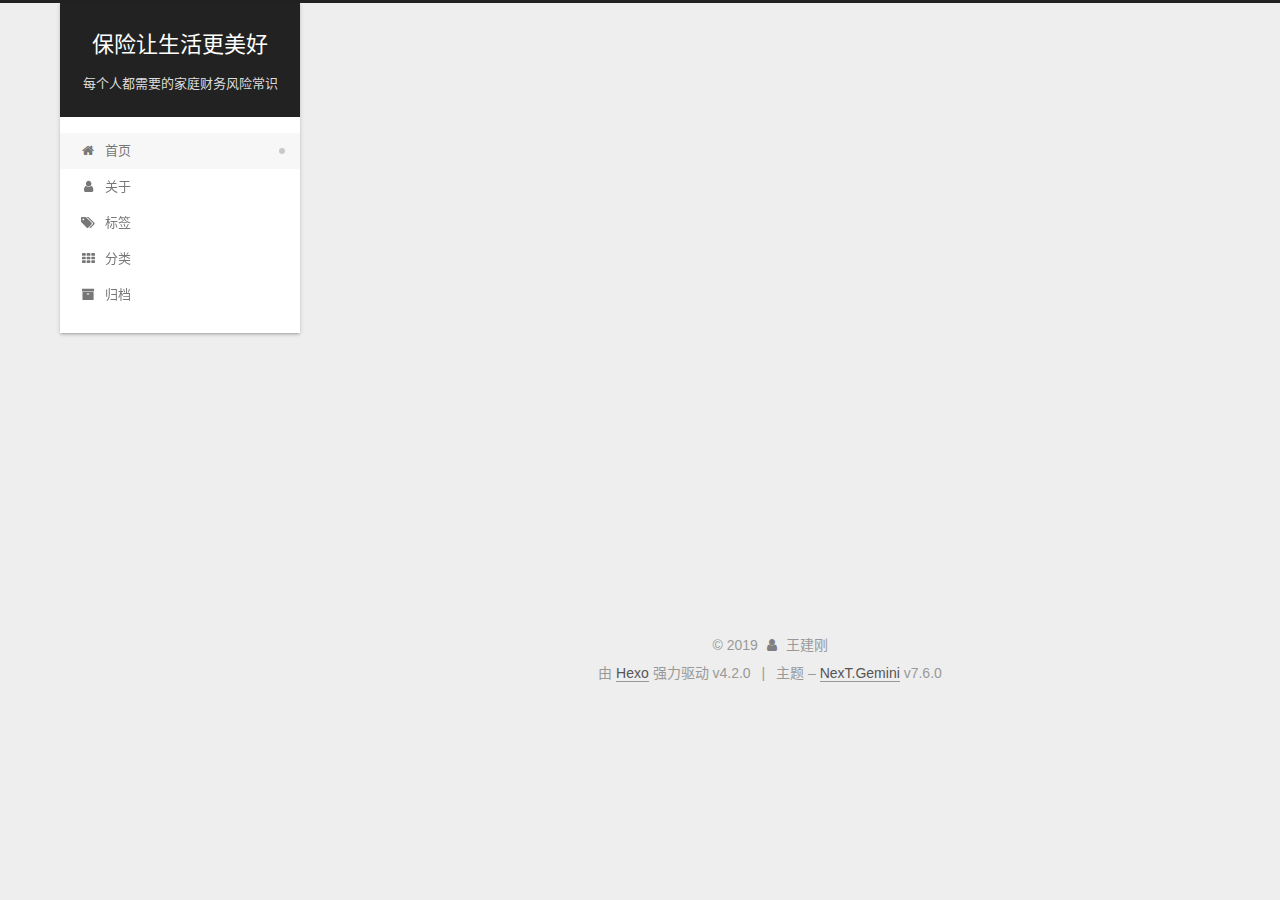
<file: index.html>
<!DOCTYPE html>
<html lang="zh-CN">
<head>
  <meta charset="UTF-8">
<meta name="viewport" content="width=device-width, initial-scale=1, maximum-scale=2">
<meta name="theme-color" content="#222">
<meta name="generator" content="Hexo 4.2.0">
  <link rel="apple-touch-icon" sizes="180x180" href="/images/apple-touch-icon-next.png">
  <link rel="icon" type="image/png" sizes="32x32" href="/images/favicon-32x32-next.png">
  <link rel="icon" type="image/png" sizes="16x16" href="/images/favicon-16x16-next.png">
  <link rel="mask-icon" href="/images/logo.svg" color="#222">

<link rel="stylesheet" href="/css/main.css">


<link rel="stylesheet" href="/lib/font-awesome/css/font-awesome.min.css">


<script id="hexo-configurations">
  var NexT = window.NexT || {};
  var CONFIG = {
    hostname: new URL('https://aia.xinran.cf').hostname,
    root: '/',
    scheme: 'Gemini',
    version: '7.6.0',
    exturl: false,
    sidebar: {"position":"left","display":"post","padding":18,"offset":12,"onmobile":false},
    copycode: {"enable":false,"show_result":false,"style":null},
    back2top: {"enable":true,"sidebar":false,"scrollpercent":false},
    bookmark: {"enable":false,"color":"#222","save":"auto"},
    fancybox: false,
    mediumzoom: false,
    lazyload: false,
    pangu: false,
    comments: {"style":"tabs","active":null,"storage":true,"lazyload":false,"nav":null},
    algolia: {
      appID: '',
      apiKey: '',
      indexName: '',
      hits: {"per_page":10},
      labels: {"input_placeholder":"Search for Posts","hits_empty":"We didn't find any results for the search: ${query}","hits_stats":"${hits} results found in ${time} ms"}
    },
    localsearch: {"enable":false,"trigger":"auto","top_n_per_article":1,"unescape":false,"preload":false},
    path: '',
    motion: {"enable":true,"async":false,"transition":{"post_block":"fadeIn","post_header":"slideDownIn","post_body":"slideDownIn","coll_header":"slideLeftIn","sidebar":"slideUpIn"}}
  };
</script>

  <meta name="description" content="专注保险知识普及，提高风险意识，为美好生活进行认知升级">
<meta property="og:type" content="website">
<meta property="og:title" content="保险让生活更美好">
<meta property="og:url" content="https://aia.xinran.cf/index.html">
<meta property="og:site_name" content="保险让生活更美好">
<meta property="og:description" content="专注保险知识普及，提高风险意识，为美好生活进行认知升级">
<meta property="og:locale" content="zh_CN">
<meta property="article:author" content="王建刚">
<meta property="article:tag" content="保险">
<meta property="article:tag" content="财务自由">
<meta property="article:tag" content="风险">
<meta property="article:tag" content="意外险">
<meta property="article:tag" content="医疗险">
<meta property="article:tag" content="重疾险">
<meta property="article:tag" content="养老金">
<meta property="article:tag" content="教育金">
<meta property="article:tag" content="年金险">
<meta property="article:tag" content="投连险">
<meta property="article:tag" content="人寿险">
<meta name="twitter:card" content="summary">

<link rel="canonical" href="https://aia.xinran.cf/">


<script id="page-configurations">
  // https://hexo.io/docs/variables.html
  CONFIG.page = {
    sidebar: "",
    isHome: true,
    isPost: false
  };
</script>

  <title>保险让生活更美好</title>
  


  <script>
    var _hmt = _hmt || [];
    (function() {
      var hm = document.createElement("script");
      hm.src = "https://hm.baidu.com/hm.js?b7ef447ee9055fdea4fb9c2373a6e173";
      var s = document.getElementsByTagName("script")[0];
      s.parentNode.insertBefore(hm, s);
    })();
  </script>




  <noscript>
  <style>
  .use-motion .brand,
  .use-motion .menu-item,
  .sidebar-inner,
  .use-motion .post-block,
  .use-motion .pagination,
  .use-motion .comments,
  .use-motion .post-header,
  .use-motion .post-body,
  .use-motion .collection-header { opacity: initial; }

  .use-motion .site-title,
  .use-motion .site-subtitle {
    opacity: initial;
    top: initial;
  }

  .use-motion .logo-line-before i { left: initial; }
  .use-motion .logo-line-after i { right: initial; }
  </style>
</noscript>

</head>

<body itemscope itemtype="http://schema.org/WebPage">
  <div class="container use-motion">
    <div class="headband"></div>

    <header class="header" itemscope itemtype="http://schema.org/WPHeader">
      <div class="header-inner"><div class="site-brand-container">
  <div class="site-meta">

    <div>
      <a href="/" class="brand" rel="start">
        <span class="logo-line-before"><i></i></span>
        <span class="site-title">保险让生活更美好</span>
        <span class="logo-line-after"><i></i></span>
      </a>
    </div>
        <p class="site-subtitle">每个人都需要的家庭财务风险常识</p>
  </div>

  <div class="site-nav-toggle">
    <div class="toggle" aria-label="切换导航栏">
      <span class="toggle-line toggle-line-first"></span>
      <span class="toggle-line toggle-line-middle"></span>
      <span class="toggle-line toggle-line-last"></span>
    </div>
  </div>
</div>


<nav class="site-nav">
  
  <ul id="menu" class="menu">
        <li class="menu-item menu-item-home">

    <a href="/" rel="section"><i class="fa fa-fw fa-home"></i>首页</a>

  </li>
        <li class="menu-item menu-item-about">

    <a href="/about/" rel="section"><i class="fa fa-fw fa-user"></i>关于</a>

  </li>
        <li class="menu-item menu-item-tags">

    <a href="/tags/" rel="section"><i class="fa fa-fw fa-tags"></i>标签</a>

  </li>
        <li class="menu-item menu-item-categories">

    <a href="/categories/" rel="section"><i class="fa fa-fw fa-th"></i>分类</a>

  </li>
        <li class="menu-item menu-item-archives">

    <a href="/archives/" rel="section"><i class="fa fa-fw fa-archive"></i>归档</a>

  </li>
  </ul>

</nav>
</div>
    </header>

    
  <div class="back-to-top">
    <i class="fa fa-arrow-up"></i>
    <span>0%</span>
  </div>


    <main class="main">
      <div class="main-inner">
        <div class="content-wrap">
          

          <div class="content">
            

  <div class="posts-expand">
        
  
  
  <article itemscope itemtype="http://schema.org/Article" class="post-block home" lang="zh-CN">
    <link itemprop="mainEntityOfPage" href="https://aia.xinran.cf/2019/12/25/hello-world/">

    <span hidden itemprop="author" itemscope itemtype="http://schema.org/Person">
      <meta itemprop="image" content="/images/avatar.gif">
      <meta itemprop="name" content="王建刚">
      <meta itemprop="description" content="专注保险知识普及，提高风险意识，为美好生活进行认知升级">
    </span>

    <span hidden itemprop="publisher" itemscope itemtype="http://schema.org/Organization">
      <meta itemprop="name" content="保险让生活更美好">
    </span>
      <header class="post-header">
        <h1 class="post-title" itemprop="name headline">
          
            <a href="/2019/12/25/hello-world/" class="post-title-link" itemprop="url">Hello World</a>
        </h1>

        <div class="post-meta">
            <span class="post-meta-item">
              <span class="post-meta-item-icon">
                <i class="fa fa-calendar-o"></i>
              </span>
              <span class="post-meta-item-text">发表于</span>

              <time title="创建时间：2019-12-25 11:42:46" itemprop="dateCreated datePublished" datetime="2019-12-25T11:42:46+08:00">2019-12-25</time>
            </span>
              <span class="post-meta-item">
                <span class="post-meta-item-icon">
                  <i class="fa fa-calendar-check-o"></i>
                </span>
                <span class="post-meta-item-text">更新于</span>
                <time title="修改时间：2019-12-26 18:31:28" itemprop="dateModified" datetime="2019-12-26T18:31:28+08:00">2019-12-26</time>
              </span>
            <span class="post-meta-item">
              <span class="post-meta-item-icon">
                <i class="fa fa-folder-o"></i>
              </span>
              <span class="post-meta-item-text">分类于</span>
                <span itemprop="about" itemscope itemtype="http://schema.org/Thing">
                  <a href="/categories/%E9%9A%8F%E7%AC%94/" itemprop="url" rel="index">
                    <span itemprop="name">随笔</span>
                  </a>
                </span>
                  ，
                <span itemprop="about" itemscope itemtype="http://schema.org/Thing">
                  <a href="/categories/%E6%97%A5%E5%B8%B8/" itemprop="url" rel="index">
                    <span itemprop="name">日常</span>
                  </a>
                </span>
            </span>

          

        </div>
      </header>

    
    
    
    <div class="post-body" itemprop="articleBody">

      
          <p>Welcome to <a href="https://hexo.io/" target="_blank" rel="noopener">Hexo</a>! This is your very first post. Check <a href="https://hexo.io/docs/" target="_blank" rel="noopener">documentation</a> for more info. If you get any problems when using Hexo, you can find the answer in <a href="https://hexo.io/docs/troubleshooting.html" target="_blank" rel="noopener">troubleshooting</a> or you can ask me on <a href="https://github.com/hexojs/hexo/issues" target="_blank" rel="noopener">GitHub</a>.</p>
<h2 id="Quick-Start"><a href="#Quick-Start" class="headerlink" title="Quick Start"></a>Quick Start</h2><h3 id="Create-a-new-post"><a href="#Create-a-new-post" class="headerlink" title="Create a new post"></a>Create a new post</h3><figure class="highlight bash"><table><tr><td class="gutter"><pre><span class="line">1</span><br></pre></td><td class="code"><pre><span class="line">$ hexo new <span class="string">"My New Post"</span></span><br></pre></td></tr></table></figure>

<p>More info: <a href="https://hexo.io/docs/writing.html" target="_blank" rel="noopener">Writing</a></p>
          <!--noindex-->
            <div class="post-button">
              <a class="btn" href="/2019/12/25/hello-world/#more" rel="contents">
                阅读全文 &raquo;
              </a>
            </div>
          <!--/noindex-->
        
      
    </div>

    
    
    
      <footer class="post-footer">
        <div class="post-eof"></div>
      </footer>
  </article>
  
  
  

  </div>

  



          </div>
          

<script>
  window.addEventListener('tabs:register', () => {
    let activeClass = CONFIG.comments.activeClass;
    if (CONFIG.comments.storage) {
      activeClass = localStorage.getItem('comments_active') || activeClass;
    }
    if (activeClass) {
      let activeTab = document.querySelector(`a[href="#comment-${activeClass}"]`);
      if (activeTab) {
        activeTab.click();
      }
    }
  });
  if (CONFIG.comments.storage) {
    window.addEventListener('tabs:click', event => {
      if (!event.target.matches('.tabs-comment .tab-content .tab-pane')) return;
      let commentClass = event.target.classList[1];
      localStorage.setItem('comments_active', commentClass);
    });
  }
</script>

        </div>
          
  
  <div class="toggle sidebar-toggle">
    <span class="toggle-line toggle-line-first"></span>
    <span class="toggle-line toggle-line-middle"></span>
    <span class="toggle-line toggle-line-last"></span>
  </div>

  <aside class="sidebar">
    <div class="sidebar-inner">

      <ul class="sidebar-nav motion-element">
        <li class="sidebar-nav-toc">
          文章目录
        </li>
        <li class="sidebar-nav-overview">
          站点概览
        </li>
      </ul>

      <!--noindex-->
      <div class="post-toc-wrap sidebar-panel">
      </div>
      <!--/noindex-->

      <div class="site-overview-wrap sidebar-panel">
        <div class="site-author motion-element" itemprop="author" itemscope itemtype="http://schema.org/Person">
  <p class="site-author-name" itemprop="name">王建刚</p>
  <div class="site-description" itemprop="description">专注保险知识普及，提高风险意识，为美好生活进行认知升级</div>
</div>
<div class="site-state-wrap motion-element">
  <nav class="site-state">
      <div class="site-state-item site-state-posts">
          <a href="/archives/">
        
          <span class="site-state-item-count">1</span>
          <span class="site-state-item-name">日志</span>
        </a>
      </div>
      <div class="site-state-item site-state-categories">
            <a href="/categories/">
          
        <span class="site-state-item-count">2</span>
        <span class="site-state-item-name">分类</span></a>
      </div>
  </nav>
</div>
  <div class="links-of-author motion-element">
      <span class="links-of-author-item">
        <a href="https://github.com/janboo" title="GitHub → https:&#x2F;&#x2F;github.com&#x2F;janboo" rel="noopener" target="_blank"><i class="fa fa-fw fa-github"></i></a>
      </span>
      <span class="links-of-author-item">
        <a href="mailto:wangjiangang@bj.aia.com.cn" title="E-Mail → mailto:wangjiangang@bj.aia.com.cn" rel="noopener" target="_blank"><i class="fa fa-fw fa-envelope"></i></a>
      </span>
  </div>



      </div>

    </div>
  </aside>
  <div id="sidebar-dimmer"></div>


      </div>
    </main>

    <footer class="footer">
      <div class="footer-inner">
        

<div class="copyright">
  
  &copy; 
  <span itemprop="copyrightYear">2019</span>
  <span class="with-love">
    <i class="fa fa-user"></i>
  </span>
  <span class="author" itemprop="copyrightHolder">王建刚</span>
</div>
  <div class="powered-by">由 <a href="https://hexo.io/" class="theme-link" rel="noopener" target="_blank">Hexo</a> 强力驱动 v4.2.0
  </div>
  <span class="post-meta-divider">|</span>
  <div class="theme-info">主题 – <a href="https://theme-next.org/" class="theme-link" rel="noopener" target="_blank">NexT.Gemini</a> v7.6.0
  </div>

        








      </div>
    </footer>
  </div>

  
  <script src="/lib/anime.min.js"></script>
  <script src="/lib/velocity/velocity.min.js"></script>
  <script src="/lib/velocity/velocity.ui.min.js"></script>

<script src="/js/utils.js"></script>

<script src="/js/motion.js"></script>


<script src="/js/schemes/pisces.js"></script>


<script src="/js/next-boot.js"></script>




  















  

  

</body>
</html>
</file>
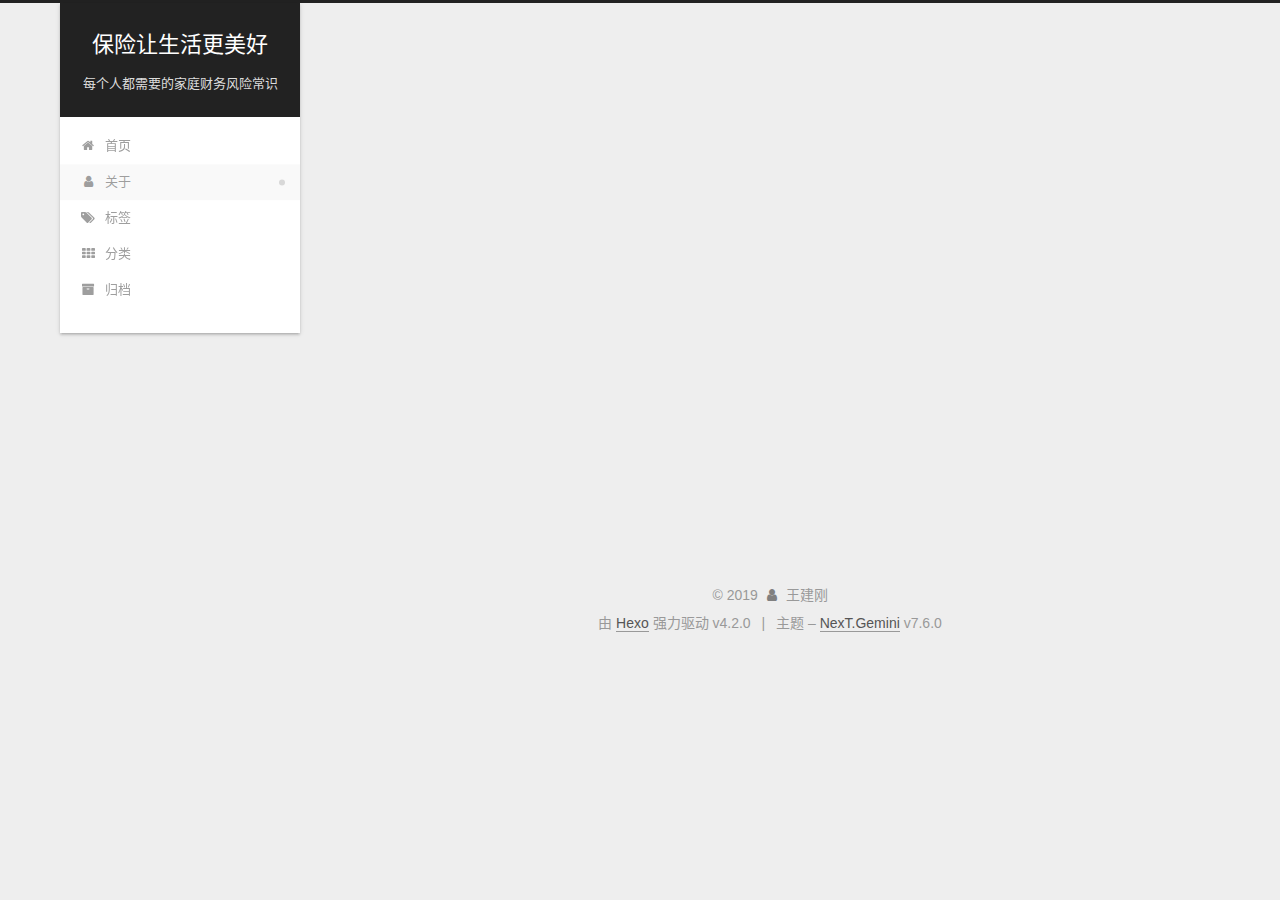
<file: about/index.html>
<!DOCTYPE html>
<html lang="zh-CN">
<head>
  <meta charset="UTF-8">
<meta name="viewport" content="width=device-width, initial-scale=1, maximum-scale=2">
<meta name="theme-color" content="#222">
<meta name="generator" content="Hexo 4.2.0">
  <link rel="apple-touch-icon" sizes="180x180" href="/images/apple-touch-icon-next.png">
  <link rel="icon" type="image/png" sizes="32x32" href="/images/favicon-32x32-next.png">
  <link rel="icon" type="image/png" sizes="16x16" href="/images/favicon-16x16-next.png">
  <link rel="mask-icon" href="/images/logo.svg" color="#222">

<link rel="stylesheet" href="/css/main.css">


<link rel="stylesheet" href="/lib/font-awesome/css/font-awesome.min.css">


<script id="hexo-configurations">
  var NexT = window.NexT || {};
  var CONFIG = {
    hostname: new URL('https://aia.xinran.cf').hostname,
    root: '/',
    scheme: 'Gemini',
    version: '7.6.0',
    exturl: false,
    sidebar: {"position":"left","display":"post","padding":18,"offset":12,"onmobile":false},
    copycode: {"enable":false,"show_result":false,"style":null},
    back2top: {"enable":true,"sidebar":false,"scrollpercent":false},
    bookmark: {"enable":false,"color":"#222","save":"auto"},
    fancybox: false,
    mediumzoom: false,
    lazyload: false,
    pangu: false,
    comments: {"style":"tabs","active":null,"storage":true,"lazyload":false,"nav":null},
    algolia: {
      appID: '',
      apiKey: '',
      indexName: '',
      hits: {"per_page":10},
      labels: {"input_placeholder":"Search for Posts","hits_empty":"We didn't find any results for the search: ${query}","hits_stats":"${hits} results found in ${time} ms"}
    },
    localsearch: {"enable":false,"trigger":"auto","top_n_per_article":1,"unescape":false,"preload":false},
    path: '',
    motion: {"enable":true,"async":false,"transition":{"post_block":"fadeIn","post_header":"slideDownIn","post_body":"slideDownIn","coll_header":"slideLeftIn","sidebar":"slideUpIn"}}
  };
</script>

  <meta name="description" content="专注保险知识普及，提高风险意识，为美好生活进行认知升级">
<meta property="og:type" content="website">
<meta property="og:title" content="关于我">
<meta property="og:url" content="https://aia.xinran.cf/about/index.html">
<meta property="og:site_name" content="保险让生活更美好">
<meta property="og:description" content="专注保险知识普及，提高风险意识，为美好生活进行认知升级">
<meta property="og:locale" content="zh_CN">
<meta property="article:published_time" content="2019-12-26T09:56:29.000Z">
<meta property="article:modified_time" content="2019-12-26T09:59:37.745Z">
<meta property="article:author" content="王建刚">
<meta property="article:tag" content="保险">
<meta property="article:tag" content="财务自由">
<meta property="article:tag" content="风险">
<meta property="article:tag" content="意外险">
<meta property="article:tag" content="医疗险">
<meta property="article:tag" content="重疾险">
<meta property="article:tag" content="养老金">
<meta property="article:tag" content="教育金">
<meta property="article:tag" content="年金险">
<meta property="article:tag" content="投连险">
<meta property="article:tag" content="人寿险">
<meta name="twitter:card" content="summary">

<link rel="canonical" href="https://aia.xinran.cf/about/">


<script id="page-configurations">
  // https://hexo.io/docs/variables.html
  CONFIG.page = {
    sidebar: "",
    isHome: false,
    isPost: false
  };
</script>

  <title>关于我 | 保险让生活更美好
  </title>
  


  <script>
    var _hmt = _hmt || [];
    (function() {
      var hm = document.createElement("script");
      hm.src = "https://hm.baidu.com/hm.js?b7ef447ee9055fdea4fb9c2373a6e173";
      var s = document.getElementsByTagName("script")[0];
      s.parentNode.insertBefore(hm, s);
    })();
  </script>




  <noscript>
  <style>
  .use-motion .brand,
  .use-motion .menu-item,
  .sidebar-inner,
  .use-motion .post-block,
  .use-motion .pagination,
  .use-motion .comments,
  .use-motion .post-header,
  .use-motion .post-body,
  .use-motion .collection-header { opacity: initial; }

  .use-motion .site-title,
  .use-motion .site-subtitle {
    opacity: initial;
    top: initial;
  }

  .use-motion .logo-line-before i { left: initial; }
  .use-motion .logo-line-after i { right: initial; }
  </style>
</noscript>

</head>

<body itemscope itemtype="http://schema.org/WebPage">
  <div class="container use-motion">
    <div class="headband"></div>

    <header class="header" itemscope itemtype="http://schema.org/WPHeader">
      <div class="header-inner"><div class="site-brand-container">
  <div class="site-meta">

    <div>
      <a href="/" class="brand" rel="start">
        <span class="logo-line-before"><i></i></span>
        <span class="site-title">保险让生活更美好</span>
        <span class="logo-line-after"><i></i></span>
      </a>
    </div>
        <p class="site-subtitle">每个人都需要的家庭财务风险常识</p>
  </div>

  <div class="site-nav-toggle">
    <div class="toggle" aria-label="切换导航栏">
      <span class="toggle-line toggle-line-first"></span>
      <span class="toggle-line toggle-line-middle"></span>
      <span class="toggle-line toggle-line-last"></span>
    </div>
  </div>
</div>


<nav class="site-nav">
  
  <ul id="menu" class="menu">
        <li class="menu-item menu-item-home">

    <a href="/" rel="section"><i class="fa fa-fw fa-home"></i>首页</a>

  </li>
        <li class="menu-item menu-item-about">

    <a href="/about/" rel="section"><i class="fa fa-fw fa-user"></i>关于</a>

  </li>
        <li class="menu-item menu-item-tags">

    <a href="/tags/" rel="section"><i class="fa fa-fw fa-tags"></i>标签</a>

  </li>
        <li class="menu-item menu-item-categories">

    <a href="/categories/" rel="section"><i class="fa fa-fw fa-th"></i>分类</a>

  </li>
        <li class="menu-item menu-item-archives">

    <a href="/archives/" rel="section"><i class="fa fa-fw fa-archive"></i>归档</a>

  </li>
  </ul>

</nav>
</div>
    </header>

    
  <div class="back-to-top">
    <i class="fa fa-arrow-up"></i>
    <span>0%</span>
  </div>


    <main class="main">
      <div class="main-inner">
        <div class="content-wrap">
          
  
  

          <div class="content">
            

  <div class="posts-expand">
    
    
    
    <div class="post-block" lang="zh-CN">
      <header class="post-header">

<h1 class="post-title" itemprop="name headline">关于我
</h1>

<div class="post-meta">
  

</div>

</header>

      
      
      
      <div class="post-body">
          
      </div>
      
      
      
    </div>
    

    
    
    
  </div>


          </div>
          

<script>
  window.addEventListener('tabs:register', () => {
    let activeClass = CONFIG.comments.activeClass;
    if (CONFIG.comments.storage) {
      activeClass = localStorage.getItem('comments_active') || activeClass;
    }
    if (activeClass) {
      let activeTab = document.querySelector(`a[href="#comment-${activeClass}"]`);
      if (activeTab) {
        activeTab.click();
      }
    }
  });
  if (CONFIG.comments.storage) {
    window.addEventListener('tabs:click', event => {
      if (!event.target.matches('.tabs-comment .tab-content .tab-pane')) return;
      let commentClass = event.target.classList[1];
      localStorage.setItem('comments_active', commentClass);
    });
  }
</script>

        </div>
          
  
  <div class="toggle sidebar-toggle">
    <span class="toggle-line toggle-line-first"></span>
    <span class="toggle-line toggle-line-middle"></span>
    <span class="toggle-line toggle-line-last"></span>
  </div>

  <aside class="sidebar">
    <div class="sidebar-inner">

      <ul class="sidebar-nav motion-element">
        <li class="sidebar-nav-toc">
          文章目录
        </li>
        <li class="sidebar-nav-overview">
          站点概览
        </li>
      </ul>

      <!--noindex-->
      <div class="post-toc-wrap sidebar-panel">
      </div>
      <!--/noindex-->

      <div class="site-overview-wrap sidebar-panel">
        <div class="site-author motion-element" itemprop="author" itemscope itemtype="http://schema.org/Person">
  <p class="site-author-name" itemprop="name">王建刚</p>
  <div class="site-description" itemprop="description">专注保险知识普及，提高风险意识，为美好生活进行认知升级</div>
</div>
<div class="site-state-wrap motion-element">
  <nav class="site-state">
      <div class="site-state-item site-state-posts">
          <a href="/archives/">
        
          <span class="site-state-item-count">1</span>
          <span class="site-state-item-name">日志</span>
        </a>
      </div>
      <div class="site-state-item site-state-categories">
            <a href="/categories/">
          
        <span class="site-state-item-count">2</span>
        <span class="site-state-item-name">分类</span></a>
      </div>
  </nav>
</div>
  <div class="links-of-author motion-element">
      <span class="links-of-author-item">
        <a href="https://github.com/janboo" title="GitHub → https:&#x2F;&#x2F;github.com&#x2F;janboo" rel="noopener" target="_blank"><i class="fa fa-fw fa-github"></i></a>
      </span>
      <span class="links-of-author-item">
        <a href="mailto:wangjiangang@bj.aia.com.cn" title="E-Mail → mailto:wangjiangang@bj.aia.com.cn" rel="noopener" target="_blank"><i class="fa fa-fw fa-envelope"></i></a>
      </span>
  </div>



      </div>

    </div>
  </aside>
  <div id="sidebar-dimmer"></div>


      </div>
    </main>

    <footer class="footer">
      <div class="footer-inner">
        

<div class="copyright">
  
  &copy; 
  <span itemprop="copyrightYear">2019</span>
  <span class="with-love">
    <i class="fa fa-user"></i>
  </span>
  <span class="author" itemprop="copyrightHolder">王建刚</span>
</div>
  <div class="powered-by">由 <a href="https://hexo.io/" class="theme-link" rel="noopener" target="_blank">Hexo</a> 强力驱动 v4.2.0
  </div>
  <span class="post-meta-divider">|</span>
  <div class="theme-info">主题 – <a href="https://theme-next.org/" class="theme-link" rel="noopener" target="_blank">NexT.Gemini</a> v7.6.0
  </div>

        








      </div>
    </footer>
  </div>

  
  <script src="/lib/anime.min.js"></script>
  <script src="/lib/velocity/velocity.min.js"></script>
  <script src="/lib/velocity/velocity.ui.min.js"></script>

<script src="/js/utils.js"></script>

<script src="/js/motion.js"></script>


<script src="/js/schemes/pisces.js"></script>


<script src="/js/next-boot.js"></script>




  















  

  

</body>
</html>
</file>
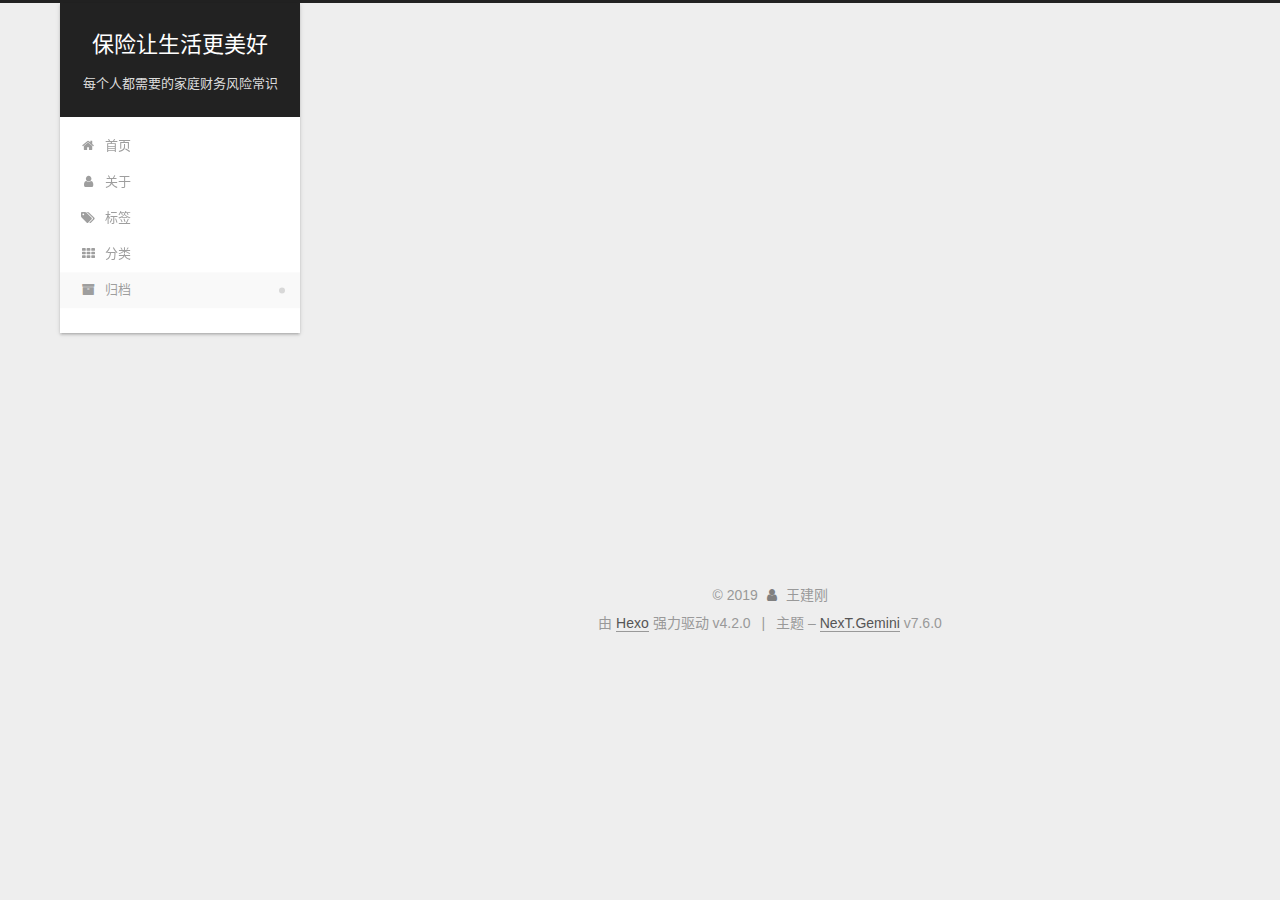
<file: archives/index.html>
<!DOCTYPE html>
<html lang="zh-CN">
<head>
  <meta charset="UTF-8">
<meta name="viewport" content="width=device-width, initial-scale=1, maximum-scale=2">
<meta name="theme-color" content="#222">
<meta name="generator" content="Hexo 4.2.0">
  <link rel="apple-touch-icon" sizes="180x180" href="/images/apple-touch-icon-next.png">
  <link rel="icon" type="image/png" sizes="32x32" href="/images/favicon-32x32-next.png">
  <link rel="icon" type="image/png" sizes="16x16" href="/images/favicon-16x16-next.png">
  <link rel="mask-icon" href="/images/logo.svg" color="#222">

<link rel="stylesheet" href="/css/main.css">


<link rel="stylesheet" href="/lib/font-awesome/css/font-awesome.min.css">


<script id="hexo-configurations">
  var NexT = window.NexT || {};
  var CONFIG = {
    hostname: new URL('https://aia.xinran.cf').hostname,
    root: '/',
    scheme: 'Gemini',
    version: '7.6.0',
    exturl: false,
    sidebar: {"position":"left","display":"post","padding":18,"offset":12,"onmobile":false},
    copycode: {"enable":false,"show_result":false,"style":null},
    back2top: {"enable":true,"sidebar":false,"scrollpercent":false},
    bookmark: {"enable":false,"color":"#222","save":"auto"},
    fancybox: false,
    mediumzoom: false,
    lazyload: false,
    pangu: false,
    comments: {"style":"tabs","active":null,"storage":true,"lazyload":false,"nav":null},
    algolia: {
      appID: '',
      apiKey: '',
      indexName: '',
      hits: {"per_page":10},
      labels: {"input_placeholder":"Search for Posts","hits_empty":"We didn't find any results for the search: ${query}","hits_stats":"${hits} results found in ${time} ms"}
    },
    localsearch: {"enable":false,"trigger":"auto","top_n_per_article":1,"unescape":false,"preload":false},
    path: '',
    motion: {"enable":true,"async":false,"transition":{"post_block":"fadeIn","post_header":"slideDownIn","post_body":"slideDownIn","coll_header":"slideLeftIn","sidebar":"slideUpIn"}}
  };
</script>

  <meta name="description" content="专注保险知识普及，提高风险意识，为美好生活进行认知升级">
<meta property="og:type" content="website">
<meta property="og:title" content="保险让生活更美好">
<meta property="og:url" content="https://aia.xinran.cf/archives/index.html">
<meta property="og:site_name" content="保险让生活更美好">
<meta property="og:description" content="专注保险知识普及，提高风险意识，为美好生活进行认知升级">
<meta property="og:locale" content="zh_CN">
<meta property="article:author" content="王建刚">
<meta property="article:tag" content="保险">
<meta property="article:tag" content="财务自由">
<meta property="article:tag" content="风险">
<meta property="article:tag" content="意外险">
<meta property="article:tag" content="医疗险">
<meta property="article:tag" content="重疾险">
<meta property="article:tag" content="养老金">
<meta property="article:tag" content="教育金">
<meta property="article:tag" content="年金险">
<meta property="article:tag" content="投连险">
<meta property="article:tag" content="人寿险">
<meta name="twitter:card" content="summary">

<link rel="canonical" href="https://aia.xinran.cf/archives/">


<script id="page-configurations">
  // https://hexo.io/docs/variables.html
  CONFIG.page = {
    sidebar: "",
    isHome: false,
    isPost: false
  };
</script>

  <title>归档 | 保险让生活更美好</title>
  


  <script>
    var _hmt = _hmt || [];
    (function() {
      var hm = document.createElement("script");
      hm.src = "https://hm.baidu.com/hm.js?b7ef447ee9055fdea4fb9c2373a6e173";
      var s = document.getElementsByTagName("script")[0];
      s.parentNode.insertBefore(hm, s);
    })();
  </script>




  <noscript>
  <style>
  .use-motion .brand,
  .use-motion .menu-item,
  .sidebar-inner,
  .use-motion .post-block,
  .use-motion .pagination,
  .use-motion .comments,
  .use-motion .post-header,
  .use-motion .post-body,
  .use-motion .collection-header { opacity: initial; }

  .use-motion .site-title,
  .use-motion .site-subtitle {
    opacity: initial;
    top: initial;
  }

  .use-motion .logo-line-before i { left: initial; }
  .use-motion .logo-line-after i { right: initial; }
  </style>
</noscript>

</head>

<body itemscope itemtype="http://schema.org/WebPage">
  <div class="container use-motion">
    <div class="headband"></div>

    <header class="header" itemscope itemtype="http://schema.org/WPHeader">
      <div class="header-inner"><div class="site-brand-container">
  <div class="site-meta">

    <div>
      <a href="/" class="brand" rel="start">
        <span class="logo-line-before"><i></i></span>
        <span class="site-title">保险让生活更美好</span>
        <span class="logo-line-after"><i></i></span>
      </a>
    </div>
        <p class="site-subtitle">每个人都需要的家庭财务风险常识</p>
  </div>

  <div class="site-nav-toggle">
    <div class="toggle" aria-label="切换导航栏">
      <span class="toggle-line toggle-line-first"></span>
      <span class="toggle-line toggle-line-middle"></span>
      <span class="toggle-line toggle-line-last"></span>
    </div>
  </div>
</div>


<nav class="site-nav">
  
  <ul id="menu" class="menu">
        <li class="menu-item menu-item-home">

    <a href="/" rel="section"><i class="fa fa-fw fa-home"></i>首页</a>

  </li>
        <li class="menu-item menu-item-about">

    <a href="/about/" rel="section"><i class="fa fa-fw fa-user"></i>关于</a>

  </li>
        <li class="menu-item menu-item-tags">

    <a href="/tags/" rel="section"><i class="fa fa-fw fa-tags"></i>标签</a>

  </li>
        <li class="menu-item menu-item-categories">

    <a href="/categories/" rel="section"><i class="fa fa-fw fa-th"></i>分类</a>

  </li>
        <li class="menu-item menu-item-archives">

    <a href="/archives/" rel="section"><i class="fa fa-fw fa-archive"></i>归档</a>

  </li>
  </ul>

</nav>
</div>
    </header>

    
  <div class="back-to-top">
    <i class="fa fa-arrow-up"></i>
    <span>0%</span>
  </div>


    <main class="main">
      <div class="main-inner">
        <div class="content-wrap">
          

          <div class="content">
            

  
  
  
  <div class="post-block">
    <div class="posts-collapse">
      <div class="collection-title">
        <span class="collection-header">嗯..! 目前共计 1 篇日志。 继续努力。</span>
      </div>

      
    <div class="collection-year">
      <h1 class="collection-header">2019</h1>
    </div>

  <article itemscope itemtype="http://schema.org/Article">
    <header class="post-header">

      <div class="post-meta">
        <time itemprop="dateCreated"
              datetime="2019-12-25T11:42:46+08:00"
              content="2019-12-25">
          12-25
        </time>
      </div>

      <h2 class="post-title">
          <a class="post-title-link" href="/2019/12/25/hello-world/" itemprop="url">
            <span itemprop="name">Hello World</span>
          </a>
      </h2>

    </header>
  </article>


    </div>
  </div>
  
  
  

  



          </div>
          

<script>
  window.addEventListener('tabs:register', () => {
    let activeClass = CONFIG.comments.activeClass;
    if (CONFIG.comments.storage) {
      activeClass = localStorage.getItem('comments_active') || activeClass;
    }
    if (activeClass) {
      let activeTab = document.querySelector(`a[href="#comment-${activeClass}"]`);
      if (activeTab) {
        activeTab.click();
      }
    }
  });
  if (CONFIG.comments.storage) {
    window.addEventListener('tabs:click', event => {
      if (!event.target.matches('.tabs-comment .tab-content .tab-pane')) return;
      let commentClass = event.target.classList[1];
      localStorage.setItem('comments_active', commentClass);
    });
  }
</script>

        </div>
          
  
  <div class="toggle sidebar-toggle">
    <span class="toggle-line toggle-line-first"></span>
    <span class="toggle-line toggle-line-middle"></span>
    <span class="toggle-line toggle-line-last"></span>
  </div>

  <aside class="sidebar">
    <div class="sidebar-inner">

      <ul class="sidebar-nav motion-element">
        <li class="sidebar-nav-toc">
          文章目录
        </li>
        <li class="sidebar-nav-overview">
          站点概览
        </li>
      </ul>

      <!--noindex-->
      <div class="post-toc-wrap sidebar-panel">
      </div>
      <!--/noindex-->

      <div class="site-overview-wrap sidebar-panel">
        <div class="site-author motion-element" itemprop="author" itemscope itemtype="http://schema.org/Person">
  <p class="site-author-name" itemprop="name">王建刚</p>
  <div class="site-description" itemprop="description">专注保险知识普及，提高风险意识，为美好生活进行认知升级</div>
</div>
<div class="site-state-wrap motion-element">
  <nav class="site-state">
      <div class="site-state-item site-state-posts">
          <a href="/archives/">
        
          <span class="site-state-item-count">1</span>
          <span class="site-state-item-name">日志</span>
        </a>
      </div>
  </nav>
</div>
  <div class="links-of-author motion-element">
      <span class="links-of-author-item">
        <a href="https://github.com/janboo" title="GitHub → https:&#x2F;&#x2F;github.com&#x2F;janboo" rel="noopener" target="_blank"><i class="fa fa-fw fa-github"></i></a>
      </span>
      <span class="links-of-author-item">
        <a href="mailto:wangjiangang@bj.aia.com.cn" title="E-Mail → mailto:wangjiangang@bj.aia.com.cn" rel="noopener" target="_blank"><i class="fa fa-fw fa-envelope"></i></a>
      </span>
  </div>



      </div>

    </div>
  </aside>
  <div id="sidebar-dimmer"></div>


      </div>
    </main>

    <footer class="footer">
      <div class="footer-inner">
        

<div class="copyright">
  
  &copy; 
  <span itemprop="copyrightYear">2019</span>
  <span class="with-love">
    <i class="fa fa-user"></i>
  </span>
  <span class="author" itemprop="copyrightHolder">王建刚</span>
</div>
  <div class="powered-by">由 <a href="https://hexo.io/" class="theme-link" rel="noopener" target="_blank">Hexo</a> 强力驱动 v4.2.0
  </div>
  <span class="post-meta-divider">|</span>
  <div class="theme-info">主题 – <a href="https://theme-next.org/" class="theme-link" rel="noopener" target="_blank">NexT.Gemini</a> v7.6.0
  </div>

        








      </div>
    </footer>
  </div>

  
  <script src="/lib/anime.min.js"></script>
  <script src="/lib/velocity/velocity.min.js"></script>
  <script src="/lib/velocity/velocity.ui.min.js"></script>

<script src="/js/utils.js"></script>

<script src="/js/motion.js"></script>


<script src="/js/schemes/pisces.js"></script>


<script src="/js/next-boot.js"></script>




  















  

  

</body>
</html>
</file>
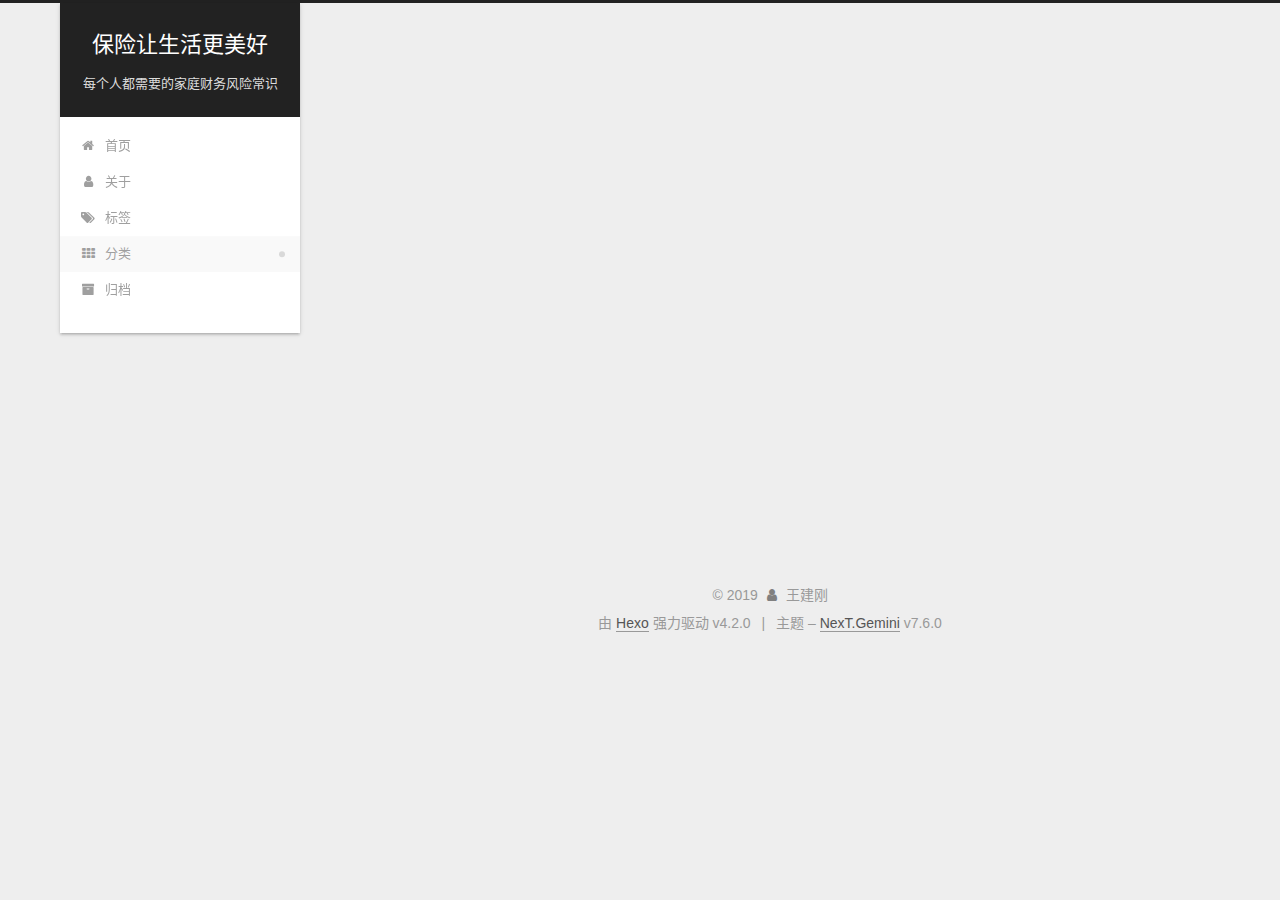
<file: categories/index.html>
<!DOCTYPE html>
<html lang="zh-CN">
<head>
  <meta charset="UTF-8">
<meta name="viewport" content="width=device-width, initial-scale=1, maximum-scale=2">
<meta name="theme-color" content="#222">
<meta name="generator" content="Hexo 4.2.0">
  <link rel="apple-touch-icon" sizes="180x180" href="/images/apple-touch-icon-next.png">
  <link rel="icon" type="image/png" sizes="32x32" href="/images/favicon-32x32-next.png">
  <link rel="icon" type="image/png" sizes="16x16" href="/images/favicon-16x16-next.png">
  <link rel="mask-icon" href="/images/logo.svg" color="#222">

<link rel="stylesheet" href="/css/main.css">


<link rel="stylesheet" href="/lib/font-awesome/css/font-awesome.min.css">


<script id="hexo-configurations">
  var NexT = window.NexT || {};
  var CONFIG = {
    hostname: new URL('https://aia.xinran.cf').hostname,
    root: '/',
    scheme: 'Gemini',
    version: '7.6.0',
    exturl: false,
    sidebar: {"position":"left","display":"post","padding":18,"offset":12,"onmobile":false},
    copycode: {"enable":false,"show_result":false,"style":null},
    back2top: {"enable":true,"sidebar":false,"scrollpercent":false},
    bookmark: {"enable":false,"color":"#222","save":"auto"},
    fancybox: false,
    mediumzoom: false,
    lazyload: false,
    pangu: false,
    comments: {"style":"tabs","active":null,"storage":true,"lazyload":false,"nav":null},
    algolia: {
      appID: '',
      apiKey: '',
      indexName: '',
      hits: {"per_page":10},
      labels: {"input_placeholder":"Search for Posts","hits_empty":"We didn't find any results for the search: ${query}","hits_stats":"${hits} results found in ${time} ms"}
    },
    localsearch: {"enable":false,"trigger":"auto","top_n_per_article":1,"unescape":false,"preload":false},
    path: '',
    motion: {"enable":true,"async":false,"transition":{"post_block":"fadeIn","post_header":"slideDownIn","post_body":"slideDownIn","coll_header":"slideLeftIn","sidebar":"slideUpIn"}}
  };
</script>

  <meta name="description" content="专注保险知识普及，提高风险意识，为美好生活进行认知升级">
<meta property="og:type" content="website">
<meta property="og:title" content="分类">
<meta property="og:url" content="https://aia.xinran.cf/categories/index.html">
<meta property="og:site_name" content="保险让生活更美好">
<meta property="og:description" content="专注保险知识普及，提高风险意识，为美好生活进行认知升级">
<meta property="og:locale" content="zh_CN">
<meta property="article:published_time" content="2019-12-26T08:33:39.000Z">
<meta property="article:modified_time" content="2019-12-26T09:58:34.267Z">
<meta property="article:author" content="王建刚">
<meta property="article:tag" content="保险">
<meta property="article:tag" content="财务自由">
<meta property="article:tag" content="风险">
<meta property="article:tag" content="意外险">
<meta property="article:tag" content="医疗险">
<meta property="article:tag" content="重疾险">
<meta property="article:tag" content="养老金">
<meta property="article:tag" content="教育金">
<meta property="article:tag" content="年金险">
<meta property="article:tag" content="投连险">
<meta property="article:tag" content="人寿险">
<meta name="twitter:card" content="summary">

<link rel="canonical" href="https://aia.xinran.cf/categories/">


<script id="page-configurations">
  // https://hexo.io/docs/variables.html
  CONFIG.page = {
    sidebar: "",
    isHome: false,
    isPost: false
  };
</script>

  <title>分类 | 保险让生活更美好
  </title>
  


  <script>
    var _hmt = _hmt || [];
    (function() {
      var hm = document.createElement("script");
      hm.src = "https://hm.baidu.com/hm.js?b7ef447ee9055fdea4fb9c2373a6e173";
      var s = document.getElementsByTagName("script")[0];
      s.parentNode.insertBefore(hm, s);
    })();
  </script>




  <noscript>
  <style>
  .use-motion .brand,
  .use-motion .menu-item,
  .sidebar-inner,
  .use-motion .post-block,
  .use-motion .pagination,
  .use-motion .comments,
  .use-motion .post-header,
  .use-motion .post-body,
  .use-motion .collection-header { opacity: initial; }

  .use-motion .site-title,
  .use-motion .site-subtitle {
    opacity: initial;
    top: initial;
  }

  .use-motion .logo-line-before i { left: initial; }
  .use-motion .logo-line-after i { right: initial; }
  </style>
</noscript>

</head>

<body itemscope itemtype="http://schema.org/WebPage">
  <div class="container use-motion">
    <div class="headband"></div>

    <header class="header" itemscope itemtype="http://schema.org/WPHeader">
      <div class="header-inner"><div class="site-brand-container">
  <div class="site-meta">

    <div>
      <a href="/" class="brand" rel="start">
        <span class="logo-line-before"><i></i></span>
        <span class="site-title">保险让生活更美好</span>
        <span class="logo-line-after"><i></i></span>
      </a>
    </div>
        <p class="site-subtitle">每个人都需要的家庭财务风险常识</p>
  </div>

  <div class="site-nav-toggle">
    <div class="toggle" aria-label="切换导航栏">
      <span class="toggle-line toggle-line-first"></span>
      <span class="toggle-line toggle-line-middle"></span>
      <span class="toggle-line toggle-line-last"></span>
    </div>
  </div>
</div>


<nav class="site-nav">
  
  <ul id="menu" class="menu">
        <li class="menu-item menu-item-home">

    <a href="/" rel="section"><i class="fa fa-fw fa-home"></i>首页</a>

  </li>
        <li class="menu-item menu-item-about">

    <a href="/about/" rel="section"><i class="fa fa-fw fa-user"></i>关于</a>

  </li>
        <li class="menu-item menu-item-tags">

    <a href="/tags/" rel="section"><i class="fa fa-fw fa-tags"></i>标签</a>

  </li>
        <li class="menu-item menu-item-categories">

    <a href="/categories/" rel="section"><i class="fa fa-fw fa-th"></i>分类</a>

  </li>
        <li class="menu-item menu-item-archives">

    <a href="/archives/" rel="section"><i class="fa fa-fw fa-archive"></i>归档</a>

  </li>
  </ul>

</nav>
</div>
    </header>

    
  <div class="back-to-top">
    <i class="fa fa-arrow-up"></i>
    <span>0%</span>
  </div>


    <main class="main">
      <div class="main-inner">
        <div class="content-wrap">
          
  
  

          <div class="content">
            

  <div class="posts-expand">
    
    
    
    <div class="post-block" lang="zh-CN">
      <header class="post-header">

<h1 class="post-title" itemprop="name headline">分类
</h1>

<div class="post-meta">
  

</div>

</header>

      
      
      
      <div class="post-body">
          <div class="category-all-page">
            <div class="category-all-title">
              目前共计 2 个分类
            </div>
            <div class="category-all">
              <ul class="category-list"><li class="category-list-item"><a class="category-list-link" href="/categories/%E6%97%A5%E5%B8%B8/">日常</a><span class="category-list-count">1</span></li><li class="category-list-item"><a class="category-list-link" href="/categories/%E9%9A%8F%E7%AC%94/">随笔</a><span class="category-list-count">1</span></li></ul>
            </div>
          </div>
        
      </div>
      
      
      
    </div>
    

    
    
    
  </div>


          </div>
          

<script>
  window.addEventListener('tabs:register', () => {
    let activeClass = CONFIG.comments.activeClass;
    if (CONFIG.comments.storage) {
      activeClass = localStorage.getItem('comments_active') || activeClass;
    }
    if (activeClass) {
      let activeTab = document.querySelector(`a[href="#comment-${activeClass}"]`);
      if (activeTab) {
        activeTab.click();
      }
    }
  });
  if (CONFIG.comments.storage) {
    window.addEventListener('tabs:click', event => {
      if (!event.target.matches('.tabs-comment .tab-content .tab-pane')) return;
      let commentClass = event.target.classList[1];
      localStorage.setItem('comments_active', commentClass);
    });
  }
</script>

        </div>
          
  
  <div class="toggle sidebar-toggle">
    <span class="toggle-line toggle-line-first"></span>
    <span class="toggle-line toggle-line-middle"></span>
    <span class="toggle-line toggle-line-last"></span>
  </div>

  <aside class="sidebar">
    <div class="sidebar-inner">

      <ul class="sidebar-nav motion-element">
        <li class="sidebar-nav-toc">
          文章目录
        </li>
        <li class="sidebar-nav-overview">
          站点概览
        </li>
      </ul>

      <!--noindex-->
      <div class="post-toc-wrap sidebar-panel">
      </div>
      <!--/noindex-->

      <div class="site-overview-wrap sidebar-panel">
        <div class="site-author motion-element" itemprop="author" itemscope itemtype="http://schema.org/Person">
  <p class="site-author-name" itemprop="name">王建刚</p>
  <div class="site-description" itemprop="description">专注保险知识普及，提高风险意识，为美好生活进行认知升级</div>
</div>
<div class="site-state-wrap motion-element">
  <nav class="site-state">
      <div class="site-state-item site-state-posts">
          <a href="/archives/">
        
          <span class="site-state-item-count">1</span>
          <span class="site-state-item-name">日志</span>
        </a>
      </div>
      <div class="site-state-item site-state-categories">
            <a href="/categories/">
          
        <span class="site-state-item-count">2</span>
        <span class="site-state-item-name">分类</span></a>
      </div>
  </nav>
</div>
  <div class="links-of-author motion-element">
      <span class="links-of-author-item">
        <a href="https://github.com/janboo" title="GitHub → https:&#x2F;&#x2F;github.com&#x2F;janboo" rel="noopener" target="_blank"><i class="fa fa-fw fa-github"></i></a>
      </span>
      <span class="links-of-author-item">
        <a href="mailto:wangjiangang@bj.aia.com.cn" title="E-Mail → mailto:wangjiangang@bj.aia.com.cn" rel="noopener" target="_blank"><i class="fa fa-fw fa-envelope"></i></a>
      </span>
  </div>



      </div>

    </div>
  </aside>
  <div id="sidebar-dimmer"></div>


      </div>
    </main>

    <footer class="footer">
      <div class="footer-inner">
        

<div class="copyright">
  
  &copy; 
  <span itemprop="copyrightYear">2019</span>
  <span class="with-love">
    <i class="fa fa-user"></i>
  </span>
  <span class="author" itemprop="copyrightHolder">王建刚</span>
</div>
  <div class="powered-by">由 <a href="https://hexo.io/" class="theme-link" rel="noopener" target="_blank">Hexo</a> 强力驱动 v4.2.0
  </div>
  <span class="post-meta-divider">|</span>
  <div class="theme-info">主题 – <a href="https://theme-next.org/" class="theme-link" rel="noopener" target="_blank">NexT.Gemini</a> v7.6.0
  </div>

        








      </div>
    </footer>
  </div>

  
  <script src="/lib/anime.min.js"></script>
  <script src="/lib/velocity/velocity.min.js"></script>
  <script src="/lib/velocity/velocity.ui.min.js"></script>

<script src="/js/utils.js"></script>

<script src="/js/motion.js"></script>


<script src="/js/schemes/pisces.js"></script>


<script src="/js/next-boot.js"></script>




  















  

  

</body>
</html>
</file>
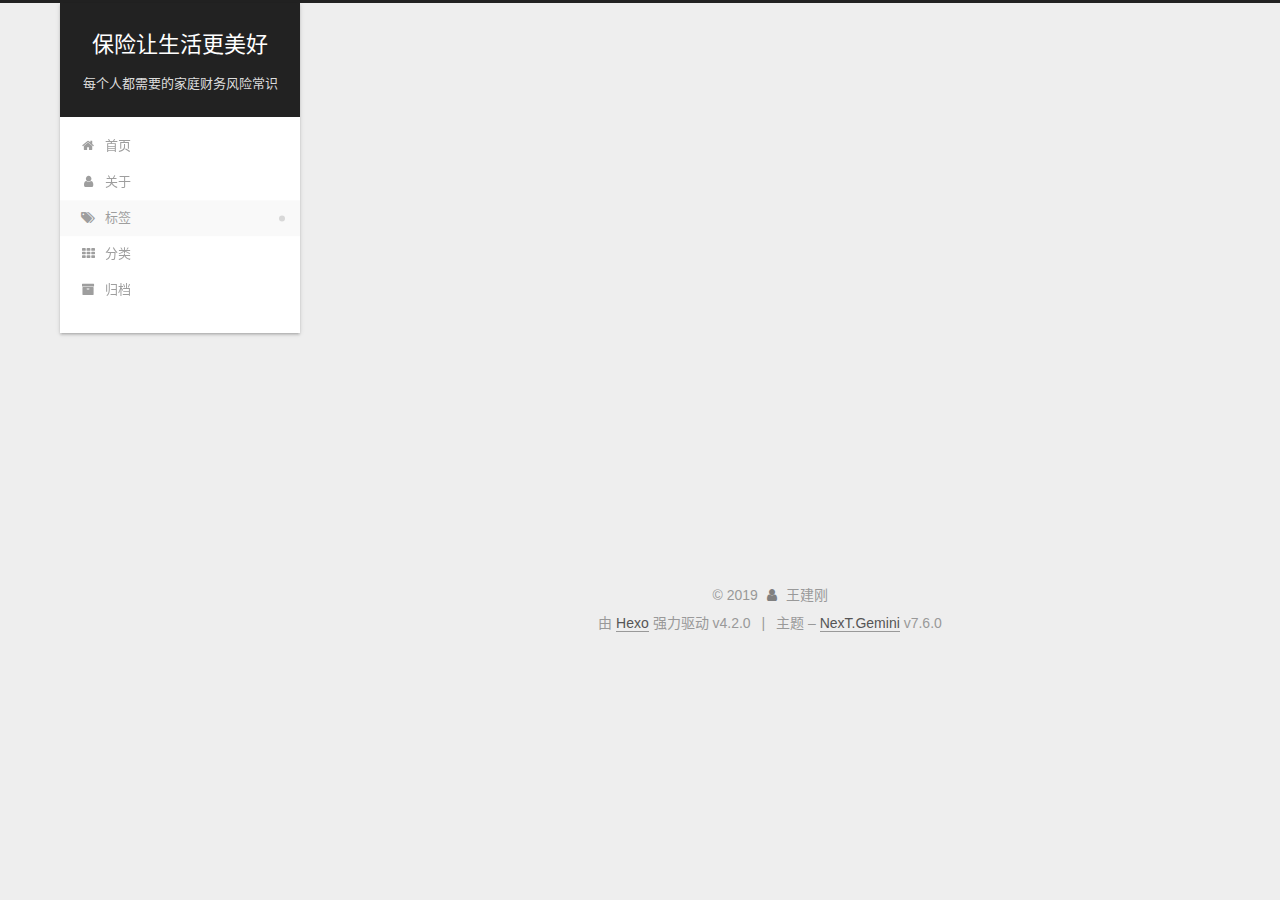
<file: tags/index.html>
<!DOCTYPE html>
<html lang="zh-CN">
<head>
  <meta charset="UTF-8">
<meta name="viewport" content="width=device-width, initial-scale=1, maximum-scale=2">
<meta name="theme-color" content="#222">
<meta name="generator" content="Hexo 4.2.0">
  <link rel="apple-touch-icon" sizes="180x180" href="/images/apple-touch-icon-next.png">
  <link rel="icon" type="image/png" sizes="32x32" href="/images/favicon-32x32-next.png">
  <link rel="icon" type="image/png" sizes="16x16" href="/images/favicon-16x16-next.png">
  <link rel="mask-icon" href="/images/logo.svg" color="#222">

<link rel="stylesheet" href="/css/main.css">


<link rel="stylesheet" href="/lib/font-awesome/css/font-awesome.min.css">


<script id="hexo-configurations">
  var NexT = window.NexT || {};
  var CONFIG = {
    hostname: new URL('https://aia.xinran.cf').hostname,
    root: '/',
    scheme: 'Gemini',
    version: '7.6.0',
    exturl: false,
    sidebar: {"position":"left","display":"post","padding":18,"offset":12,"onmobile":false},
    copycode: {"enable":false,"show_result":false,"style":null},
    back2top: {"enable":true,"sidebar":false,"scrollpercent":false},
    bookmark: {"enable":false,"color":"#222","save":"auto"},
    fancybox: false,
    mediumzoom: false,
    lazyload: false,
    pangu: false,
    comments: {"style":"tabs","active":null,"storage":true,"lazyload":false,"nav":null},
    algolia: {
      appID: '',
      apiKey: '',
      indexName: '',
      hits: {"per_page":10},
      labels: {"input_placeholder":"Search for Posts","hits_empty":"We didn't find any results for the search: ${query}","hits_stats":"${hits} results found in ${time} ms"}
    },
    localsearch: {"enable":false,"trigger":"auto","top_n_per_article":1,"unescape":false,"preload":false},
    path: '',
    motion: {"enable":true,"async":false,"transition":{"post_block":"fadeIn","post_header":"slideDownIn","post_body":"slideDownIn","coll_header":"slideLeftIn","sidebar":"slideUpIn"}}
  };
</script>

  <meta name="description" content="专注保险知识普及，提高风险意识，为美好生活进行认知升级">
<meta property="og:type" content="website">
<meta property="og:title" content="标签">
<meta property="og:url" content="https://aia.xinran.cf/tags/index.html">
<meta property="og:site_name" content="保险让生活更美好">
<meta property="og:description" content="专注保险知识普及，提高风险意识，为美好生活进行认知升级">
<meta property="og:locale" content="zh_CN">
<meta property="article:published_time" content="2019-12-26T08:34:22.000Z">
<meta property="article:modified_time" content="2019-12-26T09:58:28.489Z">
<meta property="article:author" content="王建刚">
<meta property="article:tag" content="保险">
<meta property="article:tag" content="财务自由">
<meta property="article:tag" content="风险">
<meta property="article:tag" content="意外险">
<meta property="article:tag" content="医疗险">
<meta property="article:tag" content="重疾险">
<meta property="article:tag" content="养老金">
<meta property="article:tag" content="教育金">
<meta property="article:tag" content="年金险">
<meta property="article:tag" content="投连险">
<meta property="article:tag" content="人寿险">
<meta name="twitter:card" content="summary">

<link rel="canonical" href="https://aia.xinran.cf/tags/">


<script id="page-configurations">
  // https://hexo.io/docs/variables.html
  CONFIG.page = {
    sidebar: "",
    isHome: false,
    isPost: false
  };
</script>

  <title>标签 | 保险让生活更美好
  </title>
  


  <script>
    var _hmt = _hmt || [];
    (function() {
      var hm = document.createElement("script");
      hm.src = "https://hm.baidu.com/hm.js?b7ef447ee9055fdea4fb9c2373a6e173";
      var s = document.getElementsByTagName("script")[0];
      s.parentNode.insertBefore(hm, s);
    })();
  </script>




  <noscript>
  <style>
  .use-motion .brand,
  .use-motion .menu-item,
  .sidebar-inner,
  .use-motion .post-block,
  .use-motion .pagination,
  .use-motion .comments,
  .use-motion .post-header,
  .use-motion .post-body,
  .use-motion .collection-header { opacity: initial; }

  .use-motion .site-title,
  .use-motion .site-subtitle {
    opacity: initial;
    top: initial;
  }

  .use-motion .logo-line-before i { left: initial; }
  .use-motion .logo-line-after i { right: initial; }
  </style>
</noscript>

</head>

<body itemscope itemtype="http://schema.org/WebPage">
  <div class="container use-motion">
    <div class="headband"></div>

    <header class="header" itemscope itemtype="http://schema.org/WPHeader">
      <div class="header-inner"><div class="site-brand-container">
  <div class="site-meta">

    <div>
      <a href="/" class="brand" rel="start">
        <span class="logo-line-before"><i></i></span>
        <span class="site-title">保险让生活更美好</span>
        <span class="logo-line-after"><i></i></span>
      </a>
    </div>
        <p class="site-subtitle">每个人都需要的家庭财务风险常识</p>
  </div>

  <div class="site-nav-toggle">
    <div class="toggle" aria-label="切换导航栏">
      <span class="toggle-line toggle-line-first"></span>
      <span class="toggle-line toggle-line-middle"></span>
      <span class="toggle-line toggle-line-last"></span>
    </div>
  </div>
</div>


<nav class="site-nav">
  
  <ul id="menu" class="menu">
        <li class="menu-item menu-item-home">

    <a href="/" rel="section"><i class="fa fa-fw fa-home"></i>首页</a>

  </li>
        <li class="menu-item menu-item-about">

    <a href="/about/" rel="section"><i class="fa fa-fw fa-user"></i>关于</a>

  </li>
        <li class="menu-item menu-item-tags">

    <a href="/tags/" rel="section"><i class="fa fa-fw fa-tags"></i>标签</a>

  </li>
        <li class="menu-item menu-item-categories">

    <a href="/categories/" rel="section"><i class="fa fa-fw fa-th"></i>分类</a>

  </li>
        <li class="menu-item menu-item-archives">

    <a href="/archives/" rel="section"><i class="fa fa-fw fa-archive"></i>归档</a>

  </li>
  </ul>

</nav>
</div>
    </header>

    
  <div class="back-to-top">
    <i class="fa fa-arrow-up"></i>
    <span>0%</span>
  </div>


    <main class="main">
      <div class="main-inner">
        <div class="content-wrap">
          
  
  

          <div class="content">
            

  <div class="posts-expand">
    
    
    
    <div class="post-block" lang="zh-CN">
      <header class="post-header">

<h1 class="post-title" itemprop="name headline">标签
</h1>

<div class="post-meta">
  

</div>

</header>

      
      
      
      <div class="post-body">
          <div class="tag-cloud">
            <div class="tag-cloud-title">
              暂无标签
            </div>
            <div class="tag-cloud-tags">
              
            </div>
          </div>
        
      </div>
      
      
      
    </div>
    

    
    
    
  </div>


          </div>
          

<script>
  window.addEventListener('tabs:register', () => {
    let activeClass = CONFIG.comments.activeClass;
    if (CONFIG.comments.storage) {
      activeClass = localStorage.getItem('comments_active') || activeClass;
    }
    if (activeClass) {
      let activeTab = document.querySelector(`a[href="#comment-${activeClass}"]`);
      if (activeTab) {
        activeTab.click();
      }
    }
  });
  if (CONFIG.comments.storage) {
    window.addEventListener('tabs:click', event => {
      if (!event.target.matches('.tabs-comment .tab-content .tab-pane')) return;
      let commentClass = event.target.classList[1];
      localStorage.setItem('comments_active', commentClass);
    });
  }
</script>

        </div>
          
  
  <div class="toggle sidebar-toggle">
    <span class="toggle-line toggle-line-first"></span>
    <span class="toggle-line toggle-line-middle"></span>
    <span class="toggle-line toggle-line-last"></span>
  </div>

  <aside class="sidebar">
    <div class="sidebar-inner">

      <ul class="sidebar-nav motion-element">
        <li class="sidebar-nav-toc">
          文章目录
        </li>
        <li class="sidebar-nav-overview">
          站点概览
        </li>
      </ul>

      <!--noindex-->
      <div class="post-toc-wrap sidebar-panel">
      </div>
      <!--/noindex-->

      <div class="site-overview-wrap sidebar-panel">
        <div class="site-author motion-element" itemprop="author" itemscope itemtype="http://schema.org/Person">
  <p class="site-author-name" itemprop="name">王建刚</p>
  <div class="site-description" itemprop="description">专注保险知识普及，提高风险意识，为美好生活进行认知升级</div>
</div>
<div class="site-state-wrap motion-element">
  <nav class="site-state">
      <div class="site-state-item site-state-posts">
          <a href="/archives/">
        
          <span class="site-state-item-count">1</span>
          <span class="site-state-item-name">日志</span>
        </a>
      </div>
      <div class="site-state-item site-state-categories">
            <a href="/categories/">
          
        <span class="site-state-item-count">2</span>
        <span class="site-state-item-name">分类</span></a>
      </div>
  </nav>
</div>
  <div class="links-of-author motion-element">
      <span class="links-of-author-item">
        <a href="https://github.com/janboo" title="GitHub → https:&#x2F;&#x2F;github.com&#x2F;janboo" rel="noopener" target="_blank"><i class="fa fa-fw fa-github"></i></a>
      </span>
      <span class="links-of-author-item">
        <a href="mailto:wangjiangang@bj.aia.com.cn" title="E-Mail → mailto:wangjiangang@bj.aia.com.cn" rel="noopener" target="_blank"><i class="fa fa-fw fa-envelope"></i></a>
      </span>
  </div>



      </div>

    </div>
  </aside>
  <div id="sidebar-dimmer"></div>


      </div>
    </main>

    <footer class="footer">
      <div class="footer-inner">
        

<div class="copyright">
  
  &copy; 
  <span itemprop="copyrightYear">2019</span>
  <span class="with-love">
    <i class="fa fa-user"></i>
  </span>
  <span class="author" itemprop="copyrightHolder">王建刚</span>
</div>
  <div class="powered-by">由 <a href="https://hexo.io/" class="theme-link" rel="noopener" target="_blank">Hexo</a> 强力驱动 v4.2.0
  </div>
  <span class="post-meta-divider">|</span>
  <div class="theme-info">主题 – <a href="https://theme-next.org/" class="theme-link" rel="noopener" target="_blank">NexT.Gemini</a> v7.6.0
  </div>

        








      </div>
    </footer>
  </div>

  
  <script src="/lib/anime.min.js"></script>
  <script src="/lib/velocity/velocity.min.js"></script>
  <script src="/lib/velocity/velocity.ui.min.js"></script>

<script src="/js/utils.js"></script>

<script src="/js/motion.js"></script>


<script src="/js/schemes/pisces.js"></script>


<script src="/js/next-boot.js"></script>




  















  

  

</body>
</html>
</file>
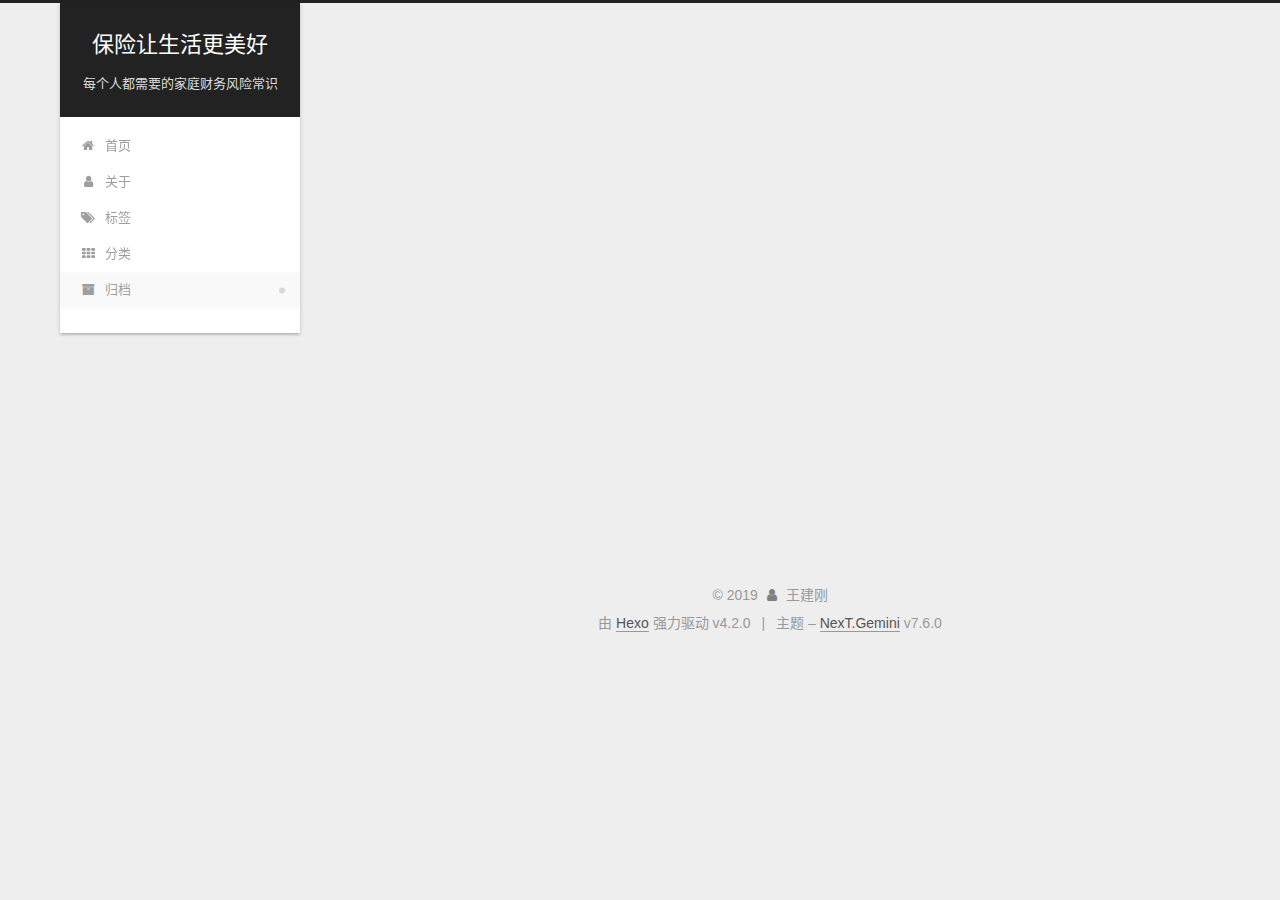
<file: archives/2019/index.html>
<!DOCTYPE html>
<html lang="zh-CN">
<head>
  <meta charset="UTF-8">
<meta name="viewport" content="width=device-width, initial-scale=1, maximum-scale=2">
<meta name="theme-color" content="#222">
<meta name="generator" content="Hexo 4.2.0">
  <link rel="apple-touch-icon" sizes="180x180" href="/images/apple-touch-icon-next.png">
  <link rel="icon" type="image/png" sizes="32x32" href="/images/favicon-32x32-next.png">
  <link rel="icon" type="image/png" sizes="16x16" href="/images/favicon-16x16-next.png">
  <link rel="mask-icon" href="/images/logo.svg" color="#222">

<link rel="stylesheet" href="/css/main.css">


<link rel="stylesheet" href="/lib/font-awesome/css/font-awesome.min.css">


<script id="hexo-configurations">
  var NexT = window.NexT || {};
  var CONFIG = {
    hostname: new URL('https://aia.xinran.cf').hostname,
    root: '/',
    scheme: 'Gemini',
    version: '7.6.0',
    exturl: false,
    sidebar: {"position":"left","display":"post","padding":18,"offset":12,"onmobile":false},
    copycode: {"enable":false,"show_result":false,"style":null},
    back2top: {"enable":true,"sidebar":false,"scrollpercent":false},
    bookmark: {"enable":false,"color":"#222","save":"auto"},
    fancybox: false,
    mediumzoom: false,
    lazyload: false,
    pangu: false,
    comments: {"style":"tabs","active":null,"storage":true,"lazyload":false,"nav":null},
    algolia: {
      appID: '',
      apiKey: '',
      indexName: '',
      hits: {"per_page":10},
      labels: {"input_placeholder":"Search for Posts","hits_empty":"We didn't find any results for the search: ${query}","hits_stats":"${hits} results found in ${time} ms"}
    },
    localsearch: {"enable":false,"trigger":"auto","top_n_per_article":1,"unescape":false,"preload":false},
    path: '',
    motion: {"enable":true,"async":false,"transition":{"post_block":"fadeIn","post_header":"slideDownIn","post_body":"slideDownIn","coll_header":"slideLeftIn","sidebar":"slideUpIn"}}
  };
</script>

  <meta name="description" content="专注保险知识普及，提高风险意识，为美好生活进行认知升级">
<meta property="og:type" content="website">
<meta property="og:title" content="保险让生活更美好">
<meta property="og:url" content="https://aia.xinran.cf/archives/2019/index.html">
<meta property="og:site_name" content="保险让生活更美好">
<meta property="og:description" content="专注保险知识普及，提高风险意识，为美好生活进行认知升级">
<meta property="og:locale" content="zh_CN">
<meta property="article:author" content="王建刚">
<meta property="article:tag" content="保险">
<meta property="article:tag" content="财务自由">
<meta property="article:tag" content="风险">
<meta property="article:tag" content="意外险">
<meta property="article:tag" content="医疗险">
<meta property="article:tag" content="重疾险">
<meta property="article:tag" content="养老金">
<meta property="article:tag" content="教育金">
<meta property="article:tag" content="年金险">
<meta property="article:tag" content="投连险">
<meta property="article:tag" content="人寿险">
<meta name="twitter:card" content="summary">

<link rel="canonical" href="https://aia.xinran.cf/archives/2019/">


<script id="page-configurations">
  // https://hexo.io/docs/variables.html
  CONFIG.page = {
    sidebar: "",
    isHome: false,
    isPost: false
  };
</script>

  <title>归档 | 保险让生活更美好</title>
  


  <script>
    var _hmt = _hmt || [];
    (function() {
      var hm = document.createElement("script");
      hm.src = "https://hm.baidu.com/hm.js?b7ef447ee9055fdea4fb9c2373a6e173";
      var s = document.getElementsByTagName("script")[0];
      s.parentNode.insertBefore(hm, s);
    })();
  </script>




  <noscript>
  <style>
  .use-motion .brand,
  .use-motion .menu-item,
  .sidebar-inner,
  .use-motion .post-block,
  .use-motion .pagination,
  .use-motion .comments,
  .use-motion .post-header,
  .use-motion .post-body,
  .use-motion .collection-header { opacity: initial; }

  .use-motion .site-title,
  .use-motion .site-subtitle {
    opacity: initial;
    top: initial;
  }

  .use-motion .logo-line-before i { left: initial; }
  .use-motion .logo-line-after i { right: initial; }
  </style>
</noscript>

</head>

<body itemscope itemtype="http://schema.org/WebPage">
  <div class="container use-motion">
    <div class="headband"></div>

    <header class="header" itemscope itemtype="http://schema.org/WPHeader">
      <div class="header-inner"><div class="site-brand-container">
  <div class="site-meta">

    <div>
      <a href="/" class="brand" rel="start">
        <span class="logo-line-before"><i></i></span>
        <span class="site-title">保险让生活更美好</span>
        <span class="logo-line-after"><i></i></span>
      </a>
    </div>
        <p class="site-subtitle">每个人都需要的家庭财务风险常识</p>
  </div>

  <div class="site-nav-toggle">
    <div class="toggle" aria-label="切换导航栏">
      <span class="toggle-line toggle-line-first"></span>
      <span class="toggle-line toggle-line-middle"></span>
      <span class="toggle-line toggle-line-last"></span>
    </div>
  </div>
</div>


<nav class="site-nav">
  
  <ul id="menu" class="menu">
        <li class="menu-item menu-item-home">

    <a href="/" rel="section"><i class="fa fa-fw fa-home"></i>首页</a>

  </li>
        <li class="menu-item menu-item-about">

    <a href="/about/" rel="section"><i class="fa fa-fw fa-user"></i>关于</a>

  </li>
        <li class="menu-item menu-item-tags">

    <a href="/tags/" rel="section"><i class="fa fa-fw fa-tags"></i>标签</a>

  </li>
        <li class="menu-item menu-item-categories">

    <a href="/categories/" rel="section"><i class="fa fa-fw fa-th"></i>分类</a>

  </li>
        <li class="menu-item menu-item-archives">

    <a href="/archives/" rel="section"><i class="fa fa-fw fa-archive"></i>归档</a>

  </li>
  </ul>

</nav>
</div>
    </header>

    
  <div class="back-to-top">
    <i class="fa fa-arrow-up"></i>
    <span>0%</span>
  </div>


    <main class="main">
      <div class="main-inner">
        <div class="content-wrap">
          

          <div class="content">
            

  
  
  
  <div class="post-block">
    <div class="posts-collapse">
      <div class="collection-title">
        <span class="collection-header">嗯..! 目前共计 1 篇日志。 继续努力。</span>
      </div>

      
    <div class="collection-year">
      <h1 class="collection-header">2019</h1>
    </div>

  <article itemscope itemtype="http://schema.org/Article">
    <header class="post-header">

      <div class="post-meta">
        <time itemprop="dateCreated"
              datetime="2019-12-25T11:42:46+08:00"
              content="2019-12-25">
          12-25
        </time>
      </div>

      <h2 class="post-title">
          <a class="post-title-link" href="/2019/12/25/hello-world/" itemprop="url">
            <span itemprop="name">Hello World</span>
          </a>
      </h2>

    </header>
  </article>


    </div>
  </div>
  
  
  

  



          </div>
          

<script>
  window.addEventListener('tabs:register', () => {
    let activeClass = CONFIG.comments.activeClass;
    if (CONFIG.comments.storage) {
      activeClass = localStorage.getItem('comments_active') || activeClass;
    }
    if (activeClass) {
      let activeTab = document.querySelector(`a[href="#comment-${activeClass}"]`);
      if (activeTab) {
        activeTab.click();
      }
    }
  });
  if (CONFIG.comments.storage) {
    window.addEventListener('tabs:click', event => {
      if (!event.target.matches('.tabs-comment .tab-content .tab-pane')) return;
      let commentClass = event.target.classList[1];
      localStorage.setItem('comments_active', commentClass);
    });
  }
</script>

        </div>
          
  
  <div class="toggle sidebar-toggle">
    <span class="toggle-line toggle-line-first"></span>
    <span class="toggle-line toggle-line-middle"></span>
    <span class="toggle-line toggle-line-last"></span>
  </div>

  <aside class="sidebar">
    <div class="sidebar-inner">

      <ul class="sidebar-nav motion-element">
        <li class="sidebar-nav-toc">
          文章目录
        </li>
        <li class="sidebar-nav-overview">
          站点概览
        </li>
      </ul>

      <!--noindex-->
      <div class="post-toc-wrap sidebar-panel">
      </div>
      <!--/noindex-->

      <div class="site-overview-wrap sidebar-panel">
        <div class="site-author motion-element" itemprop="author" itemscope itemtype="http://schema.org/Person">
  <p class="site-author-name" itemprop="name">王建刚</p>
  <div class="site-description" itemprop="description">专注保险知识普及，提高风险意识，为美好生活进行认知升级</div>
</div>
<div class="site-state-wrap motion-element">
  <nav class="site-state">
      <div class="site-state-item site-state-posts">
          <a href="/archives/">
        
          <span class="site-state-item-count">1</span>
          <span class="site-state-item-name">日志</span>
        </a>
      </div>
      <div class="site-state-item site-state-categories">
            <a href="/categories/">
          
        <span class="site-state-item-count">2</span>
        <span class="site-state-item-name">分类</span></a>
      </div>
  </nav>
</div>
  <div class="links-of-author motion-element">
      <span class="links-of-author-item">
        <a href="https://github.com/janboo" title="GitHub → https:&#x2F;&#x2F;github.com&#x2F;janboo" rel="noopener" target="_blank"><i class="fa fa-fw fa-github"></i></a>
      </span>
      <span class="links-of-author-item">
        <a href="mailto:wangjiangang@bj.aia.com.cn" title="E-Mail → mailto:wangjiangang@bj.aia.com.cn" rel="noopener" target="_blank"><i class="fa fa-fw fa-envelope"></i></a>
      </span>
  </div>



      </div>

    </div>
  </aside>
  <div id="sidebar-dimmer"></div>


      </div>
    </main>

    <footer class="footer">
      <div class="footer-inner">
        

<div class="copyright">
  
  &copy; 
  <span itemprop="copyrightYear">2019</span>
  <span class="with-love">
    <i class="fa fa-user"></i>
  </span>
  <span class="author" itemprop="copyrightHolder">王建刚</span>
</div>
  <div class="powered-by">由 <a href="https://hexo.io/" class="theme-link" rel="noopener" target="_blank">Hexo</a> 强力驱动 v4.2.0
  </div>
  <span class="post-meta-divider">|</span>
  <div class="theme-info">主题 – <a href="https://theme-next.org/" class="theme-link" rel="noopener" target="_blank">NexT.Gemini</a> v7.6.0
  </div>

        








      </div>
    </footer>
  </div>

  
  <script src="/lib/anime.min.js"></script>
  <script src="/lib/velocity/velocity.min.js"></script>
  <script src="/lib/velocity/velocity.ui.min.js"></script>

<script src="/js/utils.js"></script>

<script src="/js/motion.js"></script>


<script src="/js/schemes/pisces.js"></script>


<script src="/js/next-boot.js"></script>




  















  

  

</body>
</html>
</file>
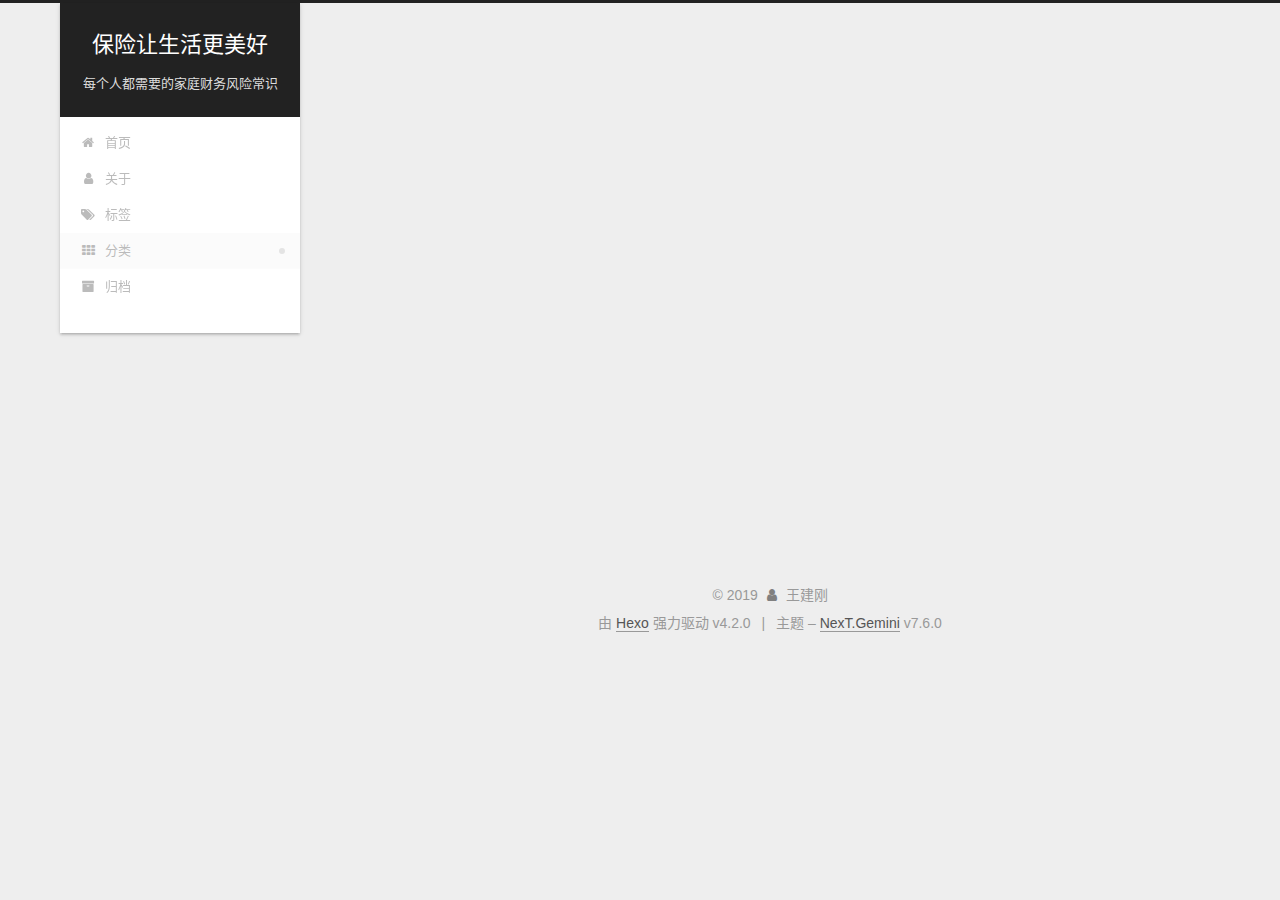
<file: categories/日常/index.html>
<!DOCTYPE html>
<html lang="zh-CN">
<head>
  <meta charset="UTF-8">
<meta name="viewport" content="width=device-width, initial-scale=1, maximum-scale=2">
<meta name="theme-color" content="#222">
<meta name="generator" content="Hexo 4.2.0">
  <link rel="apple-touch-icon" sizes="180x180" href="/images/apple-touch-icon-next.png">
  <link rel="icon" type="image/png" sizes="32x32" href="/images/favicon-32x32-next.png">
  <link rel="icon" type="image/png" sizes="16x16" href="/images/favicon-16x16-next.png">
  <link rel="mask-icon" href="/images/logo.svg" color="#222">

<link rel="stylesheet" href="/css/main.css">


<link rel="stylesheet" href="/lib/font-awesome/css/font-awesome.min.css">


<script id="hexo-configurations">
  var NexT = window.NexT || {};
  var CONFIG = {
    hostname: new URL('https://aia.xinran.cf').hostname,
    root: '/',
    scheme: 'Gemini',
    version: '7.6.0',
    exturl: false,
    sidebar: {"position":"left","display":"post","padding":18,"offset":12,"onmobile":false},
    copycode: {"enable":false,"show_result":false,"style":null},
    back2top: {"enable":true,"sidebar":false,"scrollpercent":false},
    bookmark: {"enable":false,"color":"#222","save":"auto"},
    fancybox: false,
    mediumzoom: false,
    lazyload: false,
    pangu: false,
    comments: {"style":"tabs","active":null,"storage":true,"lazyload":false,"nav":null},
    algolia: {
      appID: '',
      apiKey: '',
      indexName: '',
      hits: {"per_page":10},
      labels: {"input_placeholder":"Search for Posts","hits_empty":"We didn't find any results for the search: ${query}","hits_stats":"${hits} results found in ${time} ms"}
    },
    localsearch: {"enable":false,"trigger":"auto","top_n_per_article":1,"unescape":false,"preload":false},
    path: '',
    motion: {"enable":true,"async":false,"transition":{"post_block":"fadeIn","post_header":"slideDownIn","post_body":"slideDownIn","coll_header":"slideLeftIn","sidebar":"slideUpIn"}}
  };
</script>

  <meta name="description" content="专注保险知识普及，提高风险意识，为美好生活进行认知升级">
<meta property="og:type" content="website">
<meta property="og:title" content="保险让生活更美好">
<meta property="og:url" content="https://aia.xinran.cf/categories/%E6%97%A5%E5%B8%B8/index.html">
<meta property="og:site_name" content="保险让生活更美好">
<meta property="og:description" content="专注保险知识普及，提高风险意识，为美好生活进行认知升级">
<meta property="og:locale" content="zh_CN">
<meta property="article:author" content="王建刚">
<meta property="article:tag" content="保险">
<meta property="article:tag" content="财务自由">
<meta property="article:tag" content="风险">
<meta property="article:tag" content="意外险">
<meta property="article:tag" content="医疗险">
<meta property="article:tag" content="重疾险">
<meta property="article:tag" content="养老金">
<meta property="article:tag" content="教育金">
<meta property="article:tag" content="年金险">
<meta property="article:tag" content="投连险">
<meta property="article:tag" content="人寿险">
<meta name="twitter:card" content="summary">

<link rel="canonical" href="https://aia.xinran.cf/categories/%E6%97%A5%E5%B8%B8/">


<script id="page-configurations">
  // https://hexo.io/docs/variables.html
  CONFIG.page = {
    sidebar: "",
    isHome: false,
    isPost: false
  };
</script>

  <title>分类: 日常 | 保险让生活更美好</title>
  


  <script>
    var _hmt = _hmt || [];
    (function() {
      var hm = document.createElement("script");
      hm.src = "https://hm.baidu.com/hm.js?b7ef447ee9055fdea4fb9c2373a6e173";
      var s = document.getElementsByTagName("script")[0];
      s.parentNode.insertBefore(hm, s);
    })();
  </script>




  <noscript>
  <style>
  .use-motion .brand,
  .use-motion .menu-item,
  .sidebar-inner,
  .use-motion .post-block,
  .use-motion .pagination,
  .use-motion .comments,
  .use-motion .post-header,
  .use-motion .post-body,
  .use-motion .collection-header { opacity: initial; }

  .use-motion .site-title,
  .use-motion .site-subtitle {
    opacity: initial;
    top: initial;
  }

  .use-motion .logo-line-before i { left: initial; }
  .use-motion .logo-line-after i { right: initial; }
  </style>
</noscript>

</head>

<body itemscope itemtype="http://schema.org/WebPage">
  <div class="container use-motion">
    <div class="headband"></div>

    <header class="header" itemscope itemtype="http://schema.org/WPHeader">
      <div class="header-inner"><div class="site-brand-container">
  <div class="site-meta">

    <div>
      <a href="/" class="brand" rel="start">
        <span class="logo-line-before"><i></i></span>
        <span class="site-title">保险让生活更美好</span>
        <span class="logo-line-after"><i></i></span>
      </a>
    </div>
        <p class="site-subtitle">每个人都需要的家庭财务风险常识</p>
  </div>

  <div class="site-nav-toggle">
    <div class="toggle" aria-label="切换导航栏">
      <span class="toggle-line toggle-line-first"></span>
      <span class="toggle-line toggle-line-middle"></span>
      <span class="toggle-line toggle-line-last"></span>
    </div>
  </div>
</div>


<nav class="site-nav">
  
  <ul id="menu" class="menu">
        <li class="menu-item menu-item-home">

    <a href="/" rel="section"><i class="fa fa-fw fa-home"></i>首页</a>

  </li>
        <li class="menu-item menu-item-about">

    <a href="/about/" rel="section"><i class="fa fa-fw fa-user"></i>关于</a>

  </li>
        <li class="menu-item menu-item-tags">

    <a href="/tags/" rel="section"><i class="fa fa-fw fa-tags"></i>标签</a>

  </li>
        <li class="menu-item menu-item-categories">

    <a href="/categories/" rel="section"><i class="fa fa-fw fa-th"></i>分类</a>

  </li>
        <li class="menu-item menu-item-archives">

    <a href="/archives/" rel="section"><i class="fa fa-fw fa-archive"></i>归档</a>

  </li>
  </ul>

</nav>
</div>
    </header>

    
  <div class="back-to-top">
    <i class="fa fa-arrow-up"></i>
    <span>0%</span>
  </div>


    <main class="main">
      <div class="main-inner">
        <div class="content-wrap">
          

          <div class="content">
            

  
  
  
  <div class="post-block">
    <div class="posts-collapse">
      <div class="collection-title">
        <h1 class="collection-header">日常
          <small>分类</small>
        </h1>
      </div>

      
    <div class="collection-year">
      <h1 class="collection-header">2019</h1>
    </div>

  <article itemscope itemtype="http://schema.org/Article">
    <header class="post-header">

      <div class="post-meta">
        <time itemprop="dateCreated"
              datetime="2019-12-25T11:42:46+08:00"
              content="2019-12-25">
          12-25
        </time>
      </div>

      <h2 class="post-title">
          <a class="post-title-link" href="/2019/12/25/hello-world/" itemprop="url">
            <span itemprop="name">Hello World</span>
          </a>
      </h2>

    </header>
  </article>

    </div>
  </div>
  
  
  

  



          </div>
          

<script>
  window.addEventListener('tabs:register', () => {
    let activeClass = CONFIG.comments.activeClass;
    if (CONFIG.comments.storage) {
      activeClass = localStorage.getItem('comments_active') || activeClass;
    }
    if (activeClass) {
      let activeTab = document.querySelector(`a[href="#comment-${activeClass}"]`);
      if (activeTab) {
        activeTab.click();
      }
    }
  });
  if (CONFIG.comments.storage) {
    window.addEventListener('tabs:click', event => {
      if (!event.target.matches('.tabs-comment .tab-content .tab-pane')) return;
      let commentClass = event.target.classList[1];
      localStorage.setItem('comments_active', commentClass);
    });
  }
</script>

        </div>
          
  
  <div class="toggle sidebar-toggle">
    <span class="toggle-line toggle-line-first"></span>
    <span class="toggle-line toggle-line-middle"></span>
    <span class="toggle-line toggle-line-last"></span>
  </div>

  <aside class="sidebar">
    <div class="sidebar-inner">

      <ul class="sidebar-nav motion-element">
        <li class="sidebar-nav-toc">
          文章目录
        </li>
        <li class="sidebar-nav-overview">
          站点概览
        </li>
      </ul>

      <!--noindex-->
      <div class="post-toc-wrap sidebar-panel">
      </div>
      <!--/noindex-->

      <div class="site-overview-wrap sidebar-panel">
        <div class="site-author motion-element" itemprop="author" itemscope itemtype="http://schema.org/Person">
  <p class="site-author-name" itemprop="name">王建刚</p>
  <div class="site-description" itemprop="description">专注保险知识普及，提高风险意识，为美好生活进行认知升级</div>
</div>
<div class="site-state-wrap motion-element">
  <nav class="site-state">
      <div class="site-state-item site-state-posts">
          <a href="/archives/">
        
          <span class="site-state-item-count">1</span>
          <span class="site-state-item-name">日志</span>
        </a>
      </div>
      <div class="site-state-item site-state-categories">
            <a href="/categories/">
          
        <span class="site-state-item-count">2</span>
        <span class="site-state-item-name">分类</span></a>
      </div>
  </nav>
</div>
  <div class="links-of-author motion-element">
      <span class="links-of-author-item">
        <a href="https://github.com/janboo" title="GitHub → https:&#x2F;&#x2F;github.com&#x2F;janboo" rel="noopener" target="_blank"><i class="fa fa-fw fa-github"></i></a>
      </span>
      <span class="links-of-author-item">
        <a href="mailto:wangjiangang@bj.aia.com.cn" title="E-Mail → mailto:wangjiangang@bj.aia.com.cn" rel="noopener" target="_blank"><i class="fa fa-fw fa-envelope"></i></a>
      </span>
  </div>



      </div>

    </div>
  </aside>
  <div id="sidebar-dimmer"></div>


      </div>
    </main>

    <footer class="footer">
      <div class="footer-inner">
        

<div class="copyright">
  
  &copy; 
  <span itemprop="copyrightYear">2019</span>
  <span class="with-love">
    <i class="fa fa-user"></i>
  </span>
  <span class="author" itemprop="copyrightHolder">王建刚</span>
</div>
  <div class="powered-by">由 <a href="https://hexo.io/" class="theme-link" rel="noopener" target="_blank">Hexo</a> 强力驱动 v4.2.0
  </div>
  <span class="post-meta-divider">|</span>
  <div class="theme-info">主题 – <a href="https://theme-next.org/" class="theme-link" rel="noopener" target="_blank">NexT.Gemini</a> v7.6.0
  </div>

        








      </div>
    </footer>
  </div>

  
  <script src="/lib/anime.min.js"></script>
  <script src="/lib/velocity/velocity.min.js"></script>
  <script src="/lib/velocity/velocity.ui.min.js"></script>

<script src="/js/utils.js"></script>

<script src="/js/motion.js"></script>


<script src="/js/schemes/pisces.js"></script>


<script src="/js/next-boot.js"></script>




  















  

  

</body>
</html>
</file>
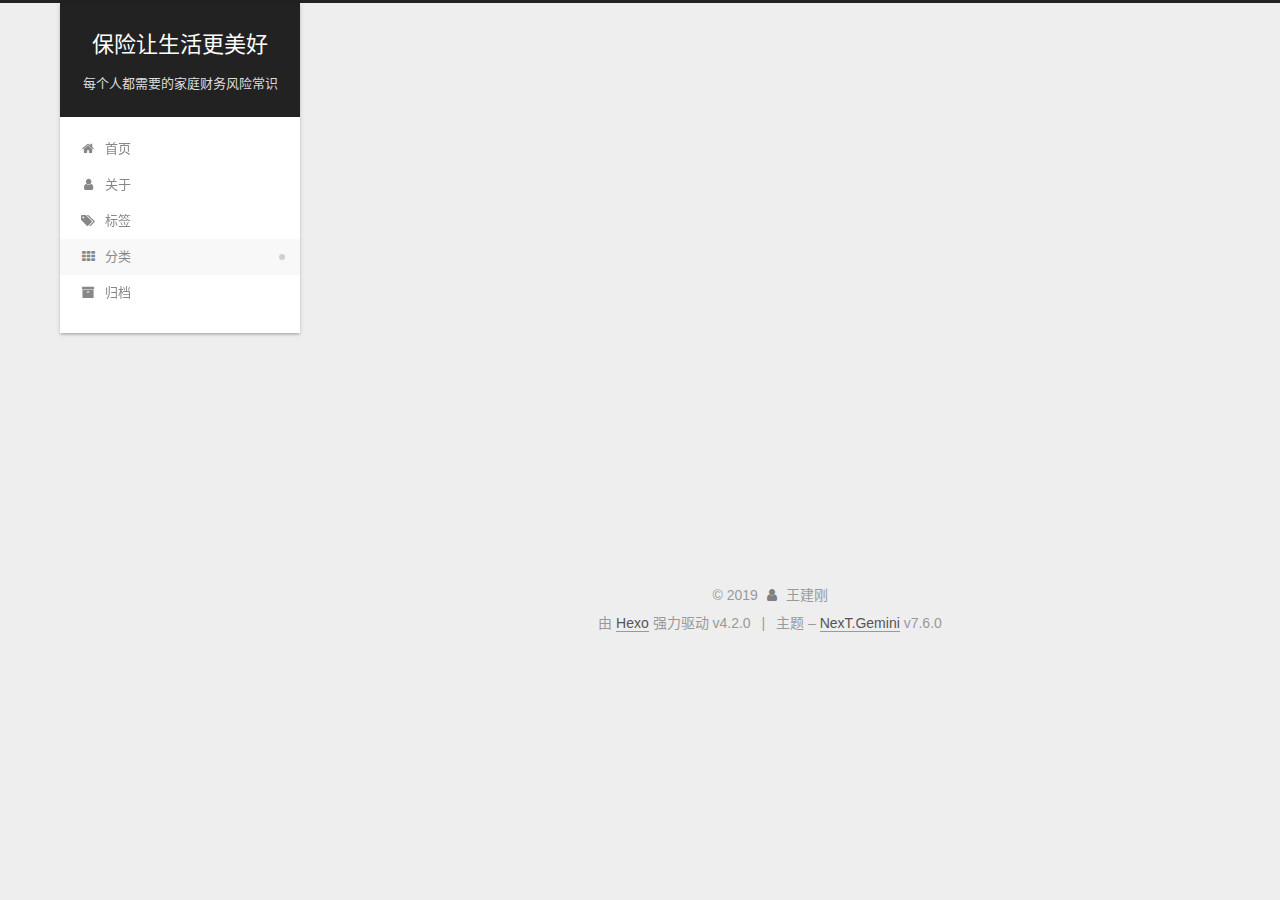
<file: categories/随笔/index.html>
<!DOCTYPE html>
<html lang="zh-CN">
<head>
  <meta charset="UTF-8">
<meta name="viewport" content="width=device-width, initial-scale=1, maximum-scale=2">
<meta name="theme-color" content="#222">
<meta name="generator" content="Hexo 4.2.0">
  <link rel="apple-touch-icon" sizes="180x180" href="/images/apple-touch-icon-next.png">
  <link rel="icon" type="image/png" sizes="32x32" href="/images/favicon-32x32-next.png">
  <link rel="icon" type="image/png" sizes="16x16" href="/images/favicon-16x16-next.png">
  <link rel="mask-icon" href="/images/logo.svg" color="#222">

<link rel="stylesheet" href="/css/main.css">


<link rel="stylesheet" href="/lib/font-awesome/css/font-awesome.min.css">


<script id="hexo-configurations">
  var NexT = window.NexT || {};
  var CONFIG = {
    hostname: new URL('https://aia.xinran.cf').hostname,
    root: '/',
    scheme: 'Gemini',
    version: '7.6.0',
    exturl: false,
    sidebar: {"position":"left","display":"post","padding":18,"offset":12,"onmobile":false},
    copycode: {"enable":false,"show_result":false,"style":null},
    back2top: {"enable":true,"sidebar":false,"scrollpercent":false},
    bookmark: {"enable":false,"color":"#222","save":"auto"},
    fancybox: false,
    mediumzoom: false,
    lazyload: false,
    pangu: false,
    comments: {"style":"tabs","active":null,"storage":true,"lazyload":false,"nav":null},
    algolia: {
      appID: '',
      apiKey: '',
      indexName: '',
      hits: {"per_page":10},
      labels: {"input_placeholder":"Search for Posts","hits_empty":"We didn't find any results for the search: ${query}","hits_stats":"${hits} results found in ${time} ms"}
    },
    localsearch: {"enable":false,"trigger":"auto","top_n_per_article":1,"unescape":false,"preload":false},
    path: '',
    motion: {"enable":true,"async":false,"transition":{"post_block":"fadeIn","post_header":"slideDownIn","post_body":"slideDownIn","coll_header":"slideLeftIn","sidebar":"slideUpIn"}}
  };
</script>

  <meta name="description" content="专注保险知识普及，提高风险意识，为美好生活进行认知升级">
<meta property="og:type" content="website">
<meta property="og:title" content="保险让生活更美好">
<meta property="og:url" content="https://aia.xinran.cf/categories/%E9%9A%8F%E7%AC%94/index.html">
<meta property="og:site_name" content="保险让生活更美好">
<meta property="og:description" content="专注保险知识普及，提高风险意识，为美好生活进行认知升级">
<meta property="og:locale" content="zh_CN">
<meta property="article:author" content="王建刚">
<meta property="article:tag" content="保险">
<meta property="article:tag" content="财务自由">
<meta property="article:tag" content="风险">
<meta property="article:tag" content="意外险">
<meta property="article:tag" content="医疗险">
<meta property="article:tag" content="重疾险">
<meta property="article:tag" content="养老金">
<meta property="article:tag" content="教育金">
<meta property="article:tag" content="年金险">
<meta property="article:tag" content="投连险">
<meta property="article:tag" content="人寿险">
<meta name="twitter:card" content="summary">

<link rel="canonical" href="https://aia.xinran.cf/categories/%E9%9A%8F%E7%AC%94/">


<script id="page-configurations">
  // https://hexo.io/docs/variables.html
  CONFIG.page = {
    sidebar: "",
    isHome: false,
    isPost: false
  };
</script>

  <title>分类: 随笔 | 保险让生活更美好</title>
  


  <script>
    var _hmt = _hmt || [];
    (function() {
      var hm = document.createElement("script");
      hm.src = "https://hm.baidu.com/hm.js?b7ef447ee9055fdea4fb9c2373a6e173";
      var s = document.getElementsByTagName("script")[0];
      s.parentNode.insertBefore(hm, s);
    })();
  </script>




  <noscript>
  <style>
  .use-motion .brand,
  .use-motion .menu-item,
  .sidebar-inner,
  .use-motion .post-block,
  .use-motion .pagination,
  .use-motion .comments,
  .use-motion .post-header,
  .use-motion .post-body,
  .use-motion .collection-header { opacity: initial; }

  .use-motion .site-title,
  .use-motion .site-subtitle {
    opacity: initial;
    top: initial;
  }

  .use-motion .logo-line-before i { left: initial; }
  .use-motion .logo-line-after i { right: initial; }
  </style>
</noscript>

</head>

<body itemscope itemtype="http://schema.org/WebPage">
  <div class="container use-motion">
    <div class="headband"></div>

    <header class="header" itemscope itemtype="http://schema.org/WPHeader">
      <div class="header-inner"><div class="site-brand-container">
  <div class="site-meta">

    <div>
      <a href="/" class="brand" rel="start">
        <span class="logo-line-before"><i></i></span>
        <span class="site-title">保险让生活更美好</span>
        <span class="logo-line-after"><i></i></span>
      </a>
    </div>
        <p class="site-subtitle">每个人都需要的家庭财务风险常识</p>
  </div>

  <div class="site-nav-toggle">
    <div class="toggle" aria-label="切换导航栏">
      <span class="toggle-line toggle-line-first"></span>
      <span class="toggle-line toggle-line-middle"></span>
      <span class="toggle-line toggle-line-last"></span>
    </div>
  </div>
</div>


<nav class="site-nav">
  
  <ul id="menu" class="menu">
        <li class="menu-item menu-item-home">

    <a href="/" rel="section"><i class="fa fa-fw fa-home"></i>首页</a>

  </li>
        <li class="menu-item menu-item-about">

    <a href="/about/" rel="section"><i class="fa fa-fw fa-user"></i>关于</a>

  </li>
        <li class="menu-item menu-item-tags">

    <a href="/tags/" rel="section"><i class="fa fa-fw fa-tags"></i>标签</a>

  </li>
        <li class="menu-item menu-item-categories">

    <a href="/categories/" rel="section"><i class="fa fa-fw fa-th"></i>分类</a>

  </li>
        <li class="menu-item menu-item-archives">

    <a href="/archives/" rel="section"><i class="fa fa-fw fa-archive"></i>归档</a>

  </li>
  </ul>

</nav>
</div>
    </header>

    
  <div class="back-to-top">
    <i class="fa fa-arrow-up"></i>
    <span>0%</span>
  </div>


    <main class="main">
      <div class="main-inner">
        <div class="content-wrap">
          

          <div class="content">
            

  
  
  
  <div class="post-block">
    <div class="posts-collapse">
      <div class="collection-title">
        <h1 class="collection-header">随笔
          <small>分类</small>
        </h1>
      </div>

      
    <div class="collection-year">
      <h1 class="collection-header">2019</h1>
    </div>

  <article itemscope itemtype="http://schema.org/Article">
    <header class="post-header">

      <div class="post-meta">
        <time itemprop="dateCreated"
              datetime="2019-12-25T11:42:46+08:00"
              content="2019-12-25">
          12-25
        </time>
      </div>

      <h2 class="post-title">
          <a class="post-title-link" href="/2019/12/25/hello-world/" itemprop="url">
            <span itemprop="name">Hello World</span>
          </a>
      </h2>

    </header>
  </article>

    </div>
  </div>
  
  
  

  



          </div>
          

<script>
  window.addEventListener('tabs:register', () => {
    let activeClass = CONFIG.comments.activeClass;
    if (CONFIG.comments.storage) {
      activeClass = localStorage.getItem('comments_active') || activeClass;
    }
    if (activeClass) {
      let activeTab = document.querySelector(`a[href="#comment-${activeClass}"]`);
      if (activeTab) {
        activeTab.click();
      }
    }
  });
  if (CONFIG.comments.storage) {
    window.addEventListener('tabs:click', event => {
      if (!event.target.matches('.tabs-comment .tab-content .tab-pane')) return;
      let commentClass = event.target.classList[1];
      localStorage.setItem('comments_active', commentClass);
    });
  }
</script>

        </div>
          
  
  <div class="toggle sidebar-toggle">
    <span class="toggle-line toggle-line-first"></span>
    <span class="toggle-line toggle-line-middle"></span>
    <span class="toggle-line toggle-line-last"></span>
  </div>

  <aside class="sidebar">
    <div class="sidebar-inner">

      <ul class="sidebar-nav motion-element">
        <li class="sidebar-nav-toc">
          文章目录
        </li>
        <li class="sidebar-nav-overview">
          站点概览
        </li>
      </ul>

      <!--noindex-->
      <div class="post-toc-wrap sidebar-panel">
      </div>
      <!--/noindex-->

      <div class="site-overview-wrap sidebar-panel">
        <div class="site-author motion-element" itemprop="author" itemscope itemtype="http://schema.org/Person">
  <p class="site-author-name" itemprop="name">王建刚</p>
  <div class="site-description" itemprop="description">专注保险知识普及，提高风险意识，为美好生活进行认知升级</div>
</div>
<div class="site-state-wrap motion-element">
  <nav class="site-state">
      <div class="site-state-item site-state-posts">
          <a href="/archives/">
        
          <span class="site-state-item-count">1</span>
          <span class="site-state-item-name">日志</span>
        </a>
      </div>
      <div class="site-state-item site-state-categories">
            <a href="/categories/">
          
        <span class="site-state-item-count">2</span>
        <span class="site-state-item-name">分类</span></a>
      </div>
  </nav>
</div>
  <div class="links-of-author motion-element">
      <span class="links-of-author-item">
        <a href="https://github.com/janboo" title="GitHub → https:&#x2F;&#x2F;github.com&#x2F;janboo" rel="noopener" target="_blank"><i class="fa fa-fw fa-github"></i></a>
      </span>
      <span class="links-of-author-item">
        <a href="mailto:wangjiangang@bj.aia.com.cn" title="E-Mail → mailto:wangjiangang@bj.aia.com.cn" rel="noopener" target="_blank"><i class="fa fa-fw fa-envelope"></i></a>
      </span>
  </div>



      </div>

    </div>
  </aside>
  <div id="sidebar-dimmer"></div>


      </div>
    </main>

    <footer class="footer">
      <div class="footer-inner">
        

<div class="copyright">
  
  &copy; 
  <span itemprop="copyrightYear">2019</span>
  <span class="with-love">
    <i class="fa fa-user"></i>
  </span>
  <span class="author" itemprop="copyrightHolder">王建刚</span>
</div>
  <div class="powered-by">由 <a href="https://hexo.io/" class="theme-link" rel="noopener" target="_blank">Hexo</a> 强力驱动 v4.2.0
  </div>
  <span class="post-meta-divider">|</span>
  <div class="theme-info">主题 – <a href="https://theme-next.org/" class="theme-link" rel="noopener" target="_blank">NexT.Gemini</a> v7.6.0
  </div>

        








      </div>
    </footer>
  </div>

  
  <script src="/lib/anime.min.js"></script>
  <script src="/lib/velocity/velocity.min.js"></script>
  <script src="/lib/velocity/velocity.ui.min.js"></script>

<script src="/js/utils.js"></script>

<script src="/js/motion.js"></script>


<script src="/js/schemes/pisces.js"></script>


<script src="/js/next-boot.js"></script>




  















  

  

</body>
</html>
</file>
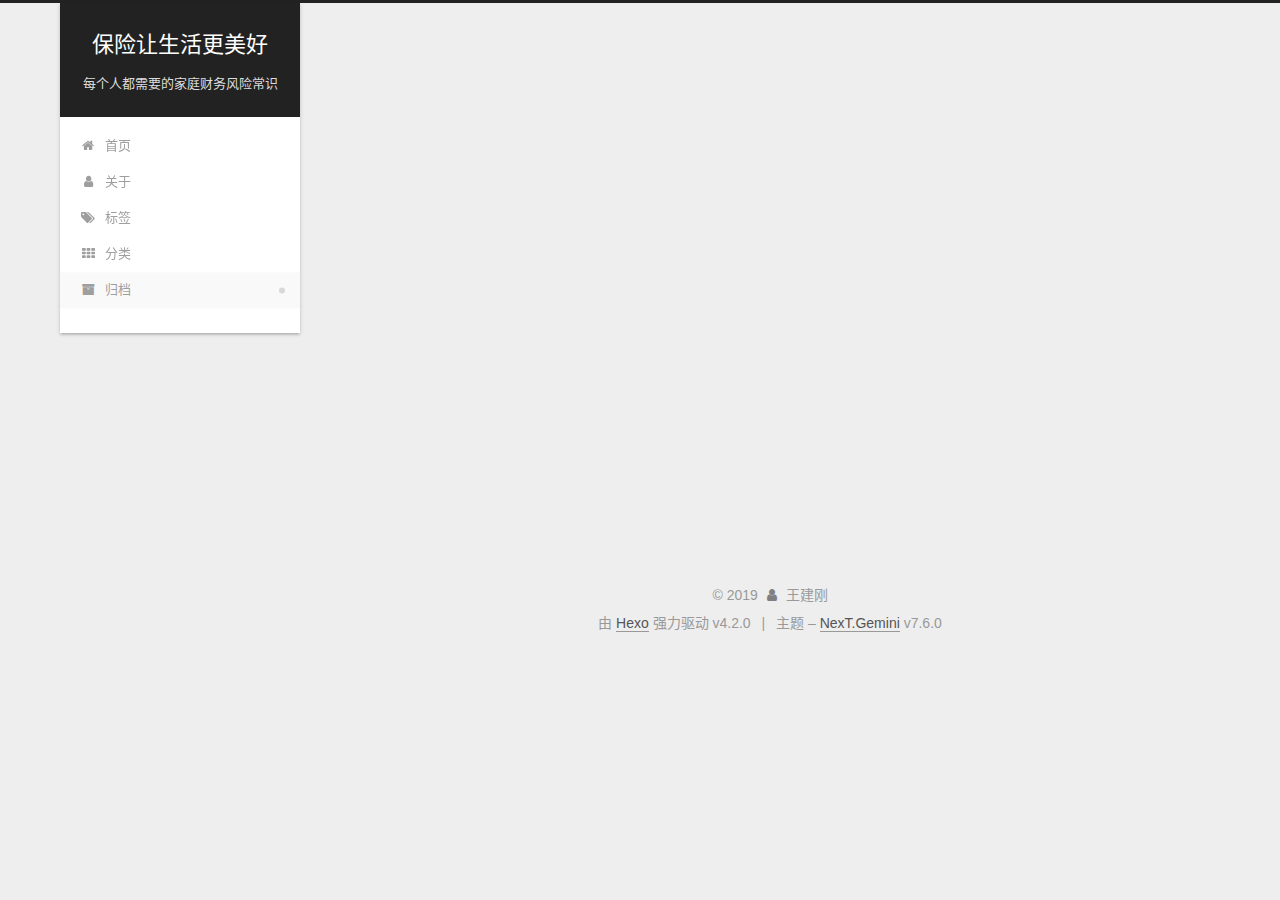
<file: archives/2019/12/index.html>
<!DOCTYPE html>
<html lang="zh-CN">
<head>
  <meta charset="UTF-8">
<meta name="viewport" content="width=device-width, initial-scale=1, maximum-scale=2">
<meta name="theme-color" content="#222">
<meta name="generator" content="Hexo 4.2.0">
  <link rel="apple-touch-icon" sizes="180x180" href="/images/apple-touch-icon-next.png">
  <link rel="icon" type="image/png" sizes="32x32" href="/images/favicon-32x32-next.png">
  <link rel="icon" type="image/png" sizes="16x16" href="/images/favicon-16x16-next.png">
  <link rel="mask-icon" href="/images/logo.svg" color="#222">

<link rel="stylesheet" href="/css/main.css">


<link rel="stylesheet" href="/lib/font-awesome/css/font-awesome.min.css">


<script id="hexo-configurations">
  var NexT = window.NexT || {};
  var CONFIG = {
    hostname: new URL('https://aia.xinran.cf').hostname,
    root: '/',
    scheme: 'Gemini',
    version: '7.6.0',
    exturl: false,
    sidebar: {"position":"left","display":"post","padding":18,"offset":12,"onmobile":false},
    copycode: {"enable":false,"show_result":false,"style":null},
    back2top: {"enable":true,"sidebar":false,"scrollpercent":false},
    bookmark: {"enable":false,"color":"#222","save":"auto"},
    fancybox: false,
    mediumzoom: false,
    lazyload: false,
    pangu: false,
    comments: {"style":"tabs","active":null,"storage":true,"lazyload":false,"nav":null},
    algolia: {
      appID: '',
      apiKey: '',
      indexName: '',
      hits: {"per_page":10},
      labels: {"input_placeholder":"Search for Posts","hits_empty":"We didn't find any results for the search: ${query}","hits_stats":"${hits} results found in ${time} ms"}
    },
    localsearch: {"enable":false,"trigger":"auto","top_n_per_article":1,"unescape":false,"preload":false},
    path: '',
    motion: {"enable":true,"async":false,"transition":{"post_block":"fadeIn","post_header":"slideDownIn","post_body":"slideDownIn","coll_header":"slideLeftIn","sidebar":"slideUpIn"}}
  };
</script>

  <meta name="description" content="专注保险知识普及，提高风险意识，为美好生活进行认知升级">
<meta property="og:type" content="website">
<meta property="og:title" content="保险让生活更美好">
<meta property="og:url" content="https://aia.xinran.cf/archives/2019/12/index.html">
<meta property="og:site_name" content="保险让生活更美好">
<meta property="og:description" content="专注保险知识普及，提高风险意识，为美好生活进行认知升级">
<meta property="og:locale" content="zh_CN">
<meta property="article:author" content="王建刚">
<meta property="article:tag" content="保险">
<meta property="article:tag" content="财务自由">
<meta property="article:tag" content="风险">
<meta property="article:tag" content="意外险">
<meta property="article:tag" content="医疗险">
<meta property="article:tag" content="重疾险">
<meta property="article:tag" content="养老金">
<meta property="article:tag" content="教育金">
<meta property="article:tag" content="年金险">
<meta property="article:tag" content="投连险">
<meta property="article:tag" content="人寿险">
<meta name="twitter:card" content="summary">

<link rel="canonical" href="https://aia.xinran.cf/archives/2019/12/">


<script id="page-configurations">
  // https://hexo.io/docs/variables.html
  CONFIG.page = {
    sidebar: "",
    isHome: false,
    isPost: false
  };
</script>

  <title>归档 | 保险让生活更美好</title>
  


  <script>
    var _hmt = _hmt || [];
    (function() {
      var hm = document.createElement("script");
      hm.src = "https://hm.baidu.com/hm.js?b7ef447ee9055fdea4fb9c2373a6e173";
      var s = document.getElementsByTagName("script")[0];
      s.parentNode.insertBefore(hm, s);
    })();
  </script>




  <noscript>
  <style>
  .use-motion .brand,
  .use-motion .menu-item,
  .sidebar-inner,
  .use-motion .post-block,
  .use-motion .pagination,
  .use-motion .comments,
  .use-motion .post-header,
  .use-motion .post-body,
  .use-motion .collection-header { opacity: initial; }

  .use-motion .site-title,
  .use-motion .site-subtitle {
    opacity: initial;
    top: initial;
  }

  .use-motion .logo-line-before i { left: initial; }
  .use-motion .logo-line-after i { right: initial; }
  </style>
</noscript>

</head>

<body itemscope itemtype="http://schema.org/WebPage">
  <div class="container use-motion">
    <div class="headband"></div>

    <header class="header" itemscope itemtype="http://schema.org/WPHeader">
      <div class="header-inner"><div class="site-brand-container">
  <div class="site-meta">

    <div>
      <a href="/" class="brand" rel="start">
        <span class="logo-line-before"><i></i></span>
        <span class="site-title">保险让生活更美好</span>
        <span class="logo-line-after"><i></i></span>
      </a>
    </div>
        <p class="site-subtitle">每个人都需要的家庭财务风险常识</p>
  </div>

  <div class="site-nav-toggle">
    <div class="toggle" aria-label="切换导航栏">
      <span class="toggle-line toggle-line-first"></span>
      <span class="toggle-line toggle-line-middle"></span>
      <span class="toggle-line toggle-line-last"></span>
    </div>
  </div>
</div>


<nav class="site-nav">
  
  <ul id="menu" class="menu">
        <li class="menu-item menu-item-home">

    <a href="/" rel="section"><i class="fa fa-fw fa-home"></i>首页</a>

  </li>
        <li class="menu-item menu-item-about">

    <a href="/about/" rel="section"><i class="fa fa-fw fa-user"></i>关于</a>

  </li>
        <li class="menu-item menu-item-tags">

    <a href="/tags/" rel="section"><i class="fa fa-fw fa-tags"></i>标签</a>

  </li>
        <li class="menu-item menu-item-categories">

    <a href="/categories/" rel="section"><i class="fa fa-fw fa-th"></i>分类</a>

  </li>
        <li class="menu-item menu-item-archives">

    <a href="/archives/" rel="section"><i class="fa fa-fw fa-archive"></i>归档</a>

  </li>
  </ul>

</nav>
</div>
    </header>

    
  <div class="back-to-top">
    <i class="fa fa-arrow-up"></i>
    <span>0%</span>
  </div>


    <main class="main">
      <div class="main-inner">
        <div class="content-wrap">
          

          <div class="content">
            

  
  
  
  <div class="post-block">
    <div class="posts-collapse">
      <div class="collection-title">
        <span class="collection-header">嗯..! 目前共计 1 篇日志。 继续努力。</span>
      </div>

      
    <div class="collection-year">
      <h1 class="collection-header">2019</h1>
    </div>

  <article itemscope itemtype="http://schema.org/Article">
    <header class="post-header">

      <div class="post-meta">
        <time itemprop="dateCreated"
              datetime="2019-12-25T11:42:46+08:00"
              content="2019-12-25">
          12-25
        </time>
      </div>

      <h2 class="post-title">
          <a class="post-title-link" href="/2019/12/25/hello-world/" itemprop="url">
            <span itemprop="name">Hello World</span>
          </a>
      </h2>

    </header>
  </article>


    </div>
  </div>
  
  
  

  



          </div>
          

<script>
  window.addEventListener('tabs:register', () => {
    let activeClass = CONFIG.comments.activeClass;
    if (CONFIG.comments.storage) {
      activeClass = localStorage.getItem('comments_active') || activeClass;
    }
    if (activeClass) {
      let activeTab = document.querySelector(`a[href="#comment-${activeClass}"]`);
      if (activeTab) {
        activeTab.click();
      }
    }
  });
  if (CONFIG.comments.storage) {
    window.addEventListener('tabs:click', event => {
      if (!event.target.matches('.tabs-comment .tab-content .tab-pane')) return;
      let commentClass = event.target.classList[1];
      localStorage.setItem('comments_active', commentClass);
    });
  }
</script>

        </div>
          
  
  <div class="toggle sidebar-toggle">
    <span class="toggle-line toggle-line-first"></span>
    <span class="toggle-line toggle-line-middle"></span>
    <span class="toggle-line toggle-line-last"></span>
  </div>

  <aside class="sidebar">
    <div class="sidebar-inner">

      <ul class="sidebar-nav motion-element">
        <li class="sidebar-nav-toc">
          文章目录
        </li>
        <li class="sidebar-nav-overview">
          站点概览
        </li>
      </ul>

      <!--noindex-->
      <div class="post-toc-wrap sidebar-panel">
      </div>
      <!--/noindex-->

      <div class="site-overview-wrap sidebar-panel">
        <div class="site-author motion-element" itemprop="author" itemscope itemtype="http://schema.org/Person">
  <p class="site-author-name" itemprop="name">王建刚</p>
  <div class="site-description" itemprop="description">专注保险知识普及，提高风险意识，为美好生活进行认知升级</div>
</div>
<div class="site-state-wrap motion-element">
  <nav class="site-state">
      <div class="site-state-item site-state-posts">
          <a href="/archives/">
        
          <span class="site-state-item-count">1</span>
          <span class="site-state-item-name">日志</span>
        </a>
      </div>
      <div class="site-state-item site-state-categories">
            <a href="/categories/">
          
        <span class="site-state-item-count">2</span>
        <span class="site-state-item-name">分类</span></a>
      </div>
  </nav>
</div>
  <div class="links-of-author motion-element">
      <span class="links-of-author-item">
        <a href="https://github.com/janboo" title="GitHub → https:&#x2F;&#x2F;github.com&#x2F;janboo" rel="noopener" target="_blank"><i class="fa fa-fw fa-github"></i></a>
      </span>
      <span class="links-of-author-item">
        <a href="mailto:wangjiangang@bj.aia.com.cn" title="E-Mail → mailto:wangjiangang@bj.aia.com.cn" rel="noopener" target="_blank"><i class="fa fa-fw fa-envelope"></i></a>
      </span>
  </div>



      </div>

    </div>
  </aside>
  <div id="sidebar-dimmer"></div>


      </div>
    </main>

    <footer class="footer">
      <div class="footer-inner">
        

<div class="copyright">
  
  &copy; 
  <span itemprop="copyrightYear">2019</span>
  <span class="with-love">
    <i class="fa fa-user"></i>
  </span>
  <span class="author" itemprop="copyrightHolder">王建刚</span>
</div>
  <div class="powered-by">由 <a href="https://hexo.io/" class="theme-link" rel="noopener" target="_blank">Hexo</a> 强力驱动 v4.2.0
  </div>
  <span class="post-meta-divider">|</span>
  <div class="theme-info">主题 – <a href="https://theme-next.org/" class="theme-link" rel="noopener" target="_blank">NexT.Gemini</a> v7.6.0
  </div>

        








      </div>
    </footer>
  </div>

  
  <script src="/lib/anime.min.js"></script>
  <script src="/lib/velocity/velocity.min.js"></script>
  <script src="/lib/velocity/velocity.ui.min.js"></script>

<script src="/js/utils.js"></script>

<script src="/js/motion.js"></script>


<script src="/js/schemes/pisces.js"></script>


<script src="/js/next-boot.js"></script>




  















  

  

</body>
</html>
</file>
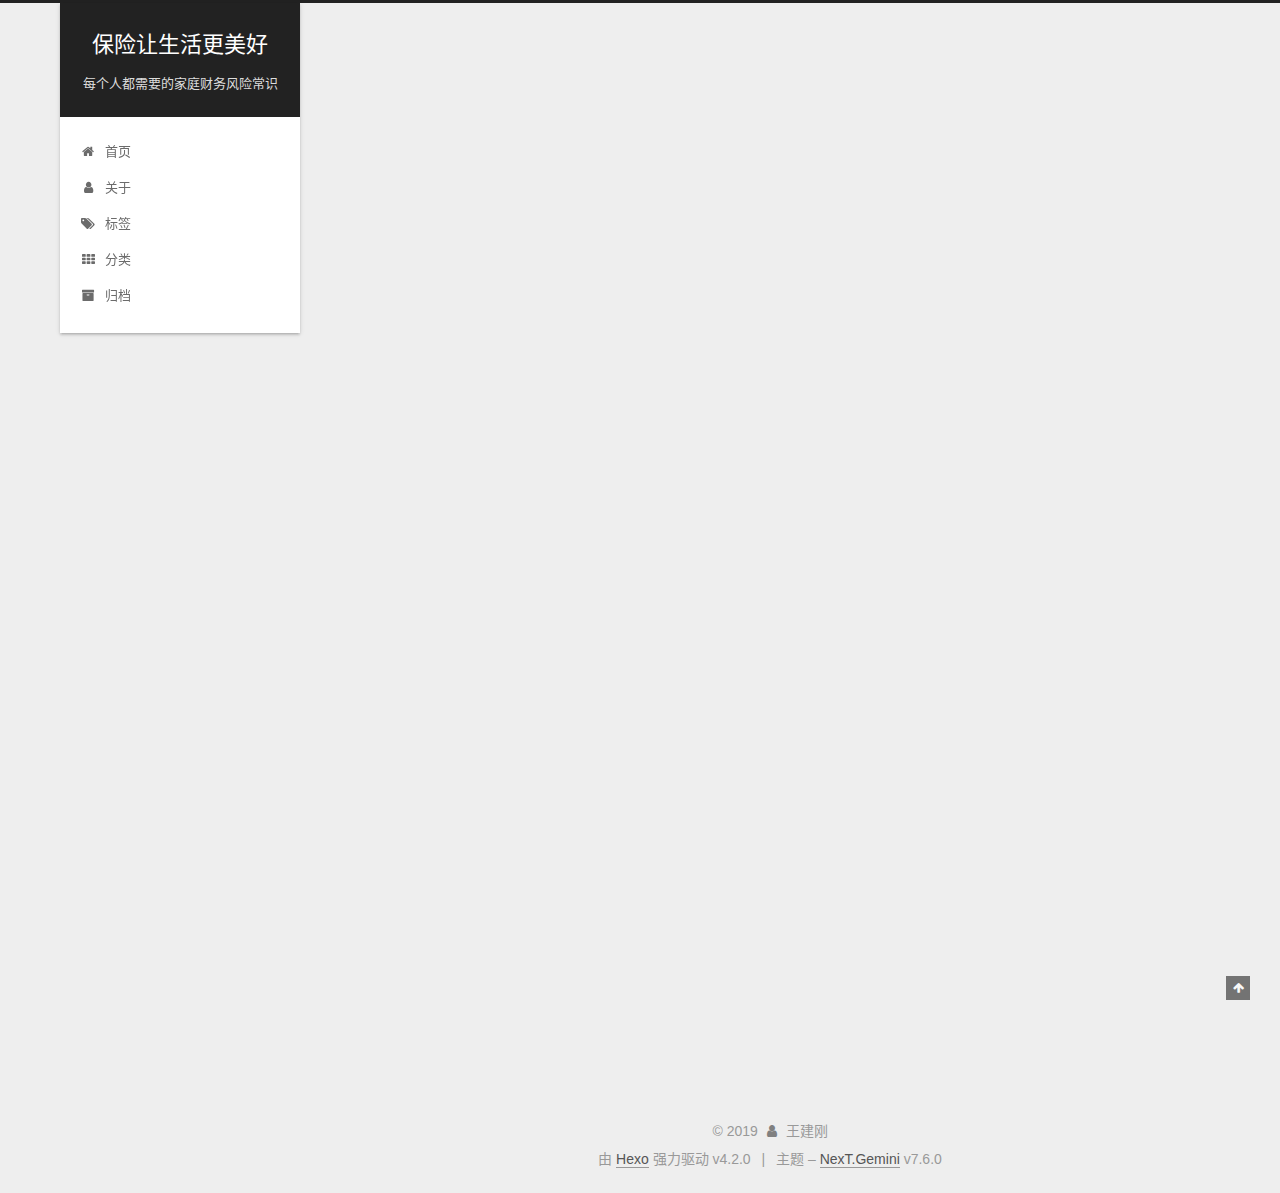
<file: 2019/12/25/hello-world/index.html>
<!DOCTYPE html>
<html lang="zh-CN">
<head>
  <meta charset="UTF-8">
<meta name="viewport" content="width=device-width, initial-scale=1, maximum-scale=2">
<meta name="theme-color" content="#222">
<meta name="generator" content="Hexo 4.2.0">
  <link rel="apple-touch-icon" sizes="180x180" href="/images/apple-touch-icon-next.png">
  <link rel="icon" type="image/png" sizes="32x32" href="/images/favicon-32x32-next.png">
  <link rel="icon" type="image/png" sizes="16x16" href="/images/favicon-16x16-next.png">
  <link rel="mask-icon" href="/images/logo.svg" color="#222">

<link rel="stylesheet" href="/css/main.css">


<link rel="stylesheet" href="/lib/font-awesome/css/font-awesome.min.css">


<script id="hexo-configurations">
  var NexT = window.NexT || {};
  var CONFIG = {
    hostname: new URL('https://aia.xinran.cf').hostname,
    root: '/',
    scheme: 'Gemini',
    version: '7.6.0',
    exturl: false,
    sidebar: {"position":"left","display":"post","padding":18,"offset":12,"onmobile":false},
    copycode: {"enable":false,"show_result":false,"style":null},
    back2top: {"enable":true,"sidebar":false,"scrollpercent":false},
    bookmark: {"enable":false,"color":"#222","save":"auto"},
    fancybox: false,
    mediumzoom: false,
    lazyload: false,
    pangu: false,
    comments: {"style":"tabs","active":null,"storage":true,"lazyload":false,"nav":null},
    algolia: {
      appID: '',
      apiKey: '',
      indexName: '',
      hits: {"per_page":10},
      labels: {"input_placeholder":"Search for Posts","hits_empty":"We didn't find any results for the search: ${query}","hits_stats":"${hits} results found in ${time} ms"}
    },
    localsearch: {"enable":false,"trigger":"auto","top_n_per_article":1,"unescape":false,"preload":false},
    path: '',
    motion: {"enable":true,"async":false,"transition":{"post_block":"fadeIn","post_header":"slideDownIn","post_body":"slideDownIn","coll_header":"slideLeftIn","sidebar":"slideUpIn"}}
  };
</script>

  <meta name="description" content="Welcome to Hexo! This is your very first post. Check documentation for more info. If you get any problems when using Hexo, you can find the answer in troubleshooting or you can ask me on GitHub. Quick">
<meta property="og:type" content="article">
<meta property="og:title" content="Hello World">
<meta property="og:url" content="https://aia.xinran.cf/2019/12/25/hello-world/index.html">
<meta property="og:site_name" content="保险让生活更美好">
<meta property="og:description" content="Welcome to Hexo! This is your very first post. Check documentation for more info. If you get any problems when using Hexo, you can find the answer in troubleshooting or you can ask me on GitHub. Quick">
<meta property="og:locale" content="zh_CN">
<meta property="article:published_time" content="2019-12-25T03:42:46.005Z">
<meta property="article:modified_time" content="2019-12-26T10:31:28.076Z">
<meta property="article:author" content="王建刚">
<meta property="article:tag" content="保险">
<meta property="article:tag" content="财务自由">
<meta property="article:tag" content="风险">
<meta property="article:tag" content="意外险">
<meta property="article:tag" content="医疗险">
<meta property="article:tag" content="重疾险">
<meta property="article:tag" content="养老金">
<meta property="article:tag" content="教育金">
<meta property="article:tag" content="年金险">
<meta property="article:tag" content="投连险">
<meta property="article:tag" content="人寿险">
<meta name="twitter:card" content="summary">

<link rel="canonical" href="https://aia.xinran.cf/2019/12/25/hello-world/">


<script id="page-configurations">
  // https://hexo.io/docs/variables.html
  CONFIG.page = {
    sidebar: "",
    isHome: false,
    isPost: true
  };
</script>

  <title>Hello World | 保险让生活更美好</title>
  


  <script>
    var _hmt = _hmt || [];
    (function() {
      var hm = document.createElement("script");
      hm.src = "https://hm.baidu.com/hm.js?b7ef447ee9055fdea4fb9c2373a6e173";
      var s = document.getElementsByTagName("script")[0];
      s.parentNode.insertBefore(hm, s);
    })();
  </script>




  <noscript>
  <style>
  .use-motion .brand,
  .use-motion .menu-item,
  .sidebar-inner,
  .use-motion .post-block,
  .use-motion .pagination,
  .use-motion .comments,
  .use-motion .post-header,
  .use-motion .post-body,
  .use-motion .collection-header { opacity: initial; }

  .use-motion .site-title,
  .use-motion .site-subtitle {
    opacity: initial;
    top: initial;
  }

  .use-motion .logo-line-before i { left: initial; }
  .use-motion .logo-line-after i { right: initial; }
  </style>
</noscript>

</head>

<body itemscope itemtype="http://schema.org/WebPage">
  <div class="container use-motion">
    <div class="headband"></div>

    <header class="header" itemscope itemtype="http://schema.org/WPHeader">
      <div class="header-inner"><div class="site-brand-container">
  <div class="site-meta">

    <div>
      <a href="/" class="brand" rel="start">
        <span class="logo-line-before"><i></i></span>
        <span class="site-title">保险让生活更美好</span>
        <span class="logo-line-after"><i></i></span>
      </a>
    </div>
        <p class="site-subtitle">每个人都需要的家庭财务风险常识</p>
  </div>

  <div class="site-nav-toggle">
    <div class="toggle" aria-label="切换导航栏">
      <span class="toggle-line toggle-line-first"></span>
      <span class="toggle-line toggle-line-middle"></span>
      <span class="toggle-line toggle-line-last"></span>
    </div>
  </div>
</div>


<nav class="site-nav">
  
  <ul id="menu" class="menu">
        <li class="menu-item menu-item-home">

    <a href="/" rel="section"><i class="fa fa-fw fa-home"></i>首页</a>

  </li>
        <li class="menu-item menu-item-about">

    <a href="/about/" rel="section"><i class="fa fa-fw fa-user"></i>关于</a>

  </li>
        <li class="menu-item menu-item-tags">

    <a href="/tags/" rel="section"><i class="fa fa-fw fa-tags"></i>标签</a>

  </li>
        <li class="menu-item menu-item-categories">

    <a href="/categories/" rel="section"><i class="fa fa-fw fa-th"></i>分类</a>

  </li>
        <li class="menu-item menu-item-archives">

    <a href="/archives/" rel="section"><i class="fa fa-fw fa-archive"></i>归档</a>

  </li>
  </ul>

</nav>
</div>
    </header>

    
  <div class="back-to-top">
    <i class="fa fa-arrow-up"></i>
    <span>0%</span>
  </div>


    <main class="main">
      <div class="main-inner">
        <div class="content-wrap">
          

          <div class="content">
            

  <div class="posts-expand">
      
  
  
  <article itemscope itemtype="http://schema.org/Article" class="post-block " lang="zh-CN">
    <link itemprop="mainEntityOfPage" href="https://aia.xinran.cf/2019/12/25/hello-world/">

    <span hidden itemprop="author" itemscope itemtype="http://schema.org/Person">
      <meta itemprop="image" content="/images/avatar.gif">
      <meta itemprop="name" content="王建刚">
      <meta itemprop="description" content="专注保险知识普及，提高风险意识，为美好生活进行认知升级">
    </span>

    <span hidden itemprop="publisher" itemscope itemtype="http://schema.org/Organization">
      <meta itemprop="name" content="保险让生活更美好">
    </span>
      <header class="post-header">
        <h1 class="post-title" itemprop="name headline">
          Hello World
        </h1>

        <div class="post-meta">
            <span class="post-meta-item">
              <span class="post-meta-item-icon">
                <i class="fa fa-calendar-o"></i>
              </span>
              <span class="post-meta-item-text">发表于</span>

              <time title="创建时间：2019-12-25 11:42:46" itemprop="dateCreated datePublished" datetime="2019-12-25T11:42:46+08:00">2019-12-25</time>
            </span>
              <span class="post-meta-item">
                <span class="post-meta-item-icon">
                  <i class="fa fa-calendar-check-o"></i>
                </span>
                <span class="post-meta-item-text">更新于</span>
                <time title="修改时间：2019-12-26 18:31:28" itemprop="dateModified" datetime="2019-12-26T18:31:28+08:00">2019-12-26</time>
              </span>
            <span class="post-meta-item">
              <span class="post-meta-item-icon">
                <i class="fa fa-folder-o"></i>
              </span>
              <span class="post-meta-item-text">分类于</span>
                <span itemprop="about" itemscope itemtype="http://schema.org/Thing">
                  <a href="/categories/%E9%9A%8F%E7%AC%94/" itemprop="url" rel="index">
                    <span itemprop="name">随笔</span>
                  </a>
                </span>
                  ，
                <span itemprop="about" itemscope itemtype="http://schema.org/Thing">
                  <a href="/categories/%E6%97%A5%E5%B8%B8/" itemprop="url" rel="index">
                    <span itemprop="name">日常</span>
                  </a>
                </span>
            </span>

          

        </div>
      </header>

    
    
    
    <div class="post-body" itemprop="articleBody">

      
        <p>Welcome to <a href="https://hexo.io/" target="_blank" rel="noopener">Hexo</a>! This is your very first post. Check <a href="https://hexo.io/docs/" target="_blank" rel="noopener">documentation</a> for more info. If you get any problems when using Hexo, you can find the answer in <a href="https://hexo.io/docs/troubleshooting.html" target="_blank" rel="noopener">troubleshooting</a> or you can ask me on <a href="https://github.com/hexojs/hexo/issues" target="_blank" rel="noopener">GitHub</a>.</p>
<h2 id="Quick-Start"><a href="#Quick-Start" class="headerlink" title="Quick Start"></a>Quick Start</h2><h3 id="Create-a-new-post"><a href="#Create-a-new-post" class="headerlink" title="Create a new post"></a>Create a new post</h3><figure class="highlight bash"><table><tr><td class="gutter"><pre><span class="line">1</span><br></pre></td><td class="code"><pre><span class="line">$ hexo new <span class="string">"My New Post"</span></span><br></pre></td></tr></table></figure>

<p>More info: <a href="https://hexo.io/docs/writing.html" target="_blank" rel="noopener">Writing</a></p>
<a id="more"></a>

<h3 id="Run-server"><a href="#Run-server" class="headerlink" title="Run server"></a>Run server</h3><figure class="highlight bash"><table><tr><td class="gutter"><pre><span class="line">1</span><br></pre></td><td class="code"><pre><span class="line">$ hexo server</span><br></pre></td></tr></table></figure>

<p>More info: <a href="https://hexo.io/docs/server.html" target="_blank" rel="noopener">Server</a></p>
<h3 id="Generate-static-files"><a href="#Generate-static-files" class="headerlink" title="Generate static files"></a>Generate static files</h3><figure class="highlight bash"><table><tr><td class="gutter"><pre><span class="line">1</span><br></pre></td><td class="code"><pre><span class="line">$ hexo generate</span><br></pre></td></tr></table></figure>

<p>More info: <a href="https://hexo.io/docs/generating.html" target="_blank" rel="noopener">Generating</a></p>
<h3 id="Deploy-to-remote-sites"><a href="#Deploy-to-remote-sites" class="headerlink" title="Deploy to remote sites"></a>Deploy to remote sites</h3><figure class="highlight bash"><table><tr><td class="gutter"><pre><span class="line">1</span><br></pre></td><td class="code"><pre><span class="line">$ hexo deploy</span><br></pre></td></tr></table></figure>

<p>More info: <a href="https://hexo.io/docs/one-command-deployment.html" target="_blank" rel="noopener">Deployment</a></p>

    </div>

    
    
    

      <footer class="post-footer">

        


        
      </footer>
    
  </article>
  
  
  

  </div>


          </div>
          

<script>
  window.addEventListener('tabs:register', () => {
    let activeClass = CONFIG.comments.activeClass;
    if (CONFIG.comments.storage) {
      activeClass = localStorage.getItem('comments_active') || activeClass;
    }
    if (activeClass) {
      let activeTab = document.querySelector(`a[href="#comment-${activeClass}"]`);
      if (activeTab) {
        activeTab.click();
      }
    }
  });
  if (CONFIG.comments.storage) {
    window.addEventListener('tabs:click', event => {
      if (!event.target.matches('.tabs-comment .tab-content .tab-pane')) return;
      let commentClass = event.target.classList[1];
      localStorage.setItem('comments_active', commentClass);
    });
  }
</script>

        </div>
          
  
  <div class="toggle sidebar-toggle">
    <span class="toggle-line toggle-line-first"></span>
    <span class="toggle-line toggle-line-middle"></span>
    <span class="toggle-line toggle-line-last"></span>
  </div>

  <aside class="sidebar">
    <div class="sidebar-inner">

      <ul class="sidebar-nav motion-element">
        <li class="sidebar-nav-toc">
          文章目录
        </li>
        <li class="sidebar-nav-overview">
          站点概览
        </li>
      </ul>

      <!--noindex-->
      <div class="post-toc-wrap sidebar-panel">
          <div class="post-toc motion-element"><ol class="nav"><li class="nav-item nav-level-2"><a class="nav-link" href="#Quick-Start"><span class="nav-number">1.</span> <span class="nav-text">Quick Start</span></a><ol class="nav-child"><li class="nav-item nav-level-3"><a class="nav-link" href="#Create-a-new-post"><span class="nav-number">1.1.</span> <span class="nav-text">Create a new post</span></a></li><li class="nav-item nav-level-3"><a class="nav-link" href="#Run-server"><span class="nav-number">1.2.</span> <span class="nav-text">Run server</span></a></li><li class="nav-item nav-level-3"><a class="nav-link" href="#Generate-static-files"><span class="nav-number">1.3.</span> <span class="nav-text">Generate static files</span></a></li><li class="nav-item nav-level-3"><a class="nav-link" href="#Deploy-to-remote-sites"><span class="nav-number">1.4.</span> <span class="nav-text">Deploy to remote sites</span></a></li></ol></li></ol></div>
      </div>
      <!--/noindex-->

      <div class="site-overview-wrap sidebar-panel">
        <div class="site-author motion-element" itemprop="author" itemscope itemtype="http://schema.org/Person">
  <p class="site-author-name" itemprop="name">王建刚</p>
  <div class="site-description" itemprop="description">专注保险知识普及，提高风险意识，为美好生活进行认知升级</div>
</div>
<div class="site-state-wrap motion-element">
  <nav class="site-state">
      <div class="site-state-item site-state-posts">
          <a href="/archives/">
        
          <span class="site-state-item-count">1</span>
          <span class="site-state-item-name">日志</span>
        </a>
      </div>
      <div class="site-state-item site-state-categories">
            <a href="/categories/">
          
        <span class="site-state-item-count">2</span>
        <span class="site-state-item-name">分类</span></a>
      </div>
  </nav>
</div>
  <div class="links-of-author motion-element">
      <span class="links-of-author-item">
        <a href="https://github.com/janboo" title="GitHub → https:&#x2F;&#x2F;github.com&#x2F;janboo" rel="noopener" target="_blank"><i class="fa fa-fw fa-github"></i></a>
      </span>
      <span class="links-of-author-item">
        <a href="mailto:wangjiangang@bj.aia.com.cn" title="E-Mail → mailto:wangjiangang@bj.aia.com.cn" rel="noopener" target="_blank"><i class="fa fa-fw fa-envelope"></i></a>
      </span>
  </div>



      </div>

    </div>
  </aside>
  <div id="sidebar-dimmer"></div>


      </div>
    </main>

    <footer class="footer">
      <div class="footer-inner">
        

<div class="copyright">
  
  &copy; 
  <span itemprop="copyrightYear">2019</span>
  <span class="with-love">
    <i class="fa fa-user"></i>
  </span>
  <span class="author" itemprop="copyrightHolder">王建刚</span>
</div>
  <div class="powered-by">由 <a href="https://hexo.io/" class="theme-link" rel="noopener" target="_blank">Hexo</a> 强力驱动 v4.2.0
  </div>
  <span class="post-meta-divider">|</span>
  <div class="theme-info">主题 – <a href="https://theme-next.org/" class="theme-link" rel="noopener" target="_blank">NexT.Gemini</a> v7.6.0
  </div>

        








      </div>
    </footer>
  </div>

  
  <script src="/lib/anime.min.js"></script>
  <script src="/lib/velocity/velocity.min.js"></script>
  <script src="/lib/velocity/velocity.ui.min.js"></script>

<script src="/js/utils.js"></script>

<script src="/js/motion.js"></script>


<script src="/js/schemes/pisces.js"></script>


<script src="/js/next-boot.js"></script>




  















  

  

</body>
</html>
</file>
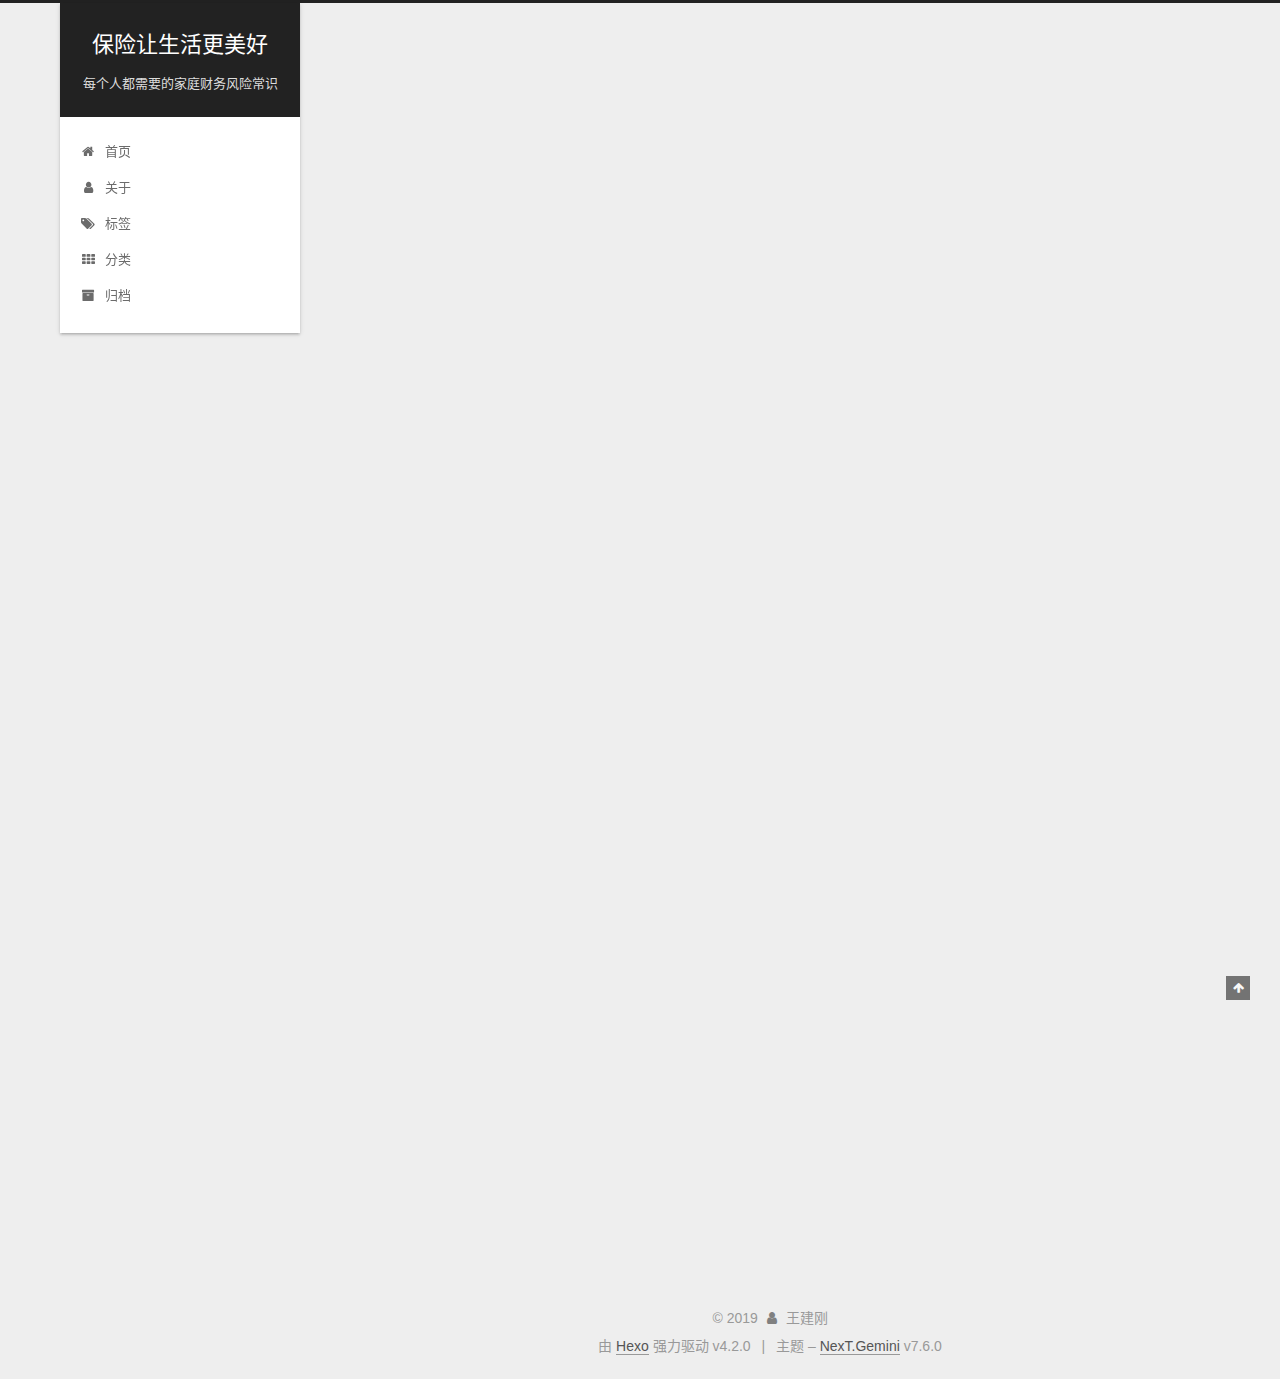
<file: README.html>
<!DOCTYPE html>
<html lang="zh-CN">
<head>
  <meta charset="UTF-8">
<meta name="viewport" content="width=device-width, initial-scale=1, maximum-scale=2">
<meta name="theme-color" content="#222">
<meta name="generator" content="Hexo 4.2.0">
  <link rel="apple-touch-icon" sizes="180x180" href="/images/apple-touch-icon-next.png">
  <link rel="icon" type="image/png" sizes="32x32" href="/images/favicon-32x32-next.png">
  <link rel="icon" type="image/png" sizes="16x16" href="/images/favicon-16x16-next.png">
  <link rel="mask-icon" href="/images/logo.svg" color="#222">

<link rel="stylesheet" href="/css/main.css">


<link rel="stylesheet" href="/lib/font-awesome/css/font-awesome.min.css">


<script id="hexo-configurations">
  var NexT = window.NexT || {};
  var CONFIG = {
    hostname: new URL('https://aia.xinran.cf').hostname,
    root: '/',
    scheme: 'Gemini',
    version: '7.6.0',
    exturl: false,
    sidebar: {"position":"left","display":"post","padding":18,"offset":12,"onmobile":false},
    copycode: {"enable":false,"show_result":false,"style":null},
    back2top: {"enable":true,"sidebar":false,"scrollpercent":false},
    bookmark: {"enable":false,"color":"#222","save":"auto"},
    fancybox: false,
    mediumzoom: false,
    lazyload: false,
    pangu: false,
    comments: {"style":"tabs","active":null,"storage":true,"lazyload":false,"nav":null},
    algolia: {
      appID: '',
      apiKey: '',
      indexName: '',
      hits: {"per_page":10},
      labels: {"input_placeholder":"Search for Posts","hits_empty":"We didn't find any results for the search: ${query}","hits_stats":"${hits} results found in ${time} ms"}
    },
    localsearch: {"enable":false,"trigger":"auto","top_n_per_article":1,"unescape":false,"preload":false},
    path: '',
    motion: {"enable":true,"async":false,"transition":{"post_block":"fadeIn","post_header":"slideDownIn","post_body":"slideDownIn","coll_header":"slideLeftIn","sidebar":"slideUpIn"}}
  };
</script>

  <meta name="description" content="Welcome to GitHub PagesYou can use the editor on GitHub to maintain and preview the content for your website in Markdown files. Whenever you commit to this repository, GitHub Pages will run Jekyll to">
<meta property="og:type" content="website">
<meta property="og:title" content="保险让生活更美好">
<meta property="og:url" content="https://aia.xinran.cf/README.html">
<meta property="og:site_name" content="保险让生活更美好">
<meta property="og:description" content="Welcome to GitHub PagesYou can use the editor on GitHub to maintain and preview the content for your website in Markdown files. Whenever you commit to this repository, GitHub Pages will run Jekyll to">
<meta property="og:locale" content="zh_CN">
<meta property="article:published_time" content="2019-12-26T08:36:22.211Z">
<meta property="article:modified_time" content="2019-12-26T08:36:22.211Z">
<meta property="article:author" content="王建刚">
<meta property="article:tag" content="保险">
<meta property="article:tag" content="财务自由">
<meta property="article:tag" content="风险">
<meta property="article:tag" content="意外险">
<meta property="article:tag" content="医疗险">
<meta property="article:tag" content="重疾险">
<meta property="article:tag" content="养老金">
<meta property="article:tag" content="教育金">
<meta property="article:tag" content="年金险">
<meta property="article:tag" content="投连险">
<meta property="article:tag" content="人寿险">
<meta name="twitter:card" content="summary">

<link rel="canonical" href="https://aia.xinran.cf/README">


<script id="page-configurations">
  // https://hexo.io/docs/variables.html
  CONFIG.page = {
    sidebar: "",
    isHome: false,
    isPost: false
  };
</script>

  <title> | 保险让生活更美好
  </title>
  


  <script>
    var _hmt = _hmt || [];
    (function() {
      var hm = document.createElement("script");
      hm.src = "https://hm.baidu.com/hm.js?b7ef447ee9055fdea4fb9c2373a6e173";
      var s = document.getElementsByTagName("script")[0];
      s.parentNode.insertBefore(hm, s);
    })();
  </script>




  <noscript>
  <style>
  .use-motion .brand,
  .use-motion .menu-item,
  .sidebar-inner,
  .use-motion .post-block,
  .use-motion .pagination,
  .use-motion .comments,
  .use-motion .post-header,
  .use-motion .post-body,
  .use-motion .collection-header { opacity: initial; }

  .use-motion .site-title,
  .use-motion .site-subtitle {
    opacity: initial;
    top: initial;
  }

  .use-motion .logo-line-before i { left: initial; }
  .use-motion .logo-line-after i { right: initial; }
  </style>
</noscript>

</head>

<body itemscope itemtype="http://schema.org/WebPage">
  <div class="container use-motion">
    <div class="headband"></div>

    <header class="header" itemscope itemtype="http://schema.org/WPHeader">
      <div class="header-inner"><div class="site-brand-container">
  <div class="site-meta">

    <div>
      <a href="/" class="brand" rel="start">
        <span class="logo-line-before"><i></i></span>
        <span class="site-title">保险让生活更美好</span>
        <span class="logo-line-after"><i></i></span>
      </a>
    </div>
        <p class="site-subtitle">每个人都需要的家庭财务风险常识</p>
  </div>

  <div class="site-nav-toggle">
    <div class="toggle" aria-label="切换导航栏">
      <span class="toggle-line toggle-line-first"></span>
      <span class="toggle-line toggle-line-middle"></span>
      <span class="toggle-line toggle-line-last"></span>
    </div>
  </div>
</div>


<nav class="site-nav">
  
  <ul id="menu" class="menu">
        <li class="menu-item menu-item-home">

    <a href="/" rel="section"><i class="fa fa-fw fa-home"></i>首页</a>

  </li>
        <li class="menu-item menu-item-about">

    <a href="/about/" rel="section"><i class="fa fa-fw fa-user"></i>关于</a>

  </li>
        <li class="menu-item menu-item-tags">

    <a href="/tags/" rel="section"><i class="fa fa-fw fa-tags"></i>标签</a>

  </li>
        <li class="menu-item menu-item-categories">

    <a href="/categories/" rel="section"><i class="fa fa-fw fa-th"></i>分类</a>

  </li>
        <li class="menu-item menu-item-archives">

    <a href="/archives/" rel="section"><i class="fa fa-fw fa-archive"></i>归档</a>

  </li>
  </ul>

</nav>
</div>
    </header>

    
  <div class="back-to-top">
    <i class="fa fa-arrow-up"></i>
    <span>0%</span>
  </div>


    <main class="main">
      <div class="main-inner">
        <div class="content-wrap">
          
  
  

          <div class="content">
            

  <div class="posts-expand">
    
    
    
    <div class="post-block" lang="zh-CN">
      <header class="post-header">

<h1 class="post-title" itemprop="name headline">
</h1>

<div class="post-meta">
  

</div>

</header>

      
      
      
      <div class="post-body">
          <h2 id="Welcome-to-GitHub-Pages"><a href="#Welcome-to-GitHub-Pages" class="headerlink" title="Welcome to GitHub Pages"></a>Welcome to GitHub Pages</h2><p>You can use the <a href="https://github.com/janboo/janboo.github.io/edit/master/README.md" target="_blank" rel="noopener">editor on GitHub</a> to maintain and preview the content for your website in Markdown files.</p>
<p>Whenever you commit to this repository, GitHub Pages will run <a href="https://jekyllrb.com/" target="_blank" rel="noopener">Jekyll</a> to rebuild the pages in your site, from the content in your Markdown files.</p>
<h3 id="Markdown"><a href="#Markdown" class="headerlink" title="Markdown"></a>Markdown</h3><p>Markdown is a lightweight and easy-to-use syntax for styling your writing. It includes conventions for</p>
<figure class="highlight markdown"><table><tr><td class="gutter"><pre><span class="line">1</span><br><span class="line">2</span><br><span class="line">3</span><br><span class="line">4</span><br><span class="line">5</span><br><span class="line">6</span><br><span class="line">7</span><br><span class="line">8</span><br><span class="line">9</span><br><span class="line">10</span><br><span class="line">11</span><br><span class="line">12</span><br><span class="line">13</span><br><span class="line">14</span><br><span class="line">15</span><br></pre></td><td class="code"><pre><span class="line">Syntax highlighted code block</span><br><span class="line"></span><br><span class="line"><span class="section"># Header 1</span></span><br><span class="line"><span class="section">## Header 2</span></span><br><span class="line"><span class="section">### Header 3</span></span><br><span class="line"></span><br><span class="line"><span class="bullet">- </span>Bulleted</span><br><span class="line"><span class="bullet">- </span>List</span><br><span class="line"></span><br><span class="line"><span class="bullet">1. </span>Numbered</span><br><span class="line"><span class="bullet">2. </span>List</span><br><span class="line"></span><br><span class="line"><span class="strong">**Bold**</span> and <span class="emphasis">_Italic_</span> and <span class="code">`Code`</span> text</span><br><span class="line"></span><br><span class="line">[<span class="string">Link</span>](<span class="link">url</span>) and ![<span class="string">Image</span>](<span class="link">src</span>)</span><br></pre></td></tr></table></figure>

<p>For more details see <a href="https://guides.github.com/features/mastering-markdown/" target="_blank" rel="noopener">GitHub Flavored Markdown</a>.</p>
<h3 id="Jekyll-Themes"><a href="#Jekyll-Themes" class="headerlink" title="Jekyll Themes"></a>Jekyll Themes</h3><p>Your Pages site will use the layout and styles from the Jekyll theme you have selected in your <a href="https://github.com/janboo/janboo.github.io/settings" target="_blank" rel="noopener">repository settings</a>. The name of this theme is saved in the Jekyll <code>_config.yml</code> configuration file.</p>
<h3 id="Support-or-Contact"><a href="#Support-or-Contact" class="headerlink" title="Support or Contact"></a>Support or Contact</h3><p>Having trouble with Pages? Check out our <a href="https://help.github.com/categories/github-pages-basics/" target="_blank" rel="noopener">documentation</a> or <a href="https://github.com/contact" target="_blank" rel="noopener">contact support</a> and we’ll help you sort it out.</p>

      </div>
      
      
      
    </div>
    

    
    
    
  </div>


          </div>
          

<script>
  window.addEventListener('tabs:register', () => {
    let activeClass = CONFIG.comments.activeClass;
    if (CONFIG.comments.storage) {
      activeClass = localStorage.getItem('comments_active') || activeClass;
    }
    if (activeClass) {
      let activeTab = document.querySelector(`a[href="#comment-${activeClass}"]`);
      if (activeTab) {
        activeTab.click();
      }
    }
  });
  if (CONFIG.comments.storage) {
    window.addEventListener('tabs:click', event => {
      if (!event.target.matches('.tabs-comment .tab-content .tab-pane')) return;
      let commentClass = event.target.classList[1];
      localStorage.setItem('comments_active', commentClass);
    });
  }
</script>

        </div>
          
  
  <div class="toggle sidebar-toggle">
    <span class="toggle-line toggle-line-first"></span>
    <span class="toggle-line toggle-line-middle"></span>
    <span class="toggle-line toggle-line-last"></span>
  </div>

  <aside class="sidebar">
    <div class="sidebar-inner">

      <ul class="sidebar-nav motion-element">
        <li class="sidebar-nav-toc">
          文章目录
        </li>
        <li class="sidebar-nav-overview">
          站点概览
        </li>
      </ul>

      <!--noindex-->
      <div class="post-toc-wrap sidebar-panel">
          <div class="post-toc motion-element"><ol class="nav"><li class="nav-item nav-level-2"><a class="nav-link" href="#Welcome-to-GitHub-Pages"><span class="nav-number">1.</span> <span class="nav-text">Welcome to GitHub Pages</span></a><ol class="nav-child"><li class="nav-item nav-level-3"><a class="nav-link" href="#Markdown"><span class="nav-number">1.1.</span> <span class="nav-text">Markdown</span></a></li><li class="nav-item nav-level-3"><a class="nav-link" href="#Jekyll-Themes"><span class="nav-number">1.2.</span> <span class="nav-text">Jekyll Themes</span></a></li><li class="nav-item nav-level-3"><a class="nav-link" href="#Support-or-Contact"><span class="nav-number">1.3.</span> <span class="nav-text">Support or Contact</span></a></li></ol></li></ol></div>
      </div>
      <!--/noindex-->

      <div class="site-overview-wrap sidebar-panel">
        <div class="site-author motion-element" itemprop="author" itemscope itemtype="http://schema.org/Person">
  <p class="site-author-name" itemprop="name">王建刚</p>
  <div class="site-description" itemprop="description">专注保险知识普及，提高风险意识，为美好生活进行认知升级</div>
</div>
<div class="site-state-wrap motion-element">
  <nav class="site-state">
      <div class="site-state-item site-state-posts">
          <a href="/archives/">
        
          <span class="site-state-item-count">1</span>
          <span class="site-state-item-name">日志</span>
        </a>
      </div>
      <div class="site-state-item site-state-categories">
            <a href="/categories/">
          
        <span class="site-state-item-count">2</span>
        <span class="site-state-item-name">分类</span></a>
      </div>
  </nav>
</div>
  <div class="links-of-author motion-element">
      <span class="links-of-author-item">
        <a href="https://github.com/janboo" title="GitHub → https:&#x2F;&#x2F;github.com&#x2F;janboo" rel="noopener" target="_blank"><i class="fa fa-fw fa-github"></i></a>
      </span>
      <span class="links-of-author-item">
        <a href="mailto:wangjiangang@bj.aia.com.cn" title="E-Mail → mailto:wangjiangang@bj.aia.com.cn" rel="noopener" target="_blank"><i class="fa fa-fw fa-envelope"></i></a>
      </span>
  </div>



      </div>

    </div>
  </aside>
  <div id="sidebar-dimmer"></div>


      </div>
    </main>

    <footer class="footer">
      <div class="footer-inner">
        

<div class="copyright">
  
  &copy; 
  <span itemprop="copyrightYear">2019</span>
  <span class="with-love">
    <i class="fa fa-user"></i>
  </span>
  <span class="author" itemprop="copyrightHolder">王建刚</span>
</div>
  <div class="powered-by">由 <a href="https://hexo.io/" class="theme-link" rel="noopener" target="_blank">Hexo</a> 强力驱动 v4.2.0
  </div>
  <span class="post-meta-divider">|</span>
  <div class="theme-info">主题 – <a href="https://theme-next.org/" class="theme-link" rel="noopener" target="_blank">NexT.Gemini</a> v7.6.0
  </div>

        








      </div>
    </footer>
  </div>

  
  <script src="/lib/anime.min.js"></script>
  <script src="/lib/velocity/velocity.min.js"></script>
  <script src="/lib/velocity/velocity.ui.min.js"></script>

<script src="/js/utils.js"></script>

<script src="/js/motion.js"></script>


<script src="/js/schemes/pisces.js"></script>


<script src="/js/next-boot.js"></script>




  















  

  

</body>
</html>
</file>
<file: css/main.css>
html {
  line-height: 1.15; /* 1 */
  -webkit-text-size-adjust: 100%; /* 2 */
}
body {
  margin: 0;
}
main {
  display: block;
}
h1 {
  font-size: 2em;
  margin: 0.67em 0;
}
hr {
  box-sizing: content-box; /* 1 */
  height: 0; /* 1 */
  overflow: visible; /* 2 */
}
pre {
  font-family: monospace, monospace; /* 1 */
  font-size: 1em; /* 2 */
}
a {
  background: transparent;
}
abbr[title] {
  border-bottom: none; /* 1 */
  text-decoration: underline; /* 2 */
  text-decoration: underline dotted; /* 2 */
}
b,
strong {
  font-weight: bolder;
}
code,
kbd,
samp {
  font-family: monospace, monospace; /* 1 */
  font-size: 1em; /* 2 */
}
small {
  font-size: 80%;
}
sub,
sup {
  font-size: 75%;
  line-height: 0;
  position: relative;
  vertical-align: baseline;
}
sub {
  bottom: -0.25em;
}
sup {
  top: -0.5em;
}
img {
  border-style: none;
}
button,
input,
optgroup,
select,
textarea {
  font-family: inherit; /* 1 */
  font-size: 100%; /* 1 */
  line-height: 1.15; /* 1 */
  margin: 0; /* 2 */
}
button,
input {
/* 1 */
  overflow: visible;
}
button,
select {
/* 1 */
  text-transform: none;
}
button,
[type='button'],
[type='reset'],
[type='submit'] {
  -webkit-appearance: button;
}
button::-moz-focus-inner,
[type='button']::-moz-focus-inner,
[type='reset']::-moz-focus-inner,
[type='submit']::-moz-focus-inner {
  border-style: none;
  padding: 0;
}
button:-moz-focusring,
[type='button']:-moz-focusring,
[type='reset']:-moz-focusring,
[type='submit']:-moz-focusring {
  outline: 1px dotted ButtonText;
}
fieldset {
  padding: 0.35em 0.75em 0.625em;
}
legend {
  box-sizing: border-box; /* 1 */
  color: inherit; /* 2 */
  display: table; /* 1 */
  max-width: 100%; /* 1 */
  padding: 0; /* 3 */
  white-space: normal; /* 1 */
}
progress {
  vertical-align: baseline;
}
textarea {
  overflow: auto;
}
[type='checkbox'],
[type='radio'] {
  box-sizing: border-box; /* 1 */
  padding: 0; /* 2 */
}
[type='number']::-webkit-inner-spin-button,
[type='number']::-webkit-outer-spin-button {
  height: auto;
}
[type='search'] {
  outline-offset: -2px; /* 2 */
  -webkit-appearance: textfield; /* 1 */
}
[type='search']::-webkit-search-decoration {
  -webkit-appearance: none;
}
::-webkit-file-upload-button {
  font: inherit; /* 2 */
  -webkit-appearance: button; /* 1 */
}
details {
  display: block;
}
summary {
  display: list-item;
}
template {
  display: none;
}
[hidden] {
  display: none;
}
::selection {
  background: #262a30;
  color: #fff;
}
html,
body {
  height: 100%;
}
body {
  background: #eee;
  color: #555;
  font-family: 'Lato', "PingFang SC", "Microsoft YaHei", sans-serif;
  font-size: 1em;
  line-height: 2;
}
@media (max-width: 991px) {
  body {
    padding-left: 0 !important;
    padding-right: 0 !important;
  }
}
h1,
h2,
h3,
h4,
h5,
h6 {
  font-family: 'Lato', "PingFang SC", "Microsoft YaHei", sans-serif;
  font-weight: bold;
  line-height: 1.5;
  margin: 20px 0 15px;
}
h1 {
  font-size: 1.5em;
}
h2 {
  font-size: 1.375em;
}
h3 {
  font-size: 1.25em;
}
h4 {
  font-size: 1.125em;
}
h5 {
  font-size: 1em;
}
h6 {
  font-size: 0.875em;
}
p {
  margin: 0 0 20px 0;
}
a,
span.exturl {
  border-bottom: 1px solid #999;
  color: #555;
  outline: 0;
  text-decoration: none;
  overflow-wrap: break-word;
  word-wrap: break-word;
  cursor: pointer;
}
a:hover,
span.exturl:hover {
  border-bottom-color: #222;
  color: #222;
}
iframe,
img,
video {
  display: block;
  margin-left: auto;
  margin-right: auto;
  max-width: 100%;
}
hr {
  background-color: #ddd;
  background-image: repeating-linear-gradient(-45deg, #fff, #fff 4px, transparent 4px, transparent 8px);
  border: 0;
  height: 3px;
  margin: 40px 0;
}
blockquote {
  border-left: 4px solid #ddd;
  color: #666;
  margin: 0;
  padding: 0 15px;
}
blockquote cite::before {
  content: '-';
  padding: 0 5px;
}
dt {
  font-weight: 700;
}
dd {
  margin: 0;
  padding: 0;
}
kbd {
  background-color: #f5f5f5;
  background-image: linear-gradient(#eee, #fff, #eee);
  border: 1px solid #ccc;
  border-radius: 0.2em;
  box-shadow: 0.1em 0.1em 0.2em rgba(0,0,0,0.1);
  font-family: inherit;
  padding: 0.1em 0.3em;
  white-space: nowrap;
}
.table-container {
  -webkit-overflow-scrolling: touch;
  overflow: auto;
}
table {
  border-collapse: collapse;
  border-spacing: 0;
  font-size: 0.875em;
  margin: 0 0 20px 0;
  width: 100%;
}
tbody tr:nth-of-type(odd) {
  background: #f9f9f9;
}
tbody tr:hover {
  background: #f5f5f5;
}
caption,
th,
td {
  font-weight: normal;
  padding: 8px;
  text-align: left;
  vertical-align: middle;
}
th,
td {
  border: 1px solid #ddd;
  border-bottom: 3px solid #ddd;
}
th {
  font-weight: 700;
  padding-bottom: 10px;
}
td {
  border-bottom-width: 1px;
}
.btn {
  background: #fff;
  border: 2px solid #555;
  border-radius: 2px;
  color: #555;
  display: inline-block;
  font-size: 0.875em;
  line-height: 2;
  padding: 0 20px;
  text-decoration: none;
  transition-property: background-color;
  transition-delay: 0s;
  transition-duration: 0.2s;
  transition-timing-function: ease-in-out;
}
.btn:hover {
  background: #222;
  border-color: #222;
  color: #fff;
}
.btn + .btn {
  margin: 0 0 8px 8px;
}
.btn .fa-fw {
  text-align: left;
  width: 1.285714285714286em;
}
.toggle {
  line-height: 0;
}
.toggle .toggle-line {
  background: #fff;
  display: inline-block;
  height: 2px;
  left: 0;
  position: relative;
  top: 0;
  transition: all 0.4s;
  vertical-align: top;
  width: 100%;
}
.toggle .toggle-line:not(:first-child) {
  margin-top: 3px;
}
.toggle.toggle-arrow .toggle-line-first {
  left: 50%;
  top: 2px;
  transform: rotate(45deg);
  width: 50%;
}
.toggle.toggle-arrow .toggle-line-middle {
  left: 2px;
  width: 90%;
}
.toggle.toggle-arrow .toggle-line-last {
  left: 50%;
  top: -2px;
  transform: rotate(-45deg);
  width: 50%;
}
.toggle.toggle-close .toggle-line-first {
  transform: rotate(-45deg);
  top: 5px;
}
.toggle.toggle-close .toggle-line-middle {
  opacity: 0;
}
.toggle.toggle-close .toggle-line-last {
  transform: rotate(45deg);
  top: -5px;
}
.highlight,
pre {
  background: #f7f7f7;
  color: #4d4d4c;
  line-height: 1.6;
  margin: 0 auto 20px;
}
pre,
code {
  font-family: consolas, Menlo, monospace, "PingFang SC", "Microsoft YaHei";
}
code {
  background: #eee;
  border-radius: 3px;
  color: #555;
  padding: 2px 4px;
  overflow-wrap: break-word;
  word-wrap: break-word;
}
.highlight *::selection {
  background: #d6d6d6;
}
.highlight pre {
  border: 0;
  margin: 0;
  padding: 10px 0;
}
.highlight table {
  border: 0;
  margin: 0;
  width: auto;
}
.highlight td {
  border: 0;
  padding: 0;
}
.highlight figcaption {
  background: #eee;
  color: #4d4d4c;
  font-size: 0.875em;
  line-height: 1.2;
  padding: 0.5em;
}
.highlight figcaption::before,
.highlight figcaption::after {
  content: ' ';
  display: table;
}
.highlight figcaption::after {
  clear: both;
}
.highlight figcaption a {
  color: #4d4d4c;
  float: right;
}
.highlight figcaption a:hover {
  border-bottom-color: #4d4d4c;
}
.highlight .gutter {
  -moz-user-select: none;
  -ms-user-select: none;
  -webkit-user-select: none;
  user-select: none;
}
.highlight .gutter pre {
  background: #eff2f3;
  color: #869194;
  padding-left: 10px;
  padding-right: 10px;
  text-align: right;
}
.highlight .code pre {
  background: #f7f7f7;
  padding-left: 10px;
  width: 100%;
}
.gist table {
  width: auto;
}
.gist table td {
  border: 0;
}
pre {
  overflow: auto;
  padding: 10px;
}
pre code {
  background: none;
  color: #4d4d4c;
  font-size: 0.875em;
  padding: 0;
  text-shadow: none;
}
pre .deletion {
  background: #fdd;
}
pre .addition {
  background: #dfd;
}
pre .meta {
  color: #eab700;
  -moz-user-select: none;
  -ms-user-select: none;
  -webkit-user-select: none;
  user-select: none;
}
pre .comment {
  color: #8e908c;
}
pre .variable,
pre .attribute,
pre .tag,
pre .name,
pre .regexp,
pre .ruby .constant,
pre .xml .tag .title,
pre .xml .pi,
pre .xml .doctype,
pre .html .doctype,
pre .css .id,
pre .css .class,
pre .css .pseudo {
  color: #c82829;
}
pre .number,
pre .preprocessor,
pre .built_in,
pre .builtin-name,
pre .literal,
pre .params,
pre .constant,
pre .command {
  color: #f5871f;
}
pre .ruby .class .title,
pre .css .rules .attribute,
pre .string,
pre .symbol,
pre .value,
pre .inheritance,
pre .header,
pre .ruby .symbol,
pre .xml .cdata,
pre .special,
pre .formula {
  color: #718c00;
}
pre .title,
pre .css .hexcolor {
  color: #3e999f;
}
pre .function,
pre .python .decorator,
pre .python .title,
pre .ruby .function .title,
pre .ruby .title .keyword,
pre .perl .sub,
pre .javascript .title,
pre .coffeescript .title {
  color: #4271ae;
}
pre .keyword,
pre .javascript .function {
  color: #8959a8;
}
.blockquote-center {
  border-left: none;
  margin: 40px 0;
  padding: 0;
  position: relative;
  text-align: center;
}
.blockquote-center::before,
.blockquote-center::after {
  background-repeat: no-repeat;
  background-size: 22px 22px;
  content: ' ';
  display: block;
  height: 24px;
  opacity: 0.2;
  position: absolute;
  width: 100%;
}
.blockquote-center::before {
  background-image: url("../images/quote-l.svg");
  background-position: 0 -6px;
  border-top: 1px solid #ccc;
  top: -20px;
}
.blockquote-center::after {
  background-image: url("../images/quote-r.svg");
  background-position: 100% 8px;
  border-bottom: 1px solid #ccc;
  bottom: -20px;
}
.blockquote-center p,
.blockquote-center div {
  text-align: center;
}
.post-body .group-picture img {
  margin: 0 auto;
  padding: 0 3px;
}
.group-picture-row {
  margin-bottom: 6px;
  overflow: hidden;
}
.group-picture-column {
  float: left;
  margin-bottom: 10px;
}
.post-body .label {
  display: inline;
  padding: 0 2px;
}
.post-body .label.default {
  background: #f0f0f0;
}
.post-body .label.primary {
  background: #efe6f7;
}
.post-body .label.info {
  background: #e5f2f8;
}
.post-body .label.success {
  background: #e7f4e9;
}
.post-body .label.warning {
  background: #fcf6e1;
}
.post-body .label.danger {
  background: #fae8eb;
}
.post-body .tabs {
  margin-bottom: 20px;
}
.post-body .tabs,
.tabs-comment {
  display: block;
  padding-top: 10px;
  position: relative;
}
.post-body .tabs ul.nav-tabs,
.tabs-comment ul.nav-tabs {
  display: flex;
  flex-wrap: wrap;
  margin: 0;
  margin-bottom: -1px;
  padding: 0;
}
@media (max-width: 413px) {
  .post-body .tabs ul.nav-tabs,
  .tabs-comment ul.nav-tabs {
    display: block;
    margin-bottom: 5px;
  }
}
.post-body .tabs ul.nav-tabs li.tab,
.tabs-comment ul.nav-tabs li.tab {
  background: #fff;
  border-bottom: 1px solid #ddd;
  border-left: 1px solid transparent;
  border-right: 1px solid transparent;
  border-top: 3px solid transparent;
  flex-grow: 1;
  list-style-type: none;
  border-radius: 0 0 0 0;
}
@media (max-width: 413px) {
  .post-body .tabs ul.nav-tabs li.tab,
  .tabs-comment ul.nav-tabs li.tab {
    border-bottom: 1px solid transparent;
    border-left: 3px solid transparent;
    border-right: 1px solid transparent;
    border-top: 1px solid transparent;
  }
}
@media (max-width: 413px) {
  .post-body .tabs ul.nav-tabs li.tab,
  .tabs-comment ul.nav-tabs li.tab {
    border-radius: 0;
  }
}
.post-body .tabs ul.nav-tabs li.tab a,
.tabs-comment ul.nav-tabs li.tab a {
  border-bottom: initial;
  display: block;
  line-height: 1.8;
  outline: 0;
  padding: 0.25em 0.75em;
  text-align: center;
  transition-delay: 0s;
  transition-duration: 0.2s;
  transition-timing-function: ease-out;
}
.post-body .tabs ul.nav-tabs li.tab a i,
.tabs-comment ul.nav-tabs li.tab a i {
  width: 1.285714285714286em;
}
.post-body .tabs ul.nav-tabs li.tab.active,
.tabs-comment ul.nav-tabs li.tab.active {
  border-bottom: 1px solid transparent;
  border-left: 1px solid #ddd;
  border-right: 1px solid #ddd;
  border-top: 3px solid #fc6423;
}
@media (max-width: 413px) {
  .post-body .tabs ul.nav-tabs li.tab.active,
  .tabs-comment ul.nav-tabs li.tab.active {
    border-bottom: 1px solid #ddd;
    border-left: 3px solid #fc6423;
    border-right: 1px solid #ddd;
    border-top: 1px solid #ddd;
  }
}
.post-body .tabs ul.nav-tabs li.tab.active a,
.tabs-comment ul.nav-tabs li.tab.active a {
  color: #555;
  cursor: default;
}
.post-body .tabs .tab-content .tab-pane,
.tabs-comment .tab-content .tab-pane {
  border: 1px solid #ddd;
  padding: 20px 20px 0 20px;
  border-radius: 0;
}
.post-body .tabs .tab-content .tab-pane:not(.active),
.tabs-comment .tab-content .tab-pane:not(.active) {
  display: none;
}
.post-body .tabs .tab-content .tab-pane.active,
.tabs-comment .tab-content .tab-pane.active {
  display: block;
}
.post-body .tabs .tab-content .tab-pane.active:nth-of-type(1),
.tabs-comment .tab-content .tab-pane.active:nth-of-type(1) {
  border-radius: 0 0 0 0;
}
@media (max-width: 413px) {
  .post-body .tabs .tab-content .tab-pane.active:nth-of-type(1),
  .tabs-comment .tab-content .tab-pane.active:nth-of-type(1) {
    border-radius: 0;
  }
}
.post-body .note {
  border-radius: 3px;
  margin-bottom: 20px;
  padding: 15px;
  position: relative;
  border: 1px solid #eee;
  border-left-width: 5px;
}
.post-body .note h2,
.post-body .note h3,
.post-body .note h4,
.post-body .note h5,
.post-body .note h6 {
  margin-top: 0;
  border-bottom: initial;
  margin-bottom: 0;
  padding-top: 0;
}
.post-body .note p:first-child,
.post-body .note ul:first-child,
.post-body .note ol:first-child,
.post-body .note table:first-child,
.post-body .note pre:first-child,
.post-body .note blockquote:first-child,
.post-body .note img:first-child {
  margin-top: 0;
}
.post-body .note p:last-child,
.post-body .note ul:last-child,
.post-body .note ol:last-child,
.post-body .note table:last-child,
.post-body .note pre:last-child,
.post-body .note blockquote:last-child,
.post-body .note img:last-child {
  margin-bottom: 0;
}
.post-body .note.default {
  border-left-color: #777;
}
.post-body .note.default h2,
.post-body .note.default h3,
.post-body .note.default h4,
.post-body .note.default h5,
.post-body .note.default h6 {
  color: #777;
}
.post-body .note.primary {
  border-left-color: #6f42c1;
}
.post-body .note.primary h2,
.post-body .note.primary h3,
.post-body .note.primary h4,
.post-body .note.primary h5,
.post-body .note.primary h6 {
  color: #6f42c1;
}
.post-body .note.info {
  border-left-color: #428bca;
}
.post-body .note.info h2,
.post-body .note.info h3,
.post-body .note.info h4,
.post-body .note.info h5,
.post-body .note.info h6 {
  color: #428bca;
}
.post-body .note.success {
  border-left-color: #5cb85c;
}
.post-body .note.success h2,
.post-body .note.success h3,
.post-body .note.success h4,
.post-body .note.success h5,
.post-body .note.success h6 {
  color: #5cb85c;
}
.post-body .note.warning {
  border-left-color: #f0ad4e;
}
.post-body .note.warning h2,
.post-body .note.warning h3,
.post-body .note.warning h4,
.post-body .note.warning h5,
.post-body .note.warning h6 {
  color: #f0ad4e;
}
.post-body .note.danger {
  border-left-color: #d9534f;
}
.post-body .note.danger h2,
.post-body .note.danger h3,
.post-body .note.danger h4,
.post-body .note.danger h5,
.post-body .note.danger h6 {
  color: #d9534f;
}
.pagination .prev,
.pagination .next,
.pagination .page-number,
.pagination .space {
  display: inline-block;
  margin: 0 10px;
  padding: 0 11px;
  position: relative;
  top: -1px;
}
@media (max-width: 767px) {
  .pagination .prev,
  .pagination .next,
  .pagination .page-number,
  .pagination .space {
    margin: 0 5px;
  }
}
.pagination {
  border-top: 1px solid #eee;
  margin: 120px 0 0;
  text-align: center;
}
.pagination .prev,
.pagination .next,
.pagination .page-number {
  border-bottom: 0;
  border-top: 1px solid #eee;
  transition-property: border-color;
  transition-delay: 0s;
  transition-duration: 0.2s;
  transition-timing-function: ease-in-out;
}
.pagination .prev:hover,
.pagination .next:hover,
.pagination .page-number:hover {
  border-top-color: #222;
}
.pagination .space {
  margin: 0;
  padding: 0;
}
.pagination .prev {
  margin-left: 0;
}
.pagination .next {
  margin-right: 0;
}
.pagination .page-number.current {
  background: #ccc;
  border-top-color: #ccc;
  color: #fff;
}
@media (max-width: 767px) {
  .pagination {
    border-top: none;
  }
  .pagination .prev,
  .pagination .next,
  .pagination .page-number {
    border-bottom: 1px solid #eee;
    border-top: 0;
    margin-bottom: 10px;
    padding: 0 10px;
  }
  .pagination .prev:hover,
  .pagination .next:hover,
  .pagination .page-number:hover {
    border-bottom-color: #222;
  }
}
.comments {
  margin: 60px 20px 0;
  overflow: hidden;
}
.comment-button-group {
  display: flex;
  flex-wrap: wrap-reverse;
  justify-content: center;
  margin: 1em 0;
}
.comment-button-group .comment-button {
  margin: 0.1em 0.2em;
}
.comment-button-group .comment-button.active {
  background: #222;
  border-color: #222;
  color: #fff;
}
.comment-position {
  display: none;
}
.comment-position.active {
  display: block;
}
.tabs-comment {
  background: #fff;
  margin-top: 4em;
  padding-top: 0;
}
.tabs-comment .comments {
  border: 0;
  box-shadow: none;
  margin-top: 0;
  padding-top: 0;
}
.container {
  min-height: 100%;
  position: relative;
}
.main-inner {
  margin: 0 auto;
  width: calc(100% - 20px);
}
@media (min-width: 1200px) {
  .main-inner {
    width: 1160px;
  }
}
@media (min-width: 1600px) {
  .main-inner {
    width: 73%;
  }
}
.header {
  background: transparent;
}
.header-inner {
  margin: 0 auto;
  position: relative;
  width: calc(100% - 20px);
}
@media (min-width: 1200px) {
  .header-inner {
    width: 1160px;
  }
}
@media (min-width: 1600px) {
  .header-inner {
    width: 73%;
  }
}
.headband {
  background: #222;
  height: 3px;
}
.site-meta {
  margin: 0;
  text-align: center;
}
@media (max-width: 767px) {
  .site-meta {
    text-align: center;
  }
}
.brand {
  background: #222;
  border-bottom: none;
  color: #fff;
  display: inline-block;
  line-height: 1.375em;
  padding: 0 40px;
  position: relative;
}
.brand:hover {
  color: #fff;
}
.site-title {
  display: inline-block;
  font-family: 'Lato', "PingFang SC", "Microsoft YaHei", sans-serif;
  font-size: 1.375em;
  font-weight: normal;
  line-height: 1.5;
  vertical-align: top;
}
.site-subtitle {
  color: #ddd;
  font-size: 0.8125em;
  margin-top: 10px;
}
.use-motion .brand {
  opacity: 0;
}
.use-motion .site-title,
.use-motion .site-subtitle,
.use-motion .custom-logo-image {
  opacity: 0;
  position: relative;
  top: -10px;
}
.site-nav-toggle {
  display: none;
  left: 10px;
  position: absolute;
}
@media (max-width: 767px) {
  .site-nav-toggle {
    display: block;
  }
}
.site-nav-toggle .toggle {
  background: transparent;
  border: 0;
  margin-top: 2px;
  padding: 10px;
  width: 22px;
}
.site-nav-toggle .toggle .toggle-line {
  background: #555;
  border-radius: 1px;
}
.site-nav {
  display: block;
}
@media (max-width: 767px) {
  .site-nav {
    clear: both;
    display: none;
  }
}
.site-nav.site-nav-on {
  display: block;
}
.menu {
  margin-top: 20px;
  padding-left: 0;
  text-align: center;
}
.menu-item {
  display: inline-block;
  list-style: none;
  margin: 0 10px;
}
@media (max-width: 767px) {
  .menu-item {
    margin-top: 10px;
  }
}
.menu-item a,
.menu-item span.exturl {
  border-bottom: 0;
  display: block;
  font-size: 0.8125em;
  transition-property: border-color;
  transition-delay: 0s;
  transition-duration: 0.2s;
  transition-timing-function: ease-in-out;
}
@media (hover: none) {
  .menu-item a:hover,
  .menu-item span.exturl:hover {
    border-bottom-color: transparent !important;
  }
}
.menu-item .fa {
  margin-right: 8px;
}
.menu-item .badge {
  display: inline-block;
  font-weight: 700;
  line-height: 1;
  margin-left: 0.35em;
  margin-top: 0.35em;
  text-align: center;
  white-space: nowrap;
}
@media (max-width: 767px) {
  .menu-item .badge {
    float: right;
    margin-left: 0;
  }
}
.use-motion .menu-item {
  opacity: 0;
}
.sidebar {
  background: #222;
  bottom: 0;
  box-shadow: inset 0 2px 6px #000;
  position: fixed;
  top: 0;
  z-index: 1200;
}
.sidebar a,
.sidebar span.exturl {
  border-bottom-color: #555;
  color: #999;
}
.sidebar a:hover,
.sidebar span.exturl:hover {
  border-bottom-color: #eee;
  color: #eee;
}
@media (max-width: 991px) {
  .sidebar {
    display: none;
  }
}
.sidebar-inner {
  color: #999;
  padding: 18px 10px;
  text-align: center;
}
.site-overview-wrap {
  overflow-x: hidden;
  overflow-y: auto;
}
.cc-license {
  margin-top: 10px;
  text-align: center;
}
.cc-license .cc-opacity {
  border-bottom: none;
  opacity: 0.7;
}
.cc-license .cc-opacity:hover {
  opacity: 0.9;
}
.cc-license img {
  display: inline-block;
}
.site-author-image {
  border: 1px solid #eee;
  display: block;
  height: auto;
  margin: 0 auto;
  max-width: 120px;
  padding: 2px;
}
.site-author-name {
  color: #222;
  font-weight: 600;
  margin: 0;
  text-align: center;
}
.site-description {
  color: #999;
  font-size: 0.8125em;
  margin-top: 0;
  text-align: center;
}
.links-of-author {
  margin-top: 15px;
}
.links-of-author a,
.links-of-author span.exturl {
  border-bottom-color: #555;
  display: inline-block;
  font-size: 0.8125em;
  margin-bottom: 10px;
  margin-right: 10px;
  vertical-align: middle;
}
.links-of-author a::before,
.links-of-author span.exturl::before {
  background: #edba33;
  border-radius: 50%;
  content: ' ';
  display: inline-block;
  height: 4px;
  margin-right: 3px;
  vertical-align: middle;
  width: 4px;
}
.sidebar-button {
  margin-top: 15px;
}
.sidebar-button a {
  border: 1px solid #fc6423;
  border-radius: 4px;
  color: #fc6423;
  display: inline-block;
  padding: 0 15px;
}
.sidebar-button a .fa {
  margin-right: 5px;
}
.sidebar-button a:hover {
  background: #fc6423;
  border: 1px solid #fc6423;
  color: #fff;
}
.sidebar-button a:hover .fa {
  color: #fff;
}
.links-of-blogroll {
  font-size: 0.8125em;
  margin-top: 10px;
}
.links-of-blogroll-title {
  font-size: 0.875em;
  font-weight: 600;
  margin-top: 0;
}
.links-of-blogroll-list {
  list-style: none;
  margin: 0;
  padding: 0;
}
.links-of-blogroll-item {
  padding: 2px 10px;
}
.links-of-blogroll-item a,
.links-of-blogroll-item span.exturl {
  box-sizing: border-box;
  display: inline-block;
  max-width: 280px;
  overflow: hidden;
  text-overflow: ellipsis;
  white-space: nowrap;
}
#sidebar-dimmer {
  display: none;
}
@media (max-width: 767px) {
  #sidebar-dimmer {
    background: #000;
    display: block;
    height: 100%;
    left: 100%;
    opacity: 0;
    position: fixed;
    top: 0;
    width: 100%;
    z-index: 1100;
  }
  .sidebar-active + #sidebar-dimmer {
    opacity: 0.7;
    transform: translateX(-100%);
    transition: opacity 0.5s;
  }
}
.sidebar-nav {
  margin: 0;
  padding-bottom: 20px;
  padding-left: 0;
}
.sidebar-nav li {
  border-bottom: 1px solid transparent;
  color: #555;
  cursor: pointer;
  display: inline-block;
  font-size: 0.875em;
}
.sidebar-nav li.sidebar-nav-overview {
  margin-left: 10px;
}
.sidebar-nav li:hover {
  color: #fc6423;
}
.sidebar-nav .sidebar-nav-active {
  border-bottom-color: #fc6423;
  color: #fc6423;
}
.sidebar-nav .sidebar-nav-active:hover {
  color: #fc6423;
}
.sidebar-panel {
  display: none;
}
.sidebar-panel-active {
  display: block;
}
.sidebar-toggle {
  background: #222;
  bottom: 45px;
  cursor: pointer;
  height: 14px;
  left: 30px;
  padding: 5px;
  position: fixed;
  width: 14px;
  z-index: 1300;
}
@media (max-width: 991px) {
  .sidebar-toggle {
    left: 20px;
    opacity: 0.8;
    display: none;
  }
}
.sidebar-toggle:hover .toggle-line {
  background: #fc6423;
}
.post-toc-wrap {
  overflow-x: hidden;
  overflow-y: auto;
}
.post-toc {
  font-size: 0.875em;
}
.post-toc ol {
  list-style: none;
  margin: 0;
  padding: 0 2px 5px 10px;
  text-align: left;
}
.post-toc ol > ol {
  padding-left: 0;
}
.post-toc ol a {
  border-bottom-color: #ccc;
  color: #666;
  transition-property: all;
  transition-delay: 0s;
  transition-duration: 0.2s;
  transition-timing-function: ease-in-out;
}
.post-toc ol a:hover {
  border-bottom-color: #000;
  color: #000;
}
.post-toc .nav-item {
  line-height: 1.8;
  overflow: hidden;
  text-overflow: ellipsis;
  white-space: nowrap;
}
.post-toc .nav .nav-child {
  display: none;
}
.post-toc .nav .active > .nav-child {
  display: block;
}
.post-toc .nav .active-current > .nav-child {
  display: block;
}
.post-toc .nav .active-current > .nav-child > .nav-item {
  display: block;
}
.post-toc .nav .active > a {
  border-bottom-color: #fc6423;
  color: #fc6423;
}
.post-toc .nav .active-current > a {
  color: #fc6423;
}
.post-toc .nav .active-current > a:hover {
  color: #fc6423;
}
.site-state {
  display: flex;
  justify-content: center;
  line-height: 1.4;
  margin-top: 10px;
  overflow: hidden;
  text-align: center;
  white-space: nowrap;
}
.site-state-item {
  padding: 0 15px;
}
.site-state-item:not(:first-child) {
  border-left: 1px solid #eee;
}
.site-state-item a {
  border-bottom: none;
}
.site-state-item-count {
  color: inherit;
  display: block;
  font-size: 1em;
  font-weight: 600;
  text-align: center;
}
.site-state-item-name {
  color: #999;
  font-size: 0.8125em;
}
.footer {
  color: #999;
  font-size: 0.875em;
  padding: 20px 0;
}
.footer.footer-fixed {
  bottom: 0;
  left: 0;
  position: absolute;
  right: 0;
}
.footer-inner {
  box-sizing: border-box;
  margin: 0 auto;
  text-align: center;
  width: calc(100% - 20px);
}
@media (min-width: 1200px) {
  .footer-inner {
    width: 1160px;
  }
}
@media (min-width: 1600px) {
  .footer-inner {
    width: 73%;
  }
}
.with-love {
  color: #808080;
  display: inline-block;
  margin: 0 5px;
}
.powered-by,
.theme-info {
  display: inline-block;
}
@-moz-keyframes iconAnimate {
  0%, 100% {
    transform: scale(1);
  }
  10%, 30% {
    transform: scale(0.9);
  }
  20%, 40%, 60%, 80% {
    transform: scale(1.1);
  }
  50%, 70% {
    transform: scale(1.1);
  }
}
@-webkit-keyframes iconAnimate {
  0%, 100% {
    transform: scale(1);
  }
  10%, 30% {
    transform: scale(0.9);
  }
  20%, 40%, 60%, 80% {
    transform: scale(1.1);
  }
  50%, 70% {
    transform: scale(1.1);
  }
}
@-o-keyframes iconAnimate {
  0%, 100% {
    transform: scale(1);
  }
  10%, 30% {
    transform: scale(0.9);
  }
  20%, 40%, 60%, 80% {
    transform: scale(1.1);
  }
  50%, 70% {
    transform: scale(1.1);
  }
}
@keyframes iconAnimate {
  0%, 100% {
    transform: scale(1);
  }
  10%, 30% {
    transform: scale(0.9);
  }
  20%, 40%, 60%, 80% {
    transform: scale(1.1);
  }
  50%, 70% {
    transform: scale(1.1);
  }
}
.back-to-top {
  background: #222;
  bottom: -100px;
  box-sizing: border-box;
  color: #fff;
  cursor: pointer;
  font-size: 12px;
  left: 30px;
  opacity: 0.6;
  padding: 0 6px;
  position: fixed;
  text-align: center;
  transition-property: bottom;
  z-index: 1300;
  transition-delay: 0s;
  transition-duration: 0.2s;
  transition-timing-function: ease-in-out;
  width: 24px;
}
.back-to-top span {
  display: none;
}
.back-to-top:hover {
  color: #fc6423;
}
.back-to-top.back-to-top-on {
  bottom: 30px;
}
@media (max-width: 991px) {
  .back-to-top {
    left: 20px;
    opacity: 0.8;
  }
}
.post-body {
  font-family: 'Lato', "PingFang SC", "Microsoft YaHei", sans-serif;
  overflow-wrap: break-word;
  word-wrap: break-word;
}
@media (min-width: 1200px) {
  .post-body {
    font-size: 1.125em;
  }
}
.post-body span.exturl .fa {
  font-size: 0.875em;
  margin-left: 4px;
}
.post-body .image-caption,
.post-body .figure .caption {
  color: #999;
  font-size: 0.875em;
  font-weight: bold;
  line-height: 1;
  margin: -20px auto 15px;
  text-align: center;
}
.post-sticky-flag {
  display: inline-block;
  transform: rotate(30deg);
}
.post-button {
  margin-top: 40px;
  text-align: center;
}
.use-motion .post-block,
.use-motion .pagination,
.use-motion .comments {
  opacity: 0;
}
.use-motion .post-header {
  opacity: 0;
}
.use-motion .post-body {
  opacity: 0;
}
.use-motion .collection-header {
  opacity: 0;
}
.posts-collapse {
  margin-left: 55px;
  position: relative;
}
@media (max-width: 767px) {
  .posts-collapse {
    margin-left: 20px;
    margin-right: 20px;
  }
}
.posts-collapse .collection-title {
  font-size: 1.125em;
  position: relative;
}
.posts-collapse .collection-title::before {
  background: #999;
  border: 1px solid #fff;
  border-radius: 50%;
  content: ' ';
  height: 10px;
  left: 0;
  margin-left: -6px;
  margin-top: -4px;
  position: absolute;
  top: 50%;
  width: 10px;
}
.posts-collapse .collection-year {
  margin: 60px 0;
  position: relative;
}
.posts-collapse .collection-year::before {
  background: #bbb;
  border-radius: 50%;
  content: ' ';
  height: 8px;
  left: 0;
  margin-left: -4px;
  margin-top: -4px;
  position: absolute;
  top: 50%;
  width: 8px;
}
.posts-collapse .collection-header {
  display: inline-block;
  margin: 0 0 0 20px;
}
.posts-collapse .collection-header small {
  color: #bbb;
  margin-left: 5px;
}
.posts-collapse .post-header {
  border-bottom: 1px dashed #ccc;
  margin: 30px 0;
  padding-left: 15px;
  position: relative;
  transition-property: border;
  transition-delay: 0s;
  transition-duration: 0.2s;
  transition-timing-function: ease-in-out;
}
.posts-collapse .post-header::before {
  background: #bbb;
  border: 1px solid #fff;
  border-radius: 50%;
  content: ' ';
  height: 6px;
  left: 0;
  margin-left: -4px;
  position: absolute;
  top: 0.75em;
  transition-property: background;
  width: 6px;
  transition-delay: 0s;
  transition-duration: 0.2s;
  transition-timing-function: ease-in-out;
}
.posts-collapse .post-header:hover {
  border-bottom-color: #666;
}
.posts-collapse .post-header:hover::before {
  background: #222;
}
.posts-collapse .post-meta {
  display: inline;
  font-size: 0.75em;
  margin-right: 10px;
}
.posts-collapse .post-title {
  display: inline;
  font-size: 1em;
  font-weight: normal;
  margin-bottom: 0;
  margin-top: 0;
}
.posts-collapse .post-title a,
.posts-collapse .post-title span.exturl {
  border-bottom: none;
  color: #666;
}
.posts-collapse::before {
  background: #f5f5f5;
  content: ' ';
  height: 100%;
  left: 0;
  margin-left: -2px;
  position: absolute;
  top: 1.25em;
  width: 4px;
}
.posts-collapse .fa-external-link {
  font-size: 0.875em;
  margin-left: 5px;
}
.post-eof {
  background: #ccc;
  height: 1px;
  margin: 80px auto 60px;
  text-align: center;
  width: 8%;
}
.post-block:last-child .post-eof {
  display: none;
}
.posts-expand {
  padding-top: 40px;
}
@media (max-width: 767px) {
  .posts-expand {
    margin: 0 20px;
  }
}
@media (min-width: 992px) {
  .post-body {
    text-align: justify;
  }
}
@media (max-width: 991px) {
  .post-body {
    text-align: justify;
  }
}
.post-body h1,
.post-body h2,
.post-body h3,
.post-body h4,
.post-body h5,
.post-body h6 {
  padding-top: 10px;
}
.post-body h1 .header-anchor,
.post-body h2 .header-anchor,
.post-body h3 .header-anchor,
.post-body h4 .header-anchor,
.post-body h5 .header-anchor,
.post-body h6 .header-anchor {
  border-bottom-style: none;
  color: #ccc;
  float: right;
  margin-left: 10px;
  visibility: hidden;
}
.post-body h1 .header-anchor:hover,
.post-body h2 .header-anchor:hover,
.post-body h3 .header-anchor:hover,
.post-body h4 .header-anchor:hover,
.post-body h5 .header-anchor:hover,
.post-body h6 .header-anchor:hover {
  color: inherit;
}
.post-body h1:hover .header-anchor,
.post-body h2:hover .header-anchor,
.post-body h3:hover .header-anchor,
.post-body h4:hover .header-anchor,
.post-body h5:hover .header-anchor,
.post-body h6:hover .header-anchor {
  visibility: visible;
}
.post-body iframe,
.post-body img,
.post-body video {
  margin-bottom: 20px;
}
.post-body .video-container {
  height: 0;
  margin-bottom: 20px;
  overflow: hidden;
  padding-top: 75%;
  position: relative;
  width: 100%;
}
.post-body .video-container iframe,
.post-body .video-container object,
.post-body .video-container embed {
  height: 100%;
  left: 0;
  margin: 0;
  position: absolute;
  top: 0;
  width: 100%;
}
.post-gallery {
  align-items: center;
  display: grid;
  grid-gap: 10px;
  grid-template-columns: 1fr 1fr 1fr;
  margin-bottom: 20px;
}
@media (max-width: 767px) {
  .post-gallery {
    grid-template-columns: 1fr 1fr;
  }
}
.post-gallery a {
  border: 0;
}
.post-gallery img {
  margin: 0;
}
.posts-expand .post-header {
  font-size: 1.125em;
}
.posts-expand .post-title {
  font-weight: 400;
  margin: initial;
  text-align: center;
  overflow-wrap: break-word;
  word-wrap: break-word;
}
.posts-expand .post-title-link {
  border-bottom: none;
  color: #555;
  display: inline-block;
  position: relative;
  vertical-align: top;
}
.posts-expand .post-title-link::before {
  background: #000;
  bottom: 0;
  content: '';
  height: 2px;
  left: 0;
  position: absolute;
  transform: scaleX(0);
  visibility: hidden;
  width: 100%;
  transition-delay: 0s;
  transition-duration: 0.2s;
  transition-timing-function: ease-in-out;
}
.posts-expand .post-title-link:hover::before {
  transform: scaleX(1);
  visibility: visible;
}
.posts-expand .post-title-link .fa {
  font-size: 0.875em;
  margin-left: 5px;
}
.posts-expand .post-meta {
  color: #999;
  font-family: 'Lato', "PingFang SC", "Microsoft YaHei", sans-serif;
  font-size: 0.75em;
  margin: 3px 0 60px 0;
  text-align: center;
}
.posts-expand .post-meta .post-description {
  font-size: 0.875em;
  margin-top: 2px;
}
.posts-expand .post-meta time {
  border-bottom: 1px dashed #999;
  cursor: pointer;
}
.post-meta .post-meta-item + .post-meta-item::before {
  content: '|';
  margin: 0 0.5em;
}
.post-meta-divider {
  margin: 0 0.5em;
}
.post-meta-item-icon {
  margin-right: 3px;
}
@media (max-width: 991px) {
  .post-meta-item-icon {
    display: inline-block;
  }
}
@media (max-width: 991px) {
  .post-meta-item-text {
    display: none;
  }
}
.post-nav {
  border-top: 1px solid #eee;
  display: flex;
  justify-content: space-between;
  margin-top: 15px;
  padding-top: 10px;
}
.post-nav-item {
  flex: 1;
}
.post-nav-item a {
  border-bottom: none;
  display: block;
  font-size: 0.875em;
  line-height: 1.6;
  position: relative;
}
.post-nav-item a:hover {
  border-bottom: none;
  color: #222;
}
.post-nav-item a:active {
  top: 2px;
}
.post-nav-item .fa {
  font-size: 0.75em;
}
.post-nav-item:first-child {
  margin-right: 15px;
}
.post-nav-item:first-child a {
  padding-left: 5px;
}
.post-nav-item:first-child .fa {
  margin-right: 5px;
}
.post-nav-item:last-child {
  margin-left: 15px;
  text-align: right;
}
.post-nav-item:last-child a {
  padding-right: 5px;
}
.post-nav-item:last-child .fa {
  margin-left: 5px;
}
.rtl.post-body p,
.rtl.post-body a,
.rtl.post-body h1,
.rtl.post-body h2,
.rtl.post-body h3,
.rtl.post-body h4,
.rtl.post-body h5,
.rtl.post-body h6,
.rtl.post-body li,
.rtl.post-body ul,
.rtl.post-body ol {
  direction: rtl;
  font-family: UKIJ Ekran;
}
.rtl.post-title {
  font-family: UKIJ Ekran;
}
.post-tags {
  margin-top: 40px;
  text-align: center;
}
.post-tags a {
  display: inline-block;
  font-size: 0.8125em;
}
.post-tags a:not(:last-child) {
  margin-right: 10px;
}
.post-widgets {
  border-top: 1px solid #eee;
  margin-top: 15px;
  text-align: center;
}
.wp_rating {
  height: 20px;
  line-height: 20px;
  margin-top: 10px;
  padding-top: 6px;
  text-align: center;
}
.social-like {
  display: flex;
  font-size: 0.875em;
  justify-content: center;
  text-align: center;
}
.reward-container {
  margin: 20px auto;
  padding: 10px 0;
  text-align: center;
  width: 90%;
}
.reward-container button {
  background: #ff2a2a;
  border: 0;
  border-radius: 5px;
  color: #fff;
  cursor: pointer;
  line-height: 2;
  outline: 0;
  padding: 0 15px;
  vertical-align: text-top;
}
.reward-container button:hover {
  background: #f55;
}
#qr {
  padding-top: 20px;
}
#qr a {
  border: 0;
}
#qr img {
  display: inline-block;
  margin: 0.8em 2em 0 2em;
  max-width: 100%;
  width: 180px;
}
#qr p {
  text-align: center;
}
.category-all-page .category-all-title {
  text-align: center;
}
.category-all-page .category-all {
  margin-top: 20px;
}
.category-all-page .category-list {
  list-style: none;
  margin: 0;
  padding: 0;
}
.category-all-page .category-list-item {
  margin: 5px 10px;
}
.category-all-page .category-list-count {
  color: #bbb;
}
.category-all-page .category-list-count::before {
  content: ' (';
  display: inline;
}
.category-all-page .category-list-count::after {
  content: ') ';
  display: inline;
}
.category-all-page .category-list-child {
  padding-left: 10px;
}
.event-list {
  padding: 0;
}
.event-list hr {
  background: #222;
  margin: 20px 0 45px 0;
}
.event-list hr::after {
  background: #222;
  color: #fff;
  content: 'NOW';
  display: inline-block;
  font-weight: bold;
  padding: 0 5px;
  text-align: right;
}
.event-list .event {
  background: #222;
  margin: 20px 0;
  min-height: 40px;
  padding: 15px 0 15px 10px;
}
.event-list .event .event-summary {
  color: #fff;
  margin: 0;
  padding-bottom: 3px;
}
.event-list .event .event-summary::before {
  animation: dot-flash 1s alternate infinite ease-in-out;
  color: #fff;
  content: '\f111';
  display: inline-block;
  font-family: 'FontAwesome';
  font-size: 10px;
  margin-right: 25px;
  vertical-align: middle;
}
.event-list .event .event-relative-time {
  color: #bbb;
  display: inline-block;
  font-size: 12px;
  font-weight: 400;
  padding-left: 12px;
}
.event-list .event .event-details {
  color: #fff;
  display: block;
  line-height: 18px;
  margin-left: 56px;
  padding-bottom: 6px;
  padding-top: 3px;
  text-indent: -24px;
}
.event-list .event .event-details::before {
  color: #fff;
  display: inline-block;
  font-family: 'FontAwesome';
  margin-right: 9px;
  text-align: center;
  text-indent: 0;
  width: 14px;
}
.event-list .event .event-details.event-location::before {
  content: '\f041';
}
.event-list .event .event-details.event-duration::before {
  content: '\f017';
}
.event-list .event-past {
  background: #f5f5f5;
}
.event-list .event-past .event-summary,
.event-list .event-past .event-details {
  color: #bbb;
  opacity: 0.9;
}
.event-list .event-past .event-summary::before,
.event-list .event-past .event-details::before {
  animation: none;
  color: #bbb;
}
@-moz-keyframes dot-flash {
  from {
    opacity: 1;
    transform: scale(1);
  }
  to {
    opacity: 0;
    transform: scale(0.8);
  }
}
@-webkit-keyframes dot-flash {
  from {
    opacity: 1;
    transform: scale(1);
  }
  to {
    opacity: 0;
    transform: scale(0.8);
  }
}
@-o-keyframes dot-flash {
  from {
    opacity: 1;
    transform: scale(1);
  }
  to {
    opacity: 0;
    transform: scale(0.8);
  }
}
@keyframes dot-flash {
  from {
    opacity: 1;
    transform: scale(1);
  }
  to {
    opacity: 0;
    transform: scale(0.8);
  }
}
ul.breadcrumb {
  font-size: 0.75em;
  list-style: none;
  margin: 1em 0;
  padding: 0 2em;
  text-align: center;
}
ul.breadcrumb li {
  display: inline;
}
ul.breadcrumb li + li::before {
  content: '/\00a0';
  font-weight: normal;
  padding: 0.5em;
}
ul.breadcrumb li + li:last-child {
  font-weight: bold;
}
.tag-cloud {
  text-align: center;
}
.tag-cloud a {
  display: inline-block;
  margin: 10px;
}
.tag-cloud a:hover {
  color: #222 !important;
}
.header {
  margin: 0 auto;
  position: relative;
  width: calc(100% - 20px);
}
@media (min-width: 1200px) {
  .header {
    width: 1160px;
  }
}
@media (min-width: 1600px) {
  .header {
    width: 73%;
  }
}
@media (max-width: 991px) {
  .header {
    width: auto;
  }
}
.header-inner {
  background: #fff;
  border-radius: initial;
  box-shadow: 0 2px 2px 0 rgba(0,0,0,0.12), 0 3px 1px -2px rgba(0,0,0,0.06), 0 1px 5px 0 rgba(0,0,0,0.12);
  overflow: hidden;
  padding: 0;
  position: absolute;
  top: 0;
  width: 240px;
}
@media (min-width: 1200px) {
  .header-inner {
    width: 240px;
  }
}
@media (max-width: 991px) {
  .header-inner {
    border-radius: initial;
    position: relative;
    width: auto;
  }
}
.main::before,
.main::after {
  content: ' ';
  display: table;
}
.main::after {
  clear: both;
}
@media (max-width: 991px) {
  .main-inner {
    width: auto;
  }
}
.content-wrap {
  background: #fff;
  border-radius: initial;
  box-shadow: 0 2px 2px 0 rgba(0,0,0,0.12), 0 3px 1px -2px rgba(0,0,0,0.06), 0 1px 5px 0 rgba(0,0,0,0.12);
  box-sizing: border-box;
  float: right;
  padding: 40px;
  width: calc(100% - 252px);
}
@media (max-width: 991px) {
  .content-wrap {
    border-radius: initial;
    padding: 20px;
    width: 100%;
  }
}
.sidebar {
  background: #eee;
  box-shadow: none;
  float: left;
  position: static;
  width: 240px;
}
@media (max-width: 991px) {
  .sidebar {
    display: none;
  }
}
.sidebar-toggle {
  display: none;
}
.footer-inner {
  padding-left: 260px;
}
.back-to-top {
  left: auto;
  right: 30px;
}
@media (max-width: 991px) {
  .back-to-top {
    right: 20px;
  }
}
@media (max-width: 991px) {
  .footer-inner {
    padding-left: 0;
    padding-right: 0;
    width: auto;
  }
}
.site-brand-container {
  position: relative;
}
.site-meta {
  background: #222;
  color: #fff;
  padding: 20px 0;
}
@media (max-width: 991px) {
  .site-meta {
    box-shadow: 0 0 16px rgba(0,0,0,0.5);
  }
}
.brand {
  background: none;
  padding: 0;
}
.brand:hover {
  color: #fff;
}
.site-subtitle {
  font-weight: initial;
  margin: 10px 10px 0;
}
.custom-logo-image {
  margin-top: 20px;
}
@media (max-width: 991px) {
  .custom-logo-image {
    display: none;
  }
}
.site-nav-toggle {
  left: 20px;
  top: 50%;
  transform: translateY(-50%);
}
@media (min-width: 768px) and (max-width: 991px) {
  .site-nav-toggle {
    display: block;
  }
}
.site-nav-toggle .toggle .toggle-line {
  background: #fff;
}
@media (min-width: 768px) and (max-width: 991px) {
  .site-nav {
    display: none;
  }
}
.menu-item-active a,
.menu .menu-item a:hover,
.menu .menu-item span.exturl:hover {
  background: #f5f5f5;
}
.menu-item-active a::after,
.menu .menu-item a:hover::after,
.menu .menu-item span.exturl:hover::after {
  background: #bbb;
  border-radius: 50%;
  content: ' ';
  height: 6px;
  margin-top: -3px;
  position: absolute;
  right: 15px;
  top: 50%;
  width: 6px;
}
.menu .menu-item {
  display: block;
  margin: 0;
}
.menu .menu-item a,
.menu .menu-item span.exturl {
  padding: 5px 20px;
  position: relative;
  text-align: left;
  transition-property: background-color;
}
.menu .menu-item .badge {
  background: #ccc;
  border-radius: 10px;
  color: #fff;
  float: right;
  padding: 2px 5px;
  text-shadow: 1px 1px 0 rgba(0,0,0,0.1);
  vertical-align: middle;
}
.sub-menu {
  background: #fff;
  border-bottom: 1px solid #ddd;
  margin: 0;
  padding: 6px 0;
}
.sub-menu .menu-item {
  display: inline-block;
}
.sub-menu .menu-item a,
.sub-menu .menu-item span.exturl {
  margin: 5px 10px;
  padding: initial;
}
.sub-menu .menu-item a:hover,
.sub-menu .menu-item span.exturl:hover {
  background: initial;
  color: #fc6423;
}
.sub-menu .menu-item a::after,
.sub-menu .menu-item span.exturl::after {
  content: initial !important;
}
.sub-menu .menu-item-active a {
  background: #fff;
  border-bottom-color: #fc6423;
  color: #fc6423;
}
.sub-menu .menu-item-active a:hover {
  background: #fff;
  border-bottom-color: #fc6423;
}
.sidebar {
  bottom: auto;
  right: auto;
}
.sidebar a,
.sidebar span.exturl {
  color: #555;
}
.sidebar a:hover,
.sidebar span.exturl:hover {
  border-bottom-color: #222;
  color: #222;
}
.sidebar-inner {
  background: #fff;
  border-radius: initial;
  box-shadow: 0 2px 2px 0 rgba(0,0,0,0.12), 0 3px 1px -2px rgba(0,0,0,0.06), 0 1px 5px 0 rgba(0,0,0,0.12), 0 -1px 0.5px 0 rgba(0,0,0,0.09);
  box-sizing: border-box;
  color: #555;
  width: 240px;
  opacity: 0;
}
.sidebar-inner.affix {
  position: fixed;
  top: 12px;
}
.sidebar-inner.affix-bottom {
  position: absolute;
}
.site-state-item {
  padding: 0 10px;
}
.sidebar-button {
  border-bottom: 1px dotted #ccc;
  border-top: 1px dotted #ccc;
  margin-top: 10px;
  text-align: center;
}
.sidebar-button a {
  border: 0;
  color: #fc6423;
  display: block;
}
.sidebar-button a:hover {
  background: none;
  border: 0;
  color: #e34603;
}
.sidebar-button a:hover .fa {
  color: #e34603;
}
.links-of-author {
  display: flex;
  flex-wrap: wrap;
  margin-top: 10px;
  justify-content: center;
}
.links-of-author-item {
  margin: 5px 0 0;
  width: 50%;
}
.links-of-author-item a,
.links-of-author-item span.exturl {
  box-sizing: border-box;
  display: inline-block;
  margin-bottom: 0;
  margin-right: 0;
  max-width: 216px;
  overflow: hidden;
  padding: 0 5px;
  text-overflow: ellipsis;
  white-space: nowrap;
}
.links-of-author-item a,
.links-of-author-item span.exturl {
  border-bottom: none;
  display: block;
  text-decoration: none;
}
.links-of-author-item a::before,
.links-of-author-item span.exturl::before {
  display: none;
}
.links-of-author-item a:hover,
.links-of-author-item span.exturl:hover {
  background: #eee;
  border-radius: 4px;
}
.links-of-author-item .fa {
  margin-right: 2px;
}
.links-of-blogroll-item {
  padding: 0;
}
.content-wrap {
  background: initial;
  box-shadow: initial;
  padding: initial;
}
.post-block {
  background: #fff;
  border-radius: initial;
  box-shadow: 0 2px 2px 0 rgba(0,0,0,0.12), 0 3px 1px -2px rgba(0,0,0,0.06), 0 1px 5px 0 rgba(0,0,0,0.12);
  padding: 40px;
}
.post-block + .post-block {
  border-radius: initial;
  box-shadow: 0 2px 2px 0 rgba(0,0,0,0.12), 0 3px 1px -2px rgba(0,0,0,0.06), 0 1px 5px 0 rgba(0,0,0,0.12), 0 -1px 0.5px 0 rgba(0,0,0,0.09);
  margin-top: 12px;
}
.comments {
  background: #fff;
  border-radius: initial;
  box-shadow: 0 2px 2px 0 rgba(0,0,0,0.12), 0 3px 1px -2px rgba(0,0,0,0.06), 0 1px 5px 0 rgba(0,0,0,0.12), 0 -1px 0.5px 0 rgba(0,0,0,0.09);
  margin: auto;
  margin-top: 12px;
  padding: 40px;
}
.tabs-comment {
  margin-top: 1em;
}
.posts-expand {
  padding-top: initial;
}
.post-eof {
  display: none;
}
.pagination {
  background: #fff;
  border-radius: initial;
  border-top: initial;
  box-shadow: 0 2px 2px 0 rgba(0,0,0,0.12), 0 3px 1px -2px rgba(0,0,0,0.06), 0 1px 5px 0 rgba(0,0,0,0.12), 0 -1px 0.5px 0 rgba(0,0,0,0.09);
  margin: 12px 0 0;
  padding: 10px 0 10px;
}
.pagination .prev,
.pagination .next,
.pagination .page-number {
  margin-bottom: initial;
  top: initial;
}
.main {
  padding-bottom: initial;
}
.footer {
  bottom: auto;
}
.sub-menu {
  border-bottom: initial;
  box-shadow: 0 2px 2px 0 rgba(0,0,0,0.12), 0 3px 1px -2px rgba(0,0,0,0.06), 0 1px 5px 0 rgba(0,0,0,0.12);
}
.sub-menu + .content .post-block {
  box-shadow: 0 2px 2px 0 rgba(0,0,0,0.12), 0 3px 1px -2px rgba(0,0,0,0.06), 0 1px 5px 0 rgba(0,0,0,0.12), 0 -1px 0.5px 0 rgba(0,0,0,0.09);
  margin-top: 12px;
}
@media (min-width: 768px) and (max-width: 991px) {
  .sub-menu + .content .post-block {
    margin-top: 10px;
  }
}
@media (max-width: 767px) {
  .sub-menu + .content .post-block {
    margin-top: 8px;
  }
}
.post-body h1,
.post-body h2 {
  border-bottom: 1px solid #eee;
}
.post-body h3 {
  border-bottom: 1px dotted #eee;
}
@media (min-width: 768px) and (max-width: 991px) {
  .content-wrap {
    padding: 10px;
  }
  .posts-expand {
    margin: initial;
  }
  .posts-expand .post-button {
    margin-top: 20px;
  }
  .post-block {
    border-radius: initial;
    box-shadow: 0 2px 2px 0 rgba(0,0,0,0.12), 0 3px 1px -2px rgba(0,0,0,0.06), 0 1px 5px 0 rgba(0,0,0,0.12), 0 -1px 0.5px 0 rgba(0,0,0,0.09);
    padding: 20px;
  }
  .post-block + .post-block {
    margin-top: 10px;
  }
  .comments {
    margin-top: 10px;
    padding: 10px 20px;
  }
  .pagination {
    margin: 10px 0 0;
  }
}
@media (max-width: 767px) {
  .content-wrap {
    padding: 8px;
  }
  .posts-expand {
    margin: initial;
  }
  .posts-expand .post-button {
    margin: 12px 0;
  }
  .post-block {
    border-radius: initial;
    box-shadow: 0 2px 2px 0 rgba(0,0,0,0.12), 0 3px 1px -2px rgba(0,0,0,0.06), 0 1px 5px 0 rgba(0,0,0,0.12), 0 -1px 0.5px 0 rgba(0,0,0,0.09);
    min-height: auto;
    padding: 12px;
  }
  .post-block + .post-block {
    margin-top: 8px;
  }
  .comments {
    margin-top: 8px;
    padding: 10px 12px;
  }
  .pagination {
    margin: 8px 0 0;
  }
}
</file>
